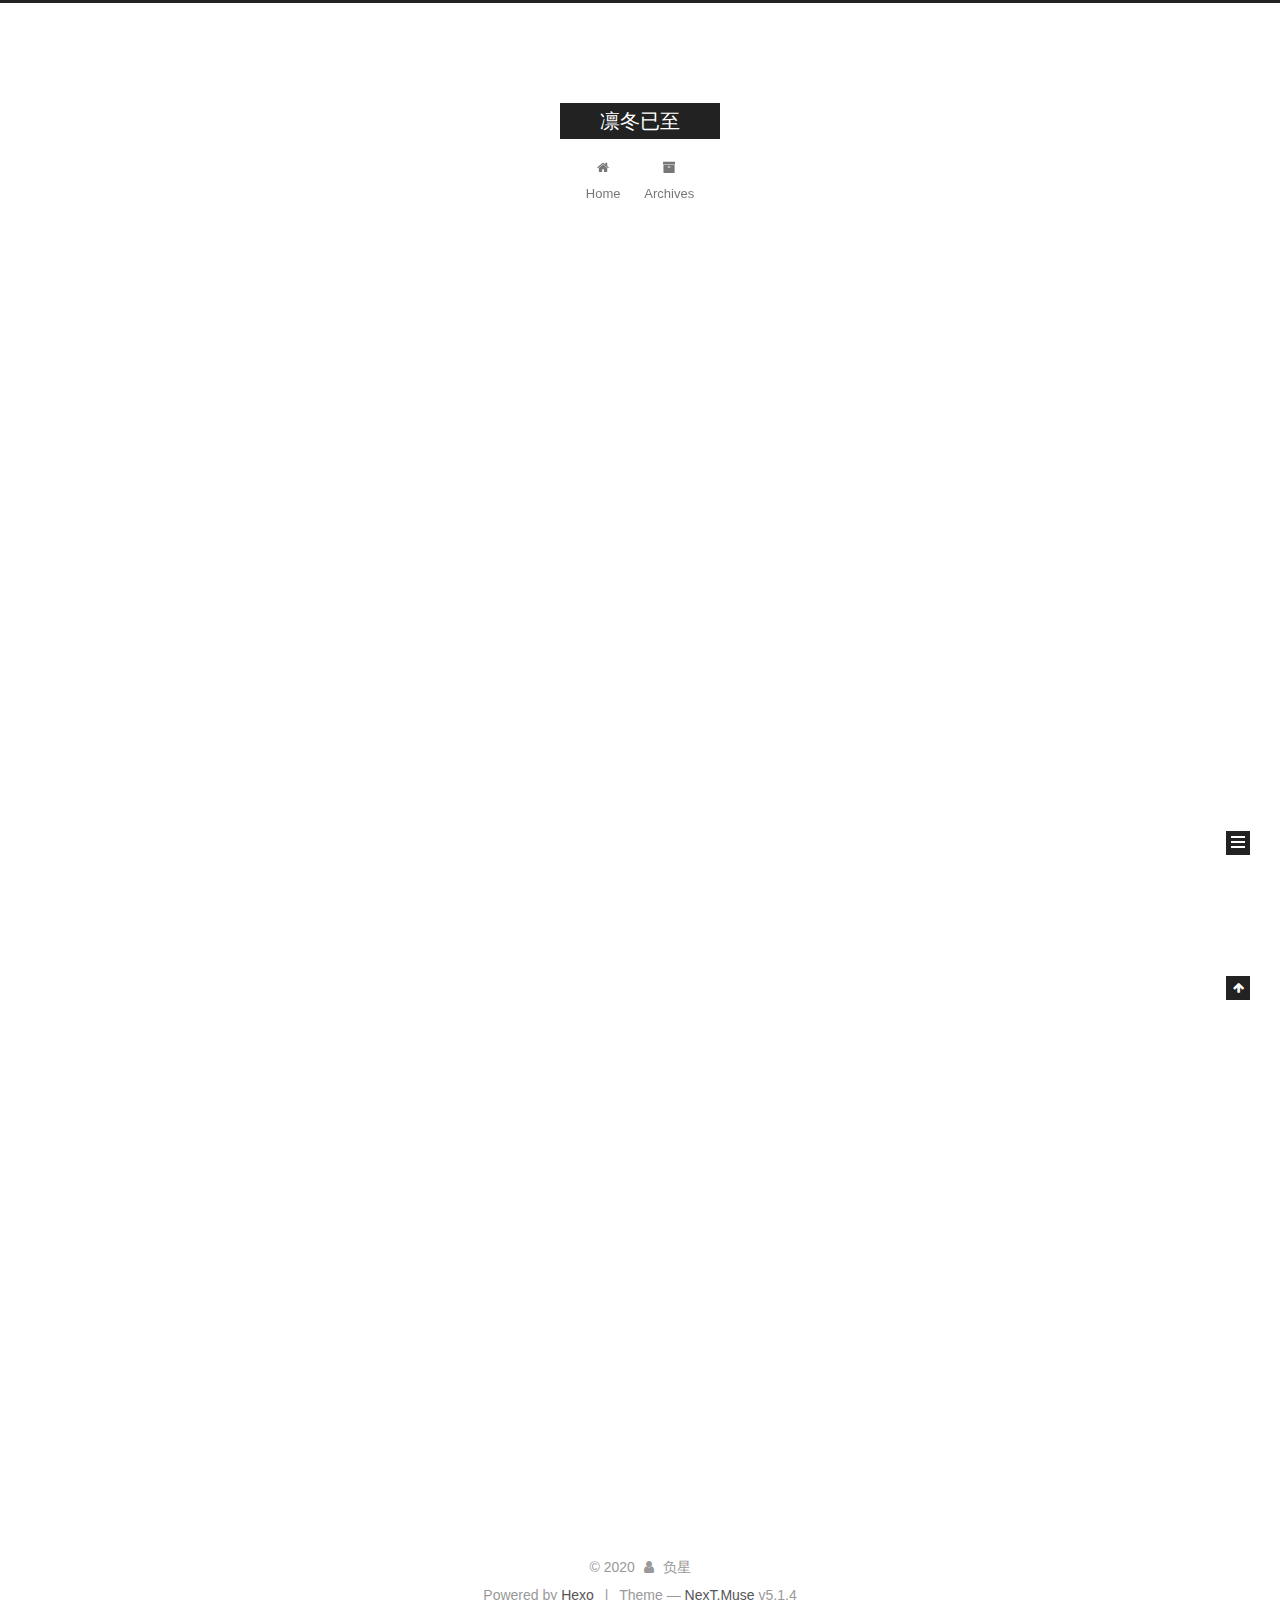
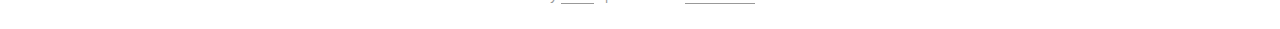
<file: index.html>
<!DOCTYPE html>



  


<html class="theme-next muse use-motion" lang="en">
<head>
  <meta charset="UTF-8"/>
<meta http-equiv="X-UA-Compatible" content="IE=edge" />
<meta name="viewport" content="width=device-width, initial-scale=1, maximum-scale=1"/>
<meta name="theme-color" content="#222">









<meta http-equiv="Cache-Control" content="no-transform" />
<meta http-equiv="Cache-Control" content="no-siteapp" />
















  
  
  <link href="/lib/fancybox/source/jquery.fancybox.css?v=2.1.5" rel="stylesheet" type="text/css" />







<link href="/lib/font-awesome/css/font-awesome.min.css?v=4.6.2" rel="stylesheet" type="text/css" />

<link href="/css/main.css?v=5.1.4" rel="stylesheet" type="text/css" />


  <link rel="apple-touch-icon" sizes="180x180" href="/images/apple-touch-icon-next.png?v=5.1.4">


  <link rel="icon" type="image/png" sizes="32x32" href="/images/favicon-32x32-next.png?v=5.1.4">


  <link rel="icon" type="image/png" sizes="16x16" href="/images/favicon-16x16-next.png?v=5.1.4">


  <link rel="mask-icon" href="/images/logo.svg?v=5.1.4" color="#222">





  <meta name="keywords" content="Hexo, NexT" />










<meta property="og:type" content="website">
<meta property="og:title" content="凛冬已至">
<meta property="og:url" content="http://yoursite.com/index.html">
<meta property="og:site_name" content="凛冬已至">
<meta property="og:locale" content="en_US">
<meta property="article:author" content="负星">
<meta name="twitter:card" content="summary">



<script type="text/javascript" id="hexo.configurations">
  var NexT = window.NexT || {};
  var CONFIG = {
    root: '/',
    scheme: 'Muse',
    version: '5.1.4',
    sidebar: {"position":"left","display":"post","offset":12,"b2t":false,"scrollpercent":false,"onmobile":false},
    fancybox: true,
    tabs: true,
    motion: {"enable":true,"async":false,"transition":{"post_block":"fadeIn","post_header":"slideDownIn","post_body":"slideDownIn","coll_header":"slideLeftIn","sidebar":"slideUpIn"}},
    duoshuo: {
      userId: '0',
      author: 'Author'
    },
    algolia: {
      applicationID: '',
      apiKey: '',
      indexName: '',
      hits: {"per_page":10},
      labels: {"input_placeholder":"Search for Posts","hits_empty":"We didn't find any results for the search: ${query}","hits_stats":"${hits} results found in ${time} ms"}
    }
  };
</script>



  <link rel="canonical" href="http://yoursite.com/"/>





  <title>凛冬已至</title>
  








<meta name="generator" content="Hexo 4.2.1"></head>

<body itemscope itemtype="http://schema.org/WebPage" lang="en">

  
  
    
  

  <div class="container sidebar-position-left 
  page-home">
    <div class="headband"></div>

    <header id="header" class="header" itemscope itemtype="http://schema.org/WPHeader">
      <div class="header-inner"><div class="site-brand-wrapper">
  <div class="site-meta ">
    

    <div class="custom-logo-site-title">
      <a href="/"  class="brand" rel="start">
        <span class="logo-line-before"><i></i></span>
        <span class="site-title">凛冬已至</span>
        <span class="logo-line-after"><i></i></span>
      </a>
    </div>
      
        <p class="site-subtitle"></p>
      
  </div>

  <div class="site-nav-toggle">
    <button>
      <span class="btn-bar"></span>
      <span class="btn-bar"></span>
      <span class="btn-bar"></span>
    </button>
  </div>
</div>

<nav class="site-nav">
  

  
    <ul id="menu" class="menu">
      
        
        <li class="menu-item menu-item-home">
          <a href="/%20" rel="section">
            
              <i class="menu-item-icon fa fa-fw fa-home"></i> <br />
            
            Home
          </a>
        </li>
      
        
        <li class="menu-item menu-item-archives">
          <a href="/archives/%20" rel="section">
            
              <i class="menu-item-icon fa fa-fw fa-archive"></i> <br />
            
            Archives
          </a>
        </li>
      

      
    </ul>
  

  
</nav>



 </div>
    </header>

    <main id="main" class="main">
      <div class="main-inner">
        <div class="content-wrap">
          <div id="content" class="content">
            
  <section id="posts" class="posts-expand">
    
      

  

  
  
  

  <article class="post post-type-normal" itemscope itemtype="http://schema.org/Article">
  
  
  
  <div class="post-block">
    <link itemprop="mainEntityOfPage" href="http://yoursite.com/2020/06/19/test-my-site-1/">

    <span hidden itemprop="author" itemscope itemtype="http://schema.org/Person">
      <meta itemprop="name" content="负星">
      <meta itemprop="description" content="">
      <meta itemprop="image" content="/images/avatar.gif">
    </span>

    <span hidden itemprop="publisher" itemscope itemtype="http://schema.org/Organization">
      <meta itemprop="name" content="凛冬已至">
    </span>

    
      <header class="post-header">

        
        
          <h1 class="post-title" itemprop="name headline">
                
                <a class="post-title-link" href="/2020/06/19/test-my-site-1/" itemprop="url">test-my-site-1</a></h1>
        

        <div class="post-meta">
          <span class="post-time">
            
              <span class="post-meta-item-icon">
                <i class="fa fa-calendar-o"></i>
              </span>
              
                <span class="post-meta-item-text">Posted on</span>
              
              <time title="Post created" itemprop="dateCreated datePublished" datetime="2020-06-19T14:50:26+08:00">
                2020-06-19
              </time>
            

            

            
          </span>

          

          
            
          

          
          

          

          

          

        </div>
      </header>
    

    
    
    
    <div class="post-body" itemprop="articleBody">

      
      

      
        
          输入密码查看。
          <!--noindex-->
          <div class="post-button text-center">
            <a class="btn" href="/2020/06/19/test-my-site-1/#more" rel="contents">
              Read more &raquo;
            </a>
          </div>
          <!--/noindex-->
        
      
    </div>
    
    
    

    

    

    

    <footer class="post-footer">
      

      

      

      
      
        <div class="post-eof"></div>
      
    </footer>
  </div>
  
  
  
  </article>


    
      

  

  
  
  

  <article class="post post-type-normal" itemscope itemtype="http://schema.org/Article">
  
  
  
  <div class="post-block">
    <link itemprop="mainEntityOfPage" href="http://yoursite.com/2020/06/19/%E9%86%89-1/">

    <span hidden itemprop="author" itemscope itemtype="http://schema.org/Person">
      <meta itemprop="name" content="负星">
      <meta itemprop="description" content="">
      <meta itemprop="image" content="/images/avatar.gif">
    </span>

    <span hidden itemprop="publisher" itemscope itemtype="http://schema.org/Organization">
      <meta itemprop="name" content="凛冬已至">
    </span>

    
      <header class="post-header">

        
        
          <h1 class="post-title" itemprop="name headline">
                
                <a class="post-title-link" href="/2020/06/19/%E9%86%89-1/" itemprop="url">醉</a></h1>
        

        <div class="post-meta">
          <span class="post-time">
            
              <span class="post-meta-item-icon">
                <i class="fa fa-calendar-o"></i>
              </span>
              
                <span class="post-meta-item-text">Posted on</span>
              
              <time title="Post created" itemprop="dateCreated datePublished" datetime="2020-06-19T14:50:26+08:00">
                2020-06-19
              </time>
            

            

            
          </span>

          

          
            
          

          
          

          

          

          

        </div>
      </header>
    

    
    
    
    <div class="post-body" itemprop="articleBody">

      
      

      
        
          输入密码查看。
          <!--noindex-->
          <div class="post-button text-center">
            <a class="btn" href="/2020/06/19/%E9%86%89-1/#more" rel="contents">
              Read more &raquo;
            </a>
          </div>
          <!--/noindex-->
        
      
    </div>
    
    
    

    

    

    

    <footer class="post-footer">
      

      

      

      
      
        <div class="post-eof"></div>
      
    </footer>
  </div>
  
  
  
  </article>


    
      

  

  
  
  

  <article class="post post-type-normal" itemscope itemtype="http://schema.org/Article">
  
  
  
  <div class="post-block">
    <link itemprop="mainEntityOfPage" href="http://yoursite.com/2020/06/19/test-my-site/">

    <span hidden itemprop="author" itemscope itemtype="http://schema.org/Person">
      <meta itemprop="name" content="负星">
      <meta itemprop="description" content="">
      <meta itemprop="image" content="/images/avatar.gif">
    </span>

    <span hidden itemprop="publisher" itemscope itemtype="http://schema.org/Organization">
      <meta itemprop="name" content="凛冬已至">
    </span>

    
      <header class="post-header">

        
        
          <h1 class="post-title" itemprop="name headline">
                
                <a class="post-title-link" href="/2020/06/19/test-my-site/" itemprop="url">test_my_site</a></h1>
        

        <div class="post-meta">
          <span class="post-time">
            
              <span class="post-meta-item-icon">
                <i class="fa fa-calendar-o"></i>
              </span>
              
                <span class="post-meta-item-text">Posted on</span>
              
              <time title="Post created" itemprop="dateCreated datePublished" datetime="2020-06-19T14:47:58+08:00">
                2020-06-19
              </time>
            

            

            
          </span>

          

          
            
          

          
          

          

          

          

        </div>
      </header>
    

    
    
    
    <div class="post-body" itemprop="articleBody">

      
      

      
        
          
            
          
        
      
    </div>
    
    
    

    

    

    

    <footer class="post-footer">
      

      

      

      
      
        <div class="post-eof"></div>
      
    </footer>
  </div>
  
  
  
  </article>


    
      

  

  
  
  

  <article class="post post-type-normal" itemscope itemtype="http://schema.org/Article">
  
  
  
  <div class="post-block">
    <link itemprop="mainEntityOfPage" href="http://yoursite.com/2020/03/13/hello-world/">

    <span hidden itemprop="author" itemscope itemtype="http://schema.org/Person">
      <meta itemprop="name" content="负星">
      <meta itemprop="description" content="">
      <meta itemprop="image" content="/images/avatar.gif">
    </span>

    <span hidden itemprop="publisher" itemscope itemtype="http://schema.org/Organization">
      <meta itemprop="name" content="凛冬已至">
    </span>

    
      <header class="post-header">

        
        
          <h1 class="post-title" itemprop="name headline">
                
                <a class="post-title-link" href="/2020/03/13/hello-world/" itemprop="url">Hello World</a></h1>
        

        <div class="post-meta">
          <span class="post-time">
            
              <span class="post-meta-item-icon">
                <i class="fa fa-calendar-o"></i>
              </span>
              
                <span class="post-meta-item-text">Posted on</span>
              
              <time title="Post created" itemprop="dateCreated datePublished" datetime="2020-03-13T21:12:21+08:00">
                2020-03-13
              </time>
            

            

            
          </span>

          

          
            
          

          
          

          

          

          

        </div>
      </header>
    

    
    
    
    <div class="post-body" itemprop="articleBody">

      
      

      
        
          这里有东西被加密了，需要输入密码查看哦。
          <!--noindex-->
          <div class="post-button text-center">
            <a class="btn" href="/2020/03/13/hello-world/#more" rel="contents">
              Read more &raquo;
            </a>
          </div>
          <!--/noindex-->
        
      
    </div>
    
    
    

    

    

    

    <footer class="post-footer">
      

      

      

      
      
        <div class="post-eof"></div>
      
    </footer>
  </div>
  
  
  
  </article>


    
  </section>

  


          </div>
          


          

        </div>
        
          
  
  <div class="sidebar-toggle">
    <div class="sidebar-toggle-line-wrap">
      <span class="sidebar-toggle-line sidebar-toggle-line-first"></span>
      <span class="sidebar-toggle-line sidebar-toggle-line-middle"></span>
      <span class="sidebar-toggle-line sidebar-toggle-line-last"></span>
    </div>
  </div>

  <aside id="sidebar" class="sidebar">
    
    <div class="sidebar-inner">

      

      

      <section class="site-overview-wrap sidebar-panel sidebar-panel-active">
        <div class="site-overview">
          <div class="site-author motion-element" itemprop="author" itemscope itemtype="http://schema.org/Person">
            
              <p class="site-author-name" itemprop="name">负星</p>
              <p class="site-description motion-element" itemprop="description"></p>
          </div>

          <nav class="site-state motion-element">

            
              <div class="site-state-item site-state-posts">
              
                <a href="/archives/%20%7C%7C%20archive">
              
                  <span class="site-state-item-count">4</span>
                  <span class="site-state-item-name">posts</span>
                </a>
              </div>
            

            

            
              
              
              <div class="site-state-item site-state-tags">
                
                  <span class="site-state-item-count">1</span>
                  <span class="site-state-item-name">tags</span>
                
              </div>
            

          </nav>

          

          

          
          

          
          

          

        </div>
      </section>

      

      

    </div>
  </aside>


        
      </div>
    </main>

    <footer id="footer" class="footer">
      <div class="footer-inner">
        <div class="copyright">&copy; <span itemprop="copyrightYear">2020</span>
  <span class="with-love">
    <i class="fa fa-user"></i>
  </span>
  <span class="author" itemprop="copyrightHolder">负星</span>

  
</div>


  <div class="powered-by">Powered by <a class="theme-link" target="_blank" href="https://hexo.io">Hexo</a></div>



  <span class="post-meta-divider">|</span>



  <div class="theme-info">Theme &mdash; <a class="theme-link" target="_blank" href="https://github.com/iissnan/hexo-theme-next">NexT.Muse</a> v5.1.4</div>




        







        
      </div>
    </footer>

    
      <div class="back-to-top">
        <i class="fa fa-arrow-up"></i>
        
      </div>
    

    

  </div>

  

<script type="text/javascript">
  if (Object.prototype.toString.call(window.Promise) !== '[object Function]') {
    window.Promise = null;
  }
</script>









  












  
  
    <script type="text/javascript" src="/lib/jquery/index.js?v=2.1.3"></script>
  

  
  
    <script type="text/javascript" src="/lib/fastclick/lib/fastclick.min.js?v=1.0.6"></script>
  

  
  
    <script type="text/javascript" src="/lib/jquery_lazyload/jquery.lazyload.js?v=1.9.7"></script>
  

  
  
    <script type="text/javascript" src="/lib/velocity/velocity.min.js?v=1.2.1"></script>
  

  
  
    <script type="text/javascript" src="/lib/velocity/velocity.ui.min.js?v=1.2.1"></script>
  

  
  
    <script type="text/javascript" src="/lib/fancybox/source/jquery.fancybox.pack.js?v=2.1.5"></script>
  


  


  <script type="text/javascript" src="/js/src/utils.js?v=5.1.4"></script>

  <script type="text/javascript" src="/js/src/motion.js?v=5.1.4"></script>



  
  

  

  


  <script type="text/javascript" src="/js/src/bootstrap.js?v=5.1.4"></script>



  


  




	





  





  












  





  

  

  

  
  

  

  

  

</body>
</html>
</file>
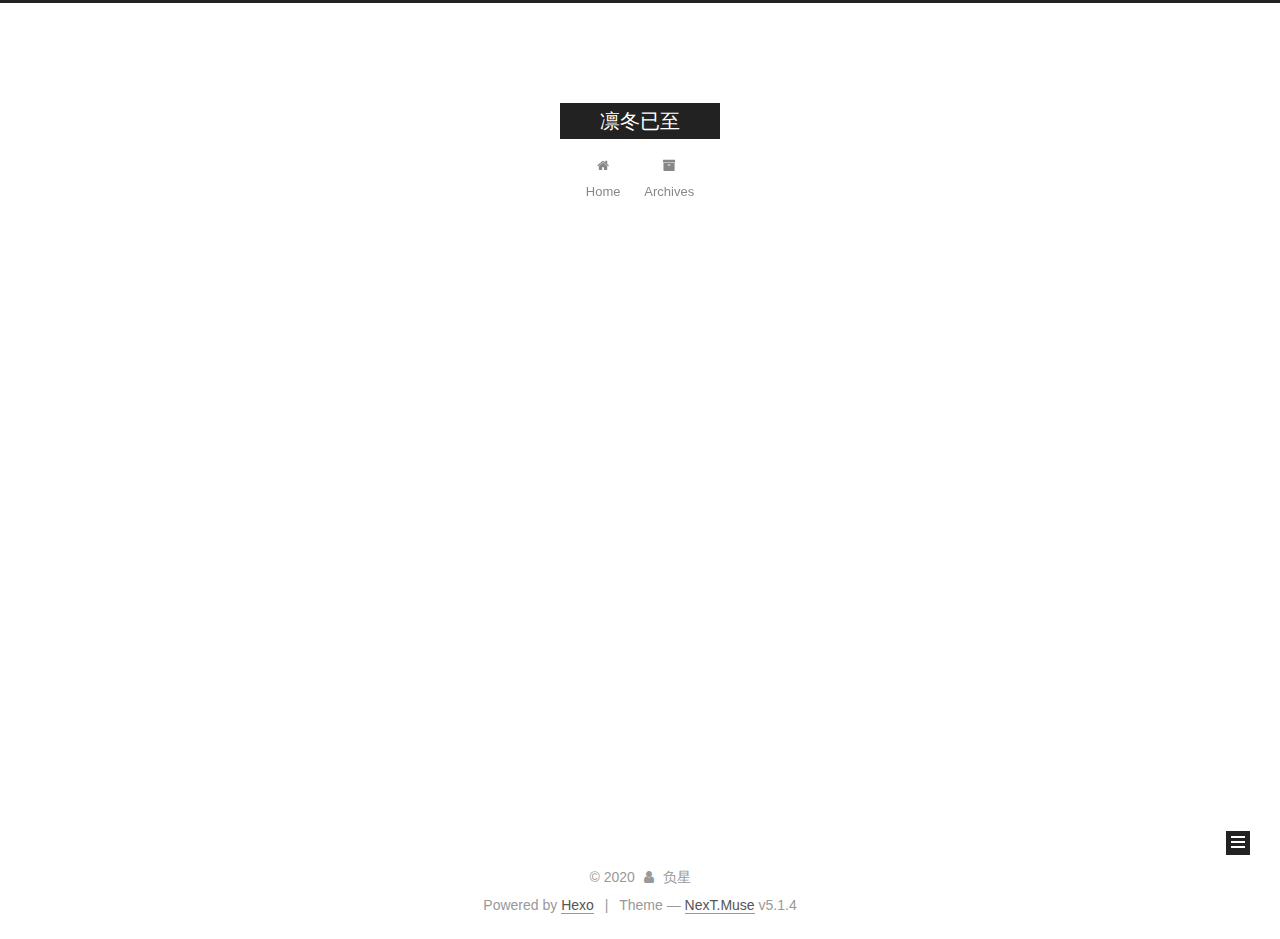
<file: archives/index.html>
<!DOCTYPE html>



  


<html class="theme-next muse use-motion" lang="en">
<head>
  <meta charset="UTF-8"/>
<meta http-equiv="X-UA-Compatible" content="IE=edge" />
<meta name="viewport" content="width=device-width, initial-scale=1, maximum-scale=1"/>
<meta name="theme-color" content="#222">









<meta http-equiv="Cache-Control" content="no-transform" />
<meta http-equiv="Cache-Control" content="no-siteapp" />
















  
  
  <link href="/lib/fancybox/source/jquery.fancybox.css?v=2.1.5" rel="stylesheet" type="text/css" />







<link href="/lib/font-awesome/css/font-awesome.min.css?v=4.6.2" rel="stylesheet" type="text/css" />

<link href="/css/main.css?v=5.1.4" rel="stylesheet" type="text/css" />


  <link rel="apple-touch-icon" sizes="180x180" href="/images/apple-touch-icon-next.png?v=5.1.4">


  <link rel="icon" type="image/png" sizes="32x32" href="/images/favicon-32x32-next.png?v=5.1.4">


  <link rel="icon" type="image/png" sizes="16x16" href="/images/favicon-16x16-next.png?v=5.1.4">


  <link rel="mask-icon" href="/images/logo.svg?v=5.1.4" color="#222">





  <meta name="keywords" content="Hexo, NexT" />










<meta property="og:type" content="website">
<meta property="og:title" content="凛冬已至">
<meta property="og:url" content="http://yoursite.com/archives/index.html">
<meta property="og:site_name" content="凛冬已至">
<meta property="og:locale" content="en_US">
<meta property="article:author" content="负星">
<meta name="twitter:card" content="summary">



<script type="text/javascript" id="hexo.configurations">
  var NexT = window.NexT || {};
  var CONFIG = {
    root: '/',
    scheme: 'Muse',
    version: '5.1.4',
    sidebar: {"position":"left","display":"post","offset":12,"b2t":false,"scrollpercent":false,"onmobile":false},
    fancybox: true,
    tabs: true,
    motion: {"enable":true,"async":false,"transition":{"post_block":"fadeIn","post_header":"slideDownIn","post_body":"slideDownIn","coll_header":"slideLeftIn","sidebar":"slideUpIn"}},
    duoshuo: {
      userId: '0',
      author: 'Author'
    },
    algolia: {
      applicationID: '',
      apiKey: '',
      indexName: '',
      hits: {"per_page":10},
      labels: {"input_placeholder":"Search for Posts","hits_empty":"We didn't find any results for the search: ${query}","hits_stats":"${hits} results found in ${time} ms"}
    }
  };
</script>



  <link rel="canonical" href="http://yoursite.com/archives/"/>





  <title>Archive | 凛冬已至</title>
  








<meta name="generator" content="Hexo 4.2.1"></head>

<body itemscope itemtype="http://schema.org/WebPage" lang="en">

  
  
    
  

  <div class="container sidebar-position-left page-archive">
    <div class="headband"></div>

    <header id="header" class="header" itemscope itemtype="http://schema.org/WPHeader">
      <div class="header-inner"><div class="site-brand-wrapper">
  <div class="site-meta ">
    

    <div class="custom-logo-site-title">
      <a href="/"  class="brand" rel="start">
        <span class="logo-line-before"><i></i></span>
        <span class="site-title">凛冬已至</span>
        <span class="logo-line-after"><i></i></span>
      </a>
    </div>
      
        <p class="site-subtitle"></p>
      
  </div>

  <div class="site-nav-toggle">
    <button>
      <span class="btn-bar"></span>
      <span class="btn-bar"></span>
      <span class="btn-bar"></span>
    </button>
  </div>
</div>

<nav class="site-nav">
  

  
    <ul id="menu" class="menu">
      
        
        <li class="menu-item menu-item-home">
          <a href="/%20" rel="section">
            
              <i class="menu-item-icon fa fa-fw fa-home"></i> <br />
            
            Home
          </a>
        </li>
      
        
        <li class="menu-item menu-item-archives">
          <a href="/archives/%20" rel="section">
            
              <i class="menu-item-icon fa fa-fw fa-archive"></i> <br />
            
            Archives
          </a>
        </li>
      

      
    </ul>
  

  
</nav>



 </div>
    </header>

    <main id="main" class="main">
      <div class="main-inner">
        <div class="content-wrap">
          <div id="content" class="content">
            

  
  
  
  <div class="post-block archive">
    <div id="posts" class="posts-collapse">
      <span class="archive-move-on"></span>

      <span class="archive-page-counter">
        
        
        
          
        
        Um..! 4 posts in total. Keep on posting.
      </span>

      

        
        
        

        
          
          <div class="collection-title">
            <h1 class="archive-year" id="archive-year-2020">2020</h1>
          </div>
        
        

        

  <article class="post post-type-normal" itemscope itemtype="http://schema.org/Article">
    <header class="post-header">

      <h2 class="post-title">
        
            <a class="post-title-link" href="/2020/06/19/test-my-site-1/" itemprop="url">
              
                <span itemprop="name">test-my-site-1</span>
              
            </a>
        
      </h2>

      <div class="post-meta">
        <time class="post-time" itemprop="dateCreated"
              datetime="2020-06-19T14:50:26+08:00"
              content="2020-06-19" >
          06-19
        </time>
      </div>

    </header>
  </article>



      

        
        
        

        
        

        

  <article class="post post-type-normal" itemscope itemtype="http://schema.org/Article">
    <header class="post-header">

      <h2 class="post-title">
        
            <a class="post-title-link" href="/2020/06/19/%E9%86%89-1/" itemprop="url">
              
                <span itemprop="name">醉</span>
              
            </a>
        
      </h2>

      <div class="post-meta">
        <time class="post-time" itemprop="dateCreated"
              datetime="2020-06-19T14:50:26+08:00"
              content="2020-06-19" >
          06-19
        </time>
      </div>

    </header>
  </article>



      

        
        
        

        
        

        

  <article class="post post-type-normal" itemscope itemtype="http://schema.org/Article">
    <header class="post-header">

      <h2 class="post-title">
        
            <a class="post-title-link" href="/2020/06/19/test-my-site/" itemprop="url">
              
                <span itemprop="name">test_my_site</span>
              
            </a>
        
      </h2>

      <div class="post-meta">
        <time class="post-time" itemprop="dateCreated"
              datetime="2020-06-19T14:47:58+08:00"
              content="2020-06-19" >
          06-19
        </time>
      </div>

    </header>
  </article>



      

        
        
        

        
        

        

  <article class="post post-type-normal" itemscope itemtype="http://schema.org/Article">
    <header class="post-header">

      <h2 class="post-title">
        
            <a class="post-title-link" href="/2020/03/13/hello-world/" itemprop="url">
              
                <span itemprop="name">Hello World</span>
              
            </a>
        
      </h2>

      <div class="post-meta">
        <time class="post-time" itemprop="dateCreated"
              datetime="2020-03-13T21:12:21+08:00"
              content="2020-03-13" >
          03-13
        </time>
      </div>

    </header>
  </article>



      

    </div>
  </div>
  
  
  

  



          </div>
          


          

        </div>
        
          
  
  <div class="sidebar-toggle">
    <div class="sidebar-toggle-line-wrap">
      <span class="sidebar-toggle-line sidebar-toggle-line-first"></span>
      <span class="sidebar-toggle-line sidebar-toggle-line-middle"></span>
      <span class="sidebar-toggle-line sidebar-toggle-line-last"></span>
    </div>
  </div>

  <aside id="sidebar" class="sidebar">
    
    <div class="sidebar-inner">

      

      

      <section class="site-overview-wrap sidebar-panel sidebar-panel-active">
        <div class="site-overview">
          <div class="site-author motion-element" itemprop="author" itemscope itemtype="http://schema.org/Person">
            
              <p class="site-author-name" itemprop="name">负星</p>
              <p class="site-description motion-element" itemprop="description"></p>
          </div>

          <nav class="site-state motion-element">

            
              <div class="site-state-item site-state-posts">
              
                <a href="/archives/%20%7C%7C%20archive">
              
                  <span class="site-state-item-count">4</span>
                  <span class="site-state-item-name">posts</span>
                </a>
              </div>
            

            

            
              
              
              <div class="site-state-item site-state-tags">
                
                  <span class="site-state-item-count">1</span>
                  <span class="site-state-item-name">tags</span>
                
              </div>
            

          </nav>

          

          

          
          

          
          

          

        </div>
      </section>

      

      

    </div>
  </aside>


        
      </div>
    </main>

    <footer id="footer" class="footer">
      <div class="footer-inner">
        <div class="copyright">&copy; <span itemprop="copyrightYear">2020</span>
  <span class="with-love">
    <i class="fa fa-user"></i>
  </span>
  <span class="author" itemprop="copyrightHolder">负星</span>

  
</div>


  <div class="powered-by">Powered by <a class="theme-link" target="_blank" href="https://hexo.io">Hexo</a></div>



  <span class="post-meta-divider">|</span>



  <div class="theme-info">Theme &mdash; <a class="theme-link" target="_blank" href="https://github.com/iissnan/hexo-theme-next">NexT.Muse</a> v5.1.4</div>




        







        
      </div>
    </footer>

    
      <div class="back-to-top">
        <i class="fa fa-arrow-up"></i>
        
      </div>
    

    

  </div>

  

<script type="text/javascript">
  if (Object.prototype.toString.call(window.Promise) !== '[object Function]') {
    window.Promise = null;
  }
</script>









  












  
  
    <script type="text/javascript" src="/lib/jquery/index.js?v=2.1.3"></script>
  

  
  
    <script type="text/javascript" src="/lib/fastclick/lib/fastclick.min.js?v=1.0.6"></script>
  

  
  
    <script type="text/javascript" src="/lib/jquery_lazyload/jquery.lazyload.js?v=1.9.7"></script>
  

  
  
    <script type="text/javascript" src="/lib/velocity/velocity.min.js?v=1.2.1"></script>
  

  
  
    <script type="text/javascript" src="/lib/velocity/velocity.ui.min.js?v=1.2.1"></script>
  

  
  
    <script type="text/javascript" src="/lib/fancybox/source/jquery.fancybox.pack.js?v=2.1.5"></script>
  


  


  <script type="text/javascript" src="/js/src/utils.js?v=5.1.4"></script>

  <script type="text/javascript" src="/js/src/motion.js?v=5.1.4"></script>



  
  

  

  


  <script type="text/javascript" src="/js/src/bootstrap.js?v=5.1.4"></script>



  


  




	





  





  












  





  

  

  

  
  

  

  

  

</body>
</html>
</file>
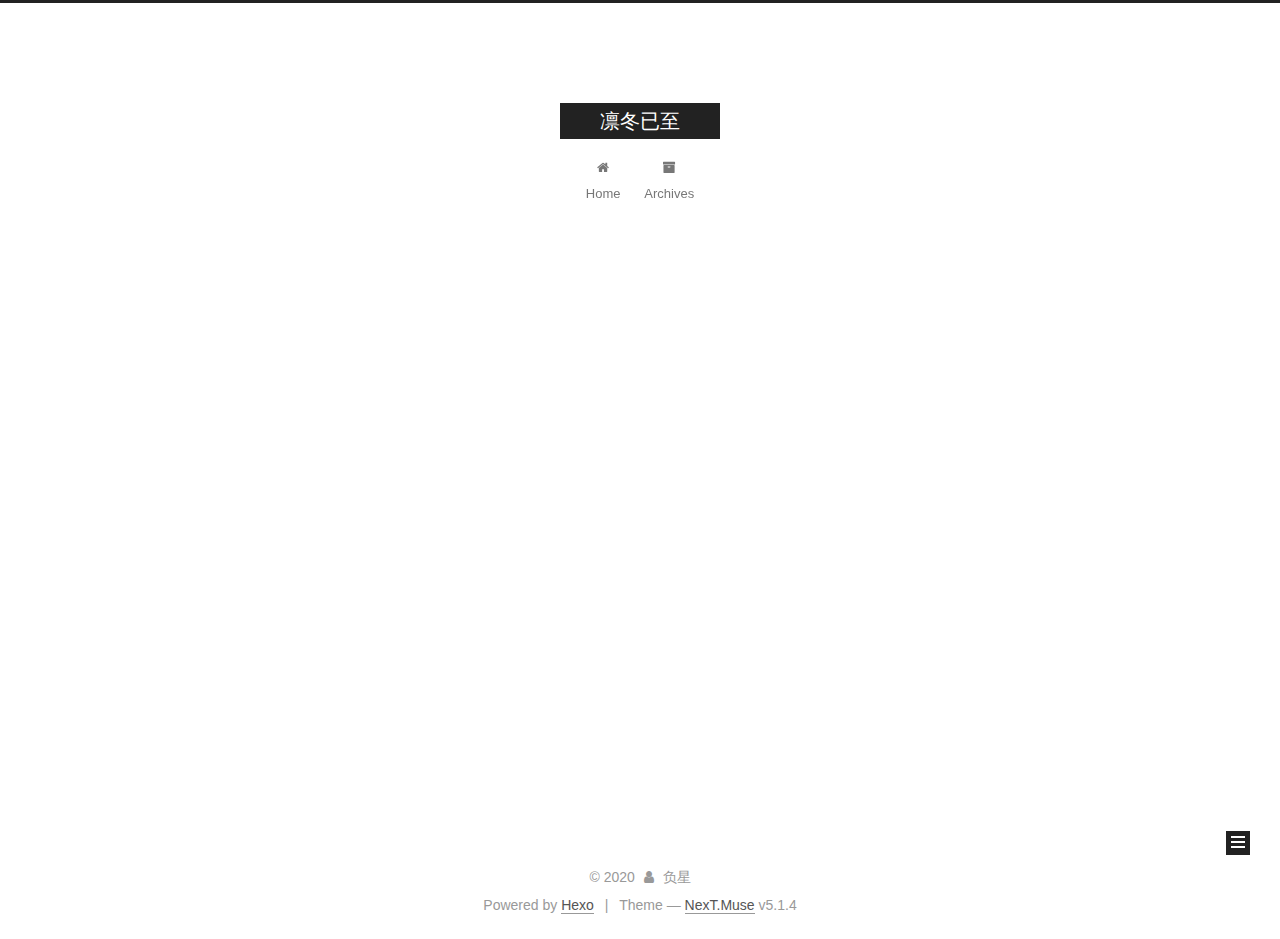
<file: archives/2020/index.html>
<!DOCTYPE html>



  


<html class="theme-next muse use-motion" lang="en">
<head>
  <meta charset="UTF-8"/>
<meta http-equiv="X-UA-Compatible" content="IE=edge" />
<meta name="viewport" content="width=device-width, initial-scale=1, maximum-scale=1"/>
<meta name="theme-color" content="#222">









<meta http-equiv="Cache-Control" content="no-transform" />
<meta http-equiv="Cache-Control" content="no-siteapp" />
















  
  
  <link href="/lib/fancybox/source/jquery.fancybox.css?v=2.1.5" rel="stylesheet" type="text/css" />







<link href="/lib/font-awesome/css/font-awesome.min.css?v=4.6.2" rel="stylesheet" type="text/css" />

<link href="/css/main.css?v=5.1.4" rel="stylesheet" type="text/css" />


  <link rel="apple-touch-icon" sizes="180x180" href="/images/apple-touch-icon-next.png?v=5.1.4">


  <link rel="icon" type="image/png" sizes="32x32" href="/images/favicon-32x32-next.png?v=5.1.4">


  <link rel="icon" type="image/png" sizes="16x16" href="/images/favicon-16x16-next.png?v=5.1.4">


  <link rel="mask-icon" href="/images/logo.svg?v=5.1.4" color="#222">





  <meta name="keywords" content="Hexo, NexT" />










<meta property="og:type" content="website">
<meta property="og:title" content="凛冬已至">
<meta property="og:url" content="http://yoursite.com/archives/2020/index.html">
<meta property="og:site_name" content="凛冬已至">
<meta property="og:locale" content="en_US">
<meta property="article:author" content="负星">
<meta name="twitter:card" content="summary">



<script type="text/javascript" id="hexo.configurations">
  var NexT = window.NexT || {};
  var CONFIG = {
    root: '/',
    scheme: 'Muse',
    version: '5.1.4',
    sidebar: {"position":"left","display":"post","offset":12,"b2t":false,"scrollpercent":false,"onmobile":false},
    fancybox: true,
    tabs: true,
    motion: {"enable":true,"async":false,"transition":{"post_block":"fadeIn","post_header":"slideDownIn","post_body":"slideDownIn","coll_header":"slideLeftIn","sidebar":"slideUpIn"}},
    duoshuo: {
      userId: '0',
      author: 'Author'
    },
    algolia: {
      applicationID: '',
      apiKey: '',
      indexName: '',
      hits: {"per_page":10},
      labels: {"input_placeholder":"Search for Posts","hits_empty":"We didn't find any results for the search: ${query}","hits_stats":"${hits} results found in ${time} ms"}
    }
  };
</script>



  <link rel="canonical" href="http://yoursite.com/archives/2020/"/>





  <title>Archive | 凛冬已至</title>
  








<meta name="generator" content="Hexo 4.2.1"></head>

<body itemscope itemtype="http://schema.org/WebPage" lang="en">

  
  
    
  

  <div class="container sidebar-position-left page-archive">
    <div class="headband"></div>

    <header id="header" class="header" itemscope itemtype="http://schema.org/WPHeader">
      <div class="header-inner"><div class="site-brand-wrapper">
  <div class="site-meta ">
    

    <div class="custom-logo-site-title">
      <a href="/"  class="brand" rel="start">
        <span class="logo-line-before"><i></i></span>
        <span class="site-title">凛冬已至</span>
        <span class="logo-line-after"><i></i></span>
      </a>
    </div>
      
        <p class="site-subtitle"></p>
      
  </div>

  <div class="site-nav-toggle">
    <button>
      <span class="btn-bar"></span>
      <span class="btn-bar"></span>
      <span class="btn-bar"></span>
    </button>
  </div>
</div>

<nav class="site-nav">
  

  
    <ul id="menu" class="menu">
      
        
        <li class="menu-item menu-item-home">
          <a href="/%20" rel="section">
            
              <i class="menu-item-icon fa fa-fw fa-home"></i> <br />
            
            Home
          </a>
        </li>
      
        
        <li class="menu-item menu-item-archives">
          <a href="/archives/%20" rel="section">
            
              <i class="menu-item-icon fa fa-fw fa-archive"></i> <br />
            
            Archives
          </a>
        </li>
      

      
    </ul>
  

  
</nav>



 </div>
    </header>

    <main id="main" class="main">
      <div class="main-inner">
        <div class="content-wrap">
          <div id="content" class="content">
            

  
  
  
  <div class="post-block archive">
    <div id="posts" class="posts-collapse">
      <span class="archive-move-on"></span>

      <span class="archive-page-counter">
        
        
        
          
        
        Um..! 4 posts in total. Keep on posting.
      </span>

      

        
        
        

        
          
          <div class="collection-title">
            <h1 class="archive-year" id="archive-year-2020">2020</h1>
          </div>
        
        

        

  <article class="post post-type-normal" itemscope itemtype="http://schema.org/Article">
    <header class="post-header">

      <h2 class="post-title">
        
            <a class="post-title-link" href="/2020/06/19/test-my-site-1/" itemprop="url">
              
                <span itemprop="name">test-my-site-1</span>
              
            </a>
        
      </h2>

      <div class="post-meta">
        <time class="post-time" itemprop="dateCreated"
              datetime="2020-06-19T14:50:26+08:00"
              content="2020-06-19" >
          06-19
        </time>
      </div>

    </header>
  </article>



      

        
        
        

        
        

        

  <article class="post post-type-normal" itemscope itemtype="http://schema.org/Article">
    <header class="post-header">

      <h2 class="post-title">
        
            <a class="post-title-link" href="/2020/06/19/%E9%86%89-1/" itemprop="url">
              
                <span itemprop="name">醉</span>
              
            </a>
        
      </h2>

      <div class="post-meta">
        <time class="post-time" itemprop="dateCreated"
              datetime="2020-06-19T14:50:26+08:00"
              content="2020-06-19" >
          06-19
        </time>
      </div>

    </header>
  </article>



      

        
        
        

        
        

        

  <article class="post post-type-normal" itemscope itemtype="http://schema.org/Article">
    <header class="post-header">

      <h2 class="post-title">
        
            <a class="post-title-link" href="/2020/06/19/test-my-site/" itemprop="url">
              
                <span itemprop="name">test_my_site</span>
              
            </a>
        
      </h2>

      <div class="post-meta">
        <time class="post-time" itemprop="dateCreated"
              datetime="2020-06-19T14:47:58+08:00"
              content="2020-06-19" >
          06-19
        </time>
      </div>

    </header>
  </article>



      

        
        
        

        
        

        

  <article class="post post-type-normal" itemscope itemtype="http://schema.org/Article">
    <header class="post-header">

      <h2 class="post-title">
        
            <a class="post-title-link" href="/2020/03/13/hello-world/" itemprop="url">
              
                <span itemprop="name">Hello World</span>
              
            </a>
        
      </h2>

      <div class="post-meta">
        <time class="post-time" itemprop="dateCreated"
              datetime="2020-03-13T21:12:21+08:00"
              content="2020-03-13" >
          03-13
        </time>
      </div>

    </header>
  </article>



      

    </div>
  </div>
  
  
  

  



          </div>
          


          

        </div>
        
          
  
  <div class="sidebar-toggle">
    <div class="sidebar-toggle-line-wrap">
      <span class="sidebar-toggle-line sidebar-toggle-line-first"></span>
      <span class="sidebar-toggle-line sidebar-toggle-line-middle"></span>
      <span class="sidebar-toggle-line sidebar-toggle-line-last"></span>
    </div>
  </div>

  <aside id="sidebar" class="sidebar">
    
    <div class="sidebar-inner">

      

      

      <section class="site-overview-wrap sidebar-panel sidebar-panel-active">
        <div class="site-overview">
          <div class="site-author motion-element" itemprop="author" itemscope itemtype="http://schema.org/Person">
            
              <p class="site-author-name" itemprop="name">负星</p>
              <p class="site-description motion-element" itemprop="description"></p>
          </div>

          <nav class="site-state motion-element">

            
              <div class="site-state-item site-state-posts">
              
                <a href="/archives/%20%7C%7C%20archive">
              
                  <span class="site-state-item-count">4</span>
                  <span class="site-state-item-name">posts</span>
                </a>
              </div>
            

            

            
              
              
              <div class="site-state-item site-state-tags">
                
                  <span class="site-state-item-count">1</span>
                  <span class="site-state-item-name">tags</span>
                
              </div>
            

          </nav>

          

          

          
          

          
          

          

        </div>
      </section>

      

      

    </div>
  </aside>


        
      </div>
    </main>

    <footer id="footer" class="footer">
      <div class="footer-inner">
        <div class="copyright">&copy; <span itemprop="copyrightYear">2020</span>
  <span class="with-love">
    <i class="fa fa-user"></i>
  </span>
  <span class="author" itemprop="copyrightHolder">负星</span>

  
</div>


  <div class="powered-by">Powered by <a class="theme-link" target="_blank" href="https://hexo.io">Hexo</a></div>



  <span class="post-meta-divider">|</span>



  <div class="theme-info">Theme &mdash; <a class="theme-link" target="_blank" href="https://github.com/iissnan/hexo-theme-next">NexT.Muse</a> v5.1.4</div>




        







        
      </div>
    </footer>

    
      <div class="back-to-top">
        <i class="fa fa-arrow-up"></i>
        
      </div>
    

    

  </div>

  

<script type="text/javascript">
  if (Object.prototype.toString.call(window.Promise) !== '[object Function]') {
    window.Promise = null;
  }
</script>









  












  
  
    <script type="text/javascript" src="/lib/jquery/index.js?v=2.1.3"></script>
  

  
  
    <script type="text/javascript" src="/lib/fastclick/lib/fastclick.min.js?v=1.0.6"></script>
  

  
  
    <script type="text/javascript" src="/lib/jquery_lazyload/jquery.lazyload.js?v=1.9.7"></script>
  

  
  
    <script type="text/javascript" src="/lib/velocity/velocity.min.js?v=1.2.1"></script>
  

  
  
    <script type="text/javascript" src="/lib/velocity/velocity.ui.min.js?v=1.2.1"></script>
  

  
  
    <script type="text/javascript" src="/lib/fancybox/source/jquery.fancybox.pack.js?v=2.1.5"></script>
  


  


  <script type="text/javascript" src="/js/src/utils.js?v=5.1.4"></script>

  <script type="text/javascript" src="/js/src/motion.js?v=5.1.4"></script>



  
  

  

  


  <script type="text/javascript" src="/js/src/bootstrap.js?v=5.1.4"></script>



  


  




	





  





  












  





  

  

  

  
  

  

  

  

</body>
</html>
</file>
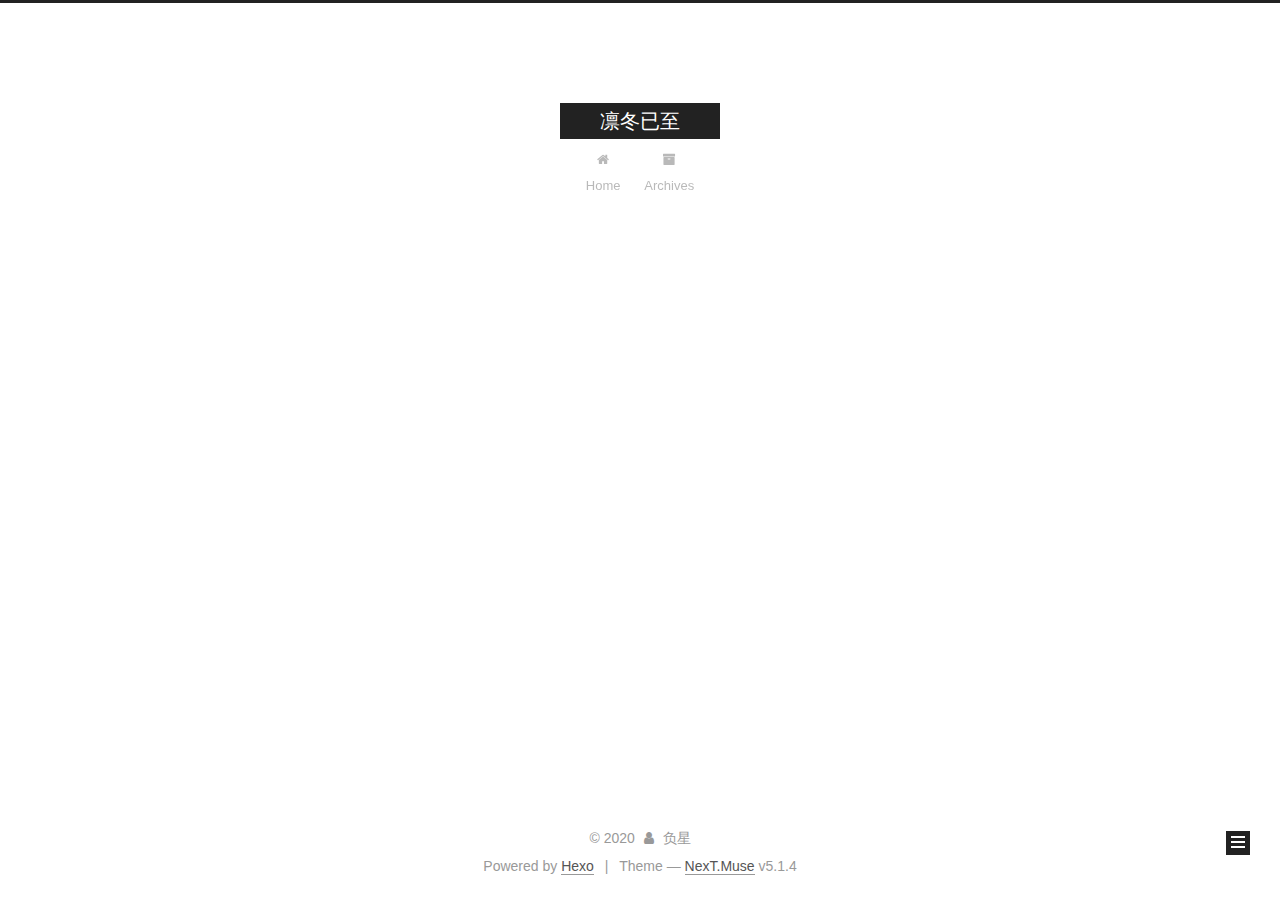
<file: tags/加密文章tag/index.html>
<!DOCTYPE html>



  


<html class="theme-next muse use-motion" lang="en">
<head>
  <meta charset="UTF-8"/>
<meta http-equiv="X-UA-Compatible" content="IE=edge" />
<meta name="viewport" content="width=device-width, initial-scale=1, maximum-scale=1"/>
<meta name="theme-color" content="#222">









<meta http-equiv="Cache-Control" content="no-transform" />
<meta http-equiv="Cache-Control" content="no-siteapp" />
















  
  
  <link href="/lib/fancybox/source/jquery.fancybox.css?v=2.1.5" rel="stylesheet" type="text/css" />







<link href="/lib/font-awesome/css/font-awesome.min.css?v=4.6.2" rel="stylesheet" type="text/css" />

<link href="/css/main.css?v=5.1.4" rel="stylesheet" type="text/css" />


  <link rel="apple-touch-icon" sizes="180x180" href="/images/apple-touch-icon-next.png?v=5.1.4">


  <link rel="icon" type="image/png" sizes="32x32" href="/images/favicon-32x32-next.png?v=5.1.4">


  <link rel="icon" type="image/png" sizes="16x16" href="/images/favicon-16x16-next.png?v=5.1.4">


  <link rel="mask-icon" href="/images/logo.svg?v=5.1.4" color="#222">





  <meta name="keywords" content="Hexo, NexT" />










<meta property="og:type" content="website">
<meta property="og:title" content="凛冬已至">
<meta property="og:url" content="http://yoursite.com/tags/%E5%8A%A0%E5%AF%86%E6%96%87%E7%AB%A0tag/index.html">
<meta property="og:site_name" content="凛冬已至">
<meta property="og:locale" content="en_US">
<meta property="article:author" content="负星">
<meta name="twitter:card" content="summary">



<script type="text/javascript" id="hexo.configurations">
  var NexT = window.NexT || {};
  var CONFIG = {
    root: '/',
    scheme: 'Muse',
    version: '5.1.4',
    sidebar: {"position":"left","display":"post","offset":12,"b2t":false,"scrollpercent":false,"onmobile":false},
    fancybox: true,
    tabs: true,
    motion: {"enable":true,"async":false,"transition":{"post_block":"fadeIn","post_header":"slideDownIn","post_body":"slideDownIn","coll_header":"slideLeftIn","sidebar":"slideUpIn"}},
    duoshuo: {
      userId: '0',
      author: 'Author'
    },
    algolia: {
      applicationID: '',
      apiKey: '',
      indexName: '',
      hits: {"per_page":10},
      labels: {"input_placeholder":"Search for Posts","hits_empty":"We didn't find any results for the search: ${query}","hits_stats":"${hits} results found in ${time} ms"}
    }
  };
</script>



  <link rel="canonical" href="http://yoursite.com/tags/加密文章tag/"/>





  <title>Tag: 加密文章tag | 凛冬已至</title>
  








<meta name="generator" content="Hexo 4.2.1"></head>

<body itemscope itemtype="http://schema.org/WebPage" lang="en">

  
  
    
  

  <div class="container sidebar-position-left ">
    <div class="headband"></div>

    <header id="header" class="header" itemscope itemtype="http://schema.org/WPHeader">
      <div class="header-inner"><div class="site-brand-wrapper">
  <div class="site-meta ">
    

    <div class="custom-logo-site-title">
      <a href="/"  class="brand" rel="start">
        <span class="logo-line-before"><i></i></span>
        <span class="site-title">凛冬已至</span>
        <span class="logo-line-after"><i></i></span>
      </a>
    </div>
      
        <p class="site-subtitle"></p>
      
  </div>

  <div class="site-nav-toggle">
    <button>
      <span class="btn-bar"></span>
      <span class="btn-bar"></span>
      <span class="btn-bar"></span>
    </button>
  </div>
</div>

<nav class="site-nav">
  

  
    <ul id="menu" class="menu">
      
        
        <li class="menu-item menu-item-home">
          <a href="/%20" rel="section">
            
              <i class="menu-item-icon fa fa-fw fa-home"></i> <br />
            
            Home
          </a>
        </li>
      
        
        <li class="menu-item menu-item-archives">
          <a href="/archives/%20" rel="section">
            
              <i class="menu-item-icon fa fa-fw fa-archive"></i> <br />
            
            Archives
          </a>
        </li>
      

      
    </ul>
  

  
</nav>



 </div>
    </header>

    <main id="main" class="main">
      <div class="main-inner">
        <div class="content-wrap">
          <div id="content" class="content">
            

  
  
  
  <div class="post-block tag">

    <div id="posts" class="posts-collapse">
      <div class="collection-title">
        <h1>加密文章tag<small>Tag</small>
        </h1>
      </div>

      
        

  <article class="post post-type-normal" itemscope itemtype="http://schema.org/Article">
    <header class="post-header">

      <h2 class="post-title">
        
            <a class="post-title-link" href="/2020/06/19/test-my-site-1/" itemprop="url">
              
                <span itemprop="name">test-my-site-1</span>
              
            </a>
        
      </h2>

      <div class="post-meta">
        <time class="post-time" itemprop="dateCreated"
              datetime="2020-06-19T14:50:26+08:00"
              content="2020-06-19" >
          06-19
        </time>
      </div>

    </header>
  </article>


      
        

  <article class="post post-type-normal" itemscope itemtype="http://schema.org/Article">
    <header class="post-header">

      <h2 class="post-title">
        
            <a class="post-title-link" href="/2020/06/19/%E9%86%89-1/" itemprop="url">
              
                <span itemprop="name">醉</span>
              
            </a>
        
      </h2>

      <div class="post-meta">
        <time class="post-time" itemprop="dateCreated"
              datetime="2020-06-19T14:50:26+08:00"
              content="2020-06-19" >
          06-19
        </time>
      </div>

    </header>
  </article>


      
    </div>

  </div>
  
  
  

  


          </div>
          


          

        </div>
        
          
  
  <div class="sidebar-toggle">
    <div class="sidebar-toggle-line-wrap">
      <span class="sidebar-toggle-line sidebar-toggle-line-first"></span>
      <span class="sidebar-toggle-line sidebar-toggle-line-middle"></span>
      <span class="sidebar-toggle-line sidebar-toggle-line-last"></span>
    </div>
  </div>

  <aside id="sidebar" class="sidebar">
    
    <div class="sidebar-inner">

      

      

      <section class="site-overview-wrap sidebar-panel sidebar-panel-active">
        <div class="site-overview">
          <div class="site-author motion-element" itemprop="author" itemscope itemtype="http://schema.org/Person">
            
              <p class="site-author-name" itemprop="name">负星</p>
              <p class="site-description motion-element" itemprop="description"></p>
          </div>

          <nav class="site-state motion-element">

            
              <div class="site-state-item site-state-posts">
              
                <a href="/archives/%20%7C%7C%20archive">
              
                  <span class="site-state-item-count">4</span>
                  <span class="site-state-item-name">posts</span>
                </a>
              </div>
            

            

            
              
              
              <div class="site-state-item site-state-tags">
                
                  <span class="site-state-item-count">1</span>
                  <span class="site-state-item-name">tags</span>
                
              </div>
            

          </nav>

          

          

          
          

          
          

          

        </div>
      </section>

      

      

    </div>
  </aside>


        
      </div>
    </main>

    <footer id="footer" class="footer">
      <div class="footer-inner">
        <div class="copyright">&copy; <span itemprop="copyrightYear">2020</span>
  <span class="with-love">
    <i class="fa fa-user"></i>
  </span>
  <span class="author" itemprop="copyrightHolder">负星</span>

  
</div>


  <div class="powered-by">Powered by <a class="theme-link" target="_blank" href="https://hexo.io">Hexo</a></div>



  <span class="post-meta-divider">|</span>



  <div class="theme-info">Theme &mdash; <a class="theme-link" target="_blank" href="https://github.com/iissnan/hexo-theme-next">NexT.Muse</a> v5.1.4</div>




        







        
      </div>
    </footer>

    
      <div class="back-to-top">
        <i class="fa fa-arrow-up"></i>
        
      </div>
    

    

  </div>

  

<script type="text/javascript">
  if (Object.prototype.toString.call(window.Promise) !== '[object Function]') {
    window.Promise = null;
  }
</script>









  












  
  
    <script type="text/javascript" src="/lib/jquery/index.js?v=2.1.3"></script>
  

  
  
    <script type="text/javascript" src="/lib/fastclick/lib/fastclick.min.js?v=1.0.6"></script>
  

  
  
    <script type="text/javascript" src="/lib/jquery_lazyload/jquery.lazyload.js?v=1.9.7"></script>
  

  
  
    <script type="text/javascript" src="/lib/velocity/velocity.min.js?v=1.2.1"></script>
  

  
  
    <script type="text/javascript" src="/lib/velocity/velocity.ui.min.js?v=1.2.1"></script>
  

  
  
    <script type="text/javascript" src="/lib/fancybox/source/jquery.fancybox.pack.js?v=2.1.5"></script>
  


  


  <script type="text/javascript" src="/js/src/utils.js?v=5.1.4"></script>

  <script type="text/javascript" src="/js/src/motion.js?v=5.1.4"></script>



  
  

  

  


  <script type="text/javascript" src="/js/src/bootstrap.js?v=5.1.4"></script>



  


  




	





  





  












  





  

  

  

  
  

  

  

  

</body>
</html>
</file>
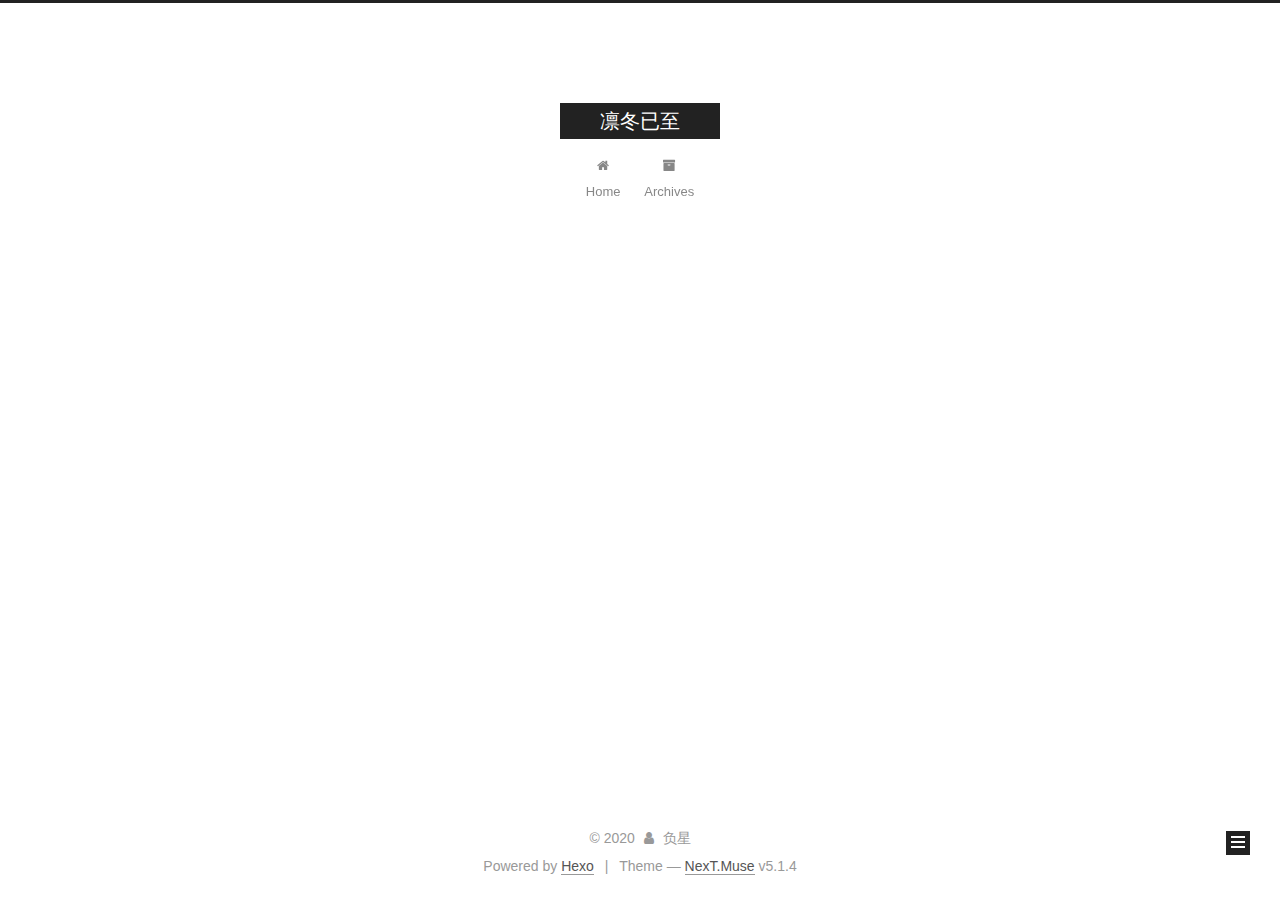
<file: archives/2020/03/index.html>
<!DOCTYPE html>



  


<html class="theme-next muse use-motion" lang="en">
<head>
  <meta charset="UTF-8"/>
<meta http-equiv="X-UA-Compatible" content="IE=edge" />
<meta name="viewport" content="width=device-width, initial-scale=1, maximum-scale=1"/>
<meta name="theme-color" content="#222">









<meta http-equiv="Cache-Control" content="no-transform" />
<meta http-equiv="Cache-Control" content="no-siteapp" />
















  
  
  <link href="/lib/fancybox/source/jquery.fancybox.css?v=2.1.5" rel="stylesheet" type="text/css" />







<link href="/lib/font-awesome/css/font-awesome.min.css?v=4.6.2" rel="stylesheet" type="text/css" />

<link href="/css/main.css?v=5.1.4" rel="stylesheet" type="text/css" />


  <link rel="apple-touch-icon" sizes="180x180" href="/images/apple-touch-icon-next.png?v=5.1.4">


  <link rel="icon" type="image/png" sizes="32x32" href="/images/favicon-32x32-next.png?v=5.1.4">


  <link rel="icon" type="image/png" sizes="16x16" href="/images/favicon-16x16-next.png?v=5.1.4">


  <link rel="mask-icon" href="/images/logo.svg?v=5.1.4" color="#222">





  <meta name="keywords" content="Hexo, NexT" />










<meta property="og:type" content="website">
<meta property="og:title" content="凛冬已至">
<meta property="og:url" content="http://yoursite.com/archives/2020/03/index.html">
<meta property="og:site_name" content="凛冬已至">
<meta property="og:locale" content="en_US">
<meta property="article:author" content="负星">
<meta name="twitter:card" content="summary">



<script type="text/javascript" id="hexo.configurations">
  var NexT = window.NexT || {};
  var CONFIG = {
    root: '/',
    scheme: 'Muse',
    version: '5.1.4',
    sidebar: {"position":"left","display":"post","offset":12,"b2t":false,"scrollpercent":false,"onmobile":false},
    fancybox: true,
    tabs: true,
    motion: {"enable":true,"async":false,"transition":{"post_block":"fadeIn","post_header":"slideDownIn","post_body":"slideDownIn","coll_header":"slideLeftIn","sidebar":"slideUpIn"}},
    duoshuo: {
      userId: '0',
      author: 'Author'
    },
    algolia: {
      applicationID: '',
      apiKey: '',
      indexName: '',
      hits: {"per_page":10},
      labels: {"input_placeholder":"Search for Posts","hits_empty":"We didn't find any results for the search: ${query}","hits_stats":"${hits} results found in ${time} ms"}
    }
  };
</script>



  <link rel="canonical" href="http://yoursite.com/archives/2020/03/"/>





  <title>Archive | 凛冬已至</title>
  








<meta name="generator" content="Hexo 4.2.1"></head>

<body itemscope itemtype="http://schema.org/WebPage" lang="en">

  
  
    
  

  <div class="container sidebar-position-left page-archive">
    <div class="headband"></div>

    <header id="header" class="header" itemscope itemtype="http://schema.org/WPHeader">
      <div class="header-inner"><div class="site-brand-wrapper">
  <div class="site-meta ">
    

    <div class="custom-logo-site-title">
      <a href="/"  class="brand" rel="start">
        <span class="logo-line-before"><i></i></span>
        <span class="site-title">凛冬已至</span>
        <span class="logo-line-after"><i></i></span>
      </a>
    </div>
      
        <p class="site-subtitle"></p>
      
  </div>

  <div class="site-nav-toggle">
    <button>
      <span class="btn-bar"></span>
      <span class="btn-bar"></span>
      <span class="btn-bar"></span>
    </button>
  </div>
</div>

<nav class="site-nav">
  

  
    <ul id="menu" class="menu">
      
        
        <li class="menu-item menu-item-home">
          <a href="/%20" rel="section">
            
              <i class="menu-item-icon fa fa-fw fa-home"></i> <br />
            
            Home
          </a>
        </li>
      
        
        <li class="menu-item menu-item-archives">
          <a href="/archives/%20" rel="section">
            
              <i class="menu-item-icon fa fa-fw fa-archive"></i> <br />
            
            Archives
          </a>
        </li>
      

      
    </ul>
  

  
</nav>



 </div>
    </header>

    <main id="main" class="main">
      <div class="main-inner">
        <div class="content-wrap">
          <div id="content" class="content">
            

  
  
  
  <div class="post-block archive">
    <div id="posts" class="posts-collapse">
      <span class="archive-move-on"></span>

      <span class="archive-page-counter">
        
        
        
          
        
        Um..! 4 posts in total. Keep on posting.
      </span>

      

        
        
        

        
          
          <div class="collection-title">
            <h1 class="archive-year" id="archive-year-2020">2020</h1>
          </div>
        
        

        

  <article class="post post-type-normal" itemscope itemtype="http://schema.org/Article">
    <header class="post-header">

      <h2 class="post-title">
        
            <a class="post-title-link" href="/2020/03/13/hello-world/" itemprop="url">
              
                <span itemprop="name">Hello World</span>
              
            </a>
        
      </h2>

      <div class="post-meta">
        <time class="post-time" itemprop="dateCreated"
              datetime="2020-03-13T21:12:21+08:00"
              content="2020-03-13" >
          03-13
        </time>
      </div>

    </header>
  </article>



      

    </div>
  </div>
  
  
  

  



          </div>
          


          

        </div>
        
          
  
  <div class="sidebar-toggle">
    <div class="sidebar-toggle-line-wrap">
      <span class="sidebar-toggle-line sidebar-toggle-line-first"></span>
      <span class="sidebar-toggle-line sidebar-toggle-line-middle"></span>
      <span class="sidebar-toggle-line sidebar-toggle-line-last"></span>
    </div>
  </div>

  <aside id="sidebar" class="sidebar">
    
    <div class="sidebar-inner">

      

      

      <section class="site-overview-wrap sidebar-panel sidebar-panel-active">
        <div class="site-overview">
          <div class="site-author motion-element" itemprop="author" itemscope itemtype="http://schema.org/Person">
            
              <p class="site-author-name" itemprop="name">负星</p>
              <p class="site-description motion-element" itemprop="description"></p>
          </div>

          <nav class="site-state motion-element">

            
              <div class="site-state-item site-state-posts">
              
                <a href="/archives/%20%7C%7C%20archive">
              
                  <span class="site-state-item-count">4</span>
                  <span class="site-state-item-name">posts</span>
                </a>
              </div>
            

            

            
              
              
              <div class="site-state-item site-state-tags">
                
                  <span class="site-state-item-count">1</span>
                  <span class="site-state-item-name">tags</span>
                
              </div>
            

          </nav>

          

          

          
          

          
          

          

        </div>
      </section>

      

      

    </div>
  </aside>


        
      </div>
    </main>

    <footer id="footer" class="footer">
      <div class="footer-inner">
        <div class="copyright">&copy; <span itemprop="copyrightYear">2020</span>
  <span class="with-love">
    <i class="fa fa-user"></i>
  </span>
  <span class="author" itemprop="copyrightHolder">负星</span>

  
</div>


  <div class="powered-by">Powered by <a class="theme-link" target="_blank" href="https://hexo.io">Hexo</a></div>



  <span class="post-meta-divider">|</span>



  <div class="theme-info">Theme &mdash; <a class="theme-link" target="_blank" href="https://github.com/iissnan/hexo-theme-next">NexT.Muse</a> v5.1.4</div>




        







        
      </div>
    </footer>

    
      <div class="back-to-top">
        <i class="fa fa-arrow-up"></i>
        
      </div>
    

    

  </div>

  

<script type="text/javascript">
  if (Object.prototype.toString.call(window.Promise) !== '[object Function]') {
    window.Promise = null;
  }
</script>









  












  
  
    <script type="text/javascript" src="/lib/jquery/index.js?v=2.1.3"></script>
  

  
  
    <script type="text/javascript" src="/lib/fastclick/lib/fastclick.min.js?v=1.0.6"></script>
  

  
  
    <script type="text/javascript" src="/lib/jquery_lazyload/jquery.lazyload.js?v=1.9.7"></script>
  

  
  
    <script type="text/javascript" src="/lib/velocity/velocity.min.js?v=1.2.1"></script>
  

  
  
    <script type="text/javascript" src="/lib/velocity/velocity.ui.min.js?v=1.2.1"></script>
  

  
  
    <script type="text/javascript" src="/lib/fancybox/source/jquery.fancybox.pack.js?v=2.1.5"></script>
  


  


  <script type="text/javascript" src="/js/src/utils.js?v=5.1.4"></script>

  <script type="text/javascript" src="/js/src/motion.js?v=5.1.4"></script>



  
  

  

  


  <script type="text/javascript" src="/js/src/bootstrap.js?v=5.1.4"></script>



  


  




	





  





  












  





  

  

  

  
  

  

  

  

</body>
</html>
</file>
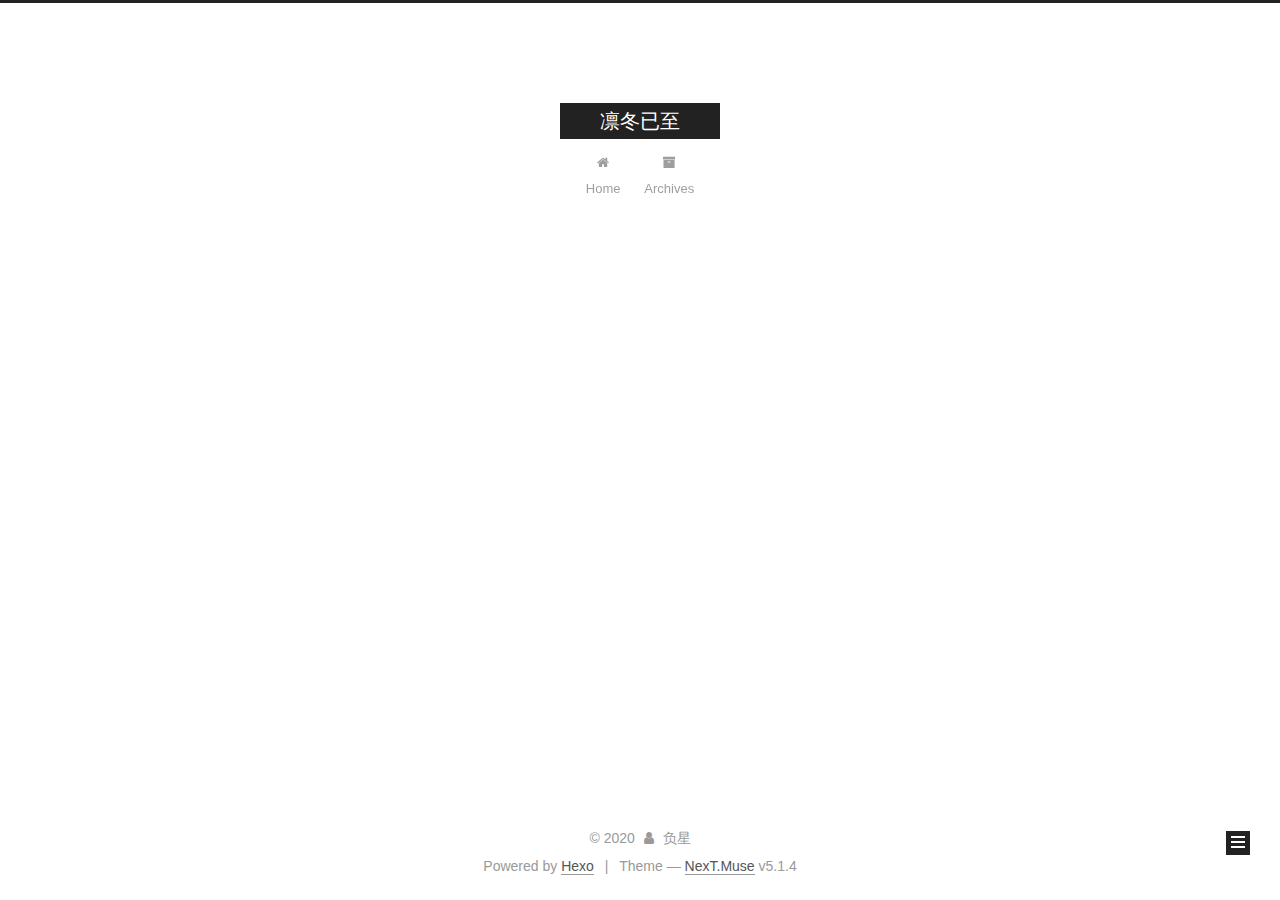
<file: archives/2020/06/index.html>
<!DOCTYPE html>



  


<html class="theme-next muse use-motion" lang="en">
<head>
  <meta charset="UTF-8"/>
<meta http-equiv="X-UA-Compatible" content="IE=edge" />
<meta name="viewport" content="width=device-width, initial-scale=1, maximum-scale=1"/>
<meta name="theme-color" content="#222">









<meta http-equiv="Cache-Control" content="no-transform" />
<meta http-equiv="Cache-Control" content="no-siteapp" />
















  
  
  <link href="/lib/fancybox/source/jquery.fancybox.css?v=2.1.5" rel="stylesheet" type="text/css" />







<link href="/lib/font-awesome/css/font-awesome.min.css?v=4.6.2" rel="stylesheet" type="text/css" />

<link href="/css/main.css?v=5.1.4" rel="stylesheet" type="text/css" />


  <link rel="apple-touch-icon" sizes="180x180" href="/images/apple-touch-icon-next.png?v=5.1.4">


  <link rel="icon" type="image/png" sizes="32x32" href="/images/favicon-32x32-next.png?v=5.1.4">


  <link rel="icon" type="image/png" sizes="16x16" href="/images/favicon-16x16-next.png?v=5.1.4">


  <link rel="mask-icon" href="/images/logo.svg?v=5.1.4" color="#222">





  <meta name="keywords" content="Hexo, NexT" />










<meta property="og:type" content="website">
<meta property="og:title" content="凛冬已至">
<meta property="og:url" content="http://yoursite.com/archives/2020/06/index.html">
<meta property="og:site_name" content="凛冬已至">
<meta property="og:locale" content="en_US">
<meta property="article:author" content="负星">
<meta name="twitter:card" content="summary">



<script type="text/javascript" id="hexo.configurations">
  var NexT = window.NexT || {};
  var CONFIG = {
    root: '/',
    scheme: 'Muse',
    version: '5.1.4',
    sidebar: {"position":"left","display":"post","offset":12,"b2t":false,"scrollpercent":false,"onmobile":false},
    fancybox: true,
    tabs: true,
    motion: {"enable":true,"async":false,"transition":{"post_block":"fadeIn","post_header":"slideDownIn","post_body":"slideDownIn","coll_header":"slideLeftIn","sidebar":"slideUpIn"}},
    duoshuo: {
      userId: '0',
      author: 'Author'
    },
    algolia: {
      applicationID: '',
      apiKey: '',
      indexName: '',
      hits: {"per_page":10},
      labels: {"input_placeholder":"Search for Posts","hits_empty":"We didn't find any results for the search: ${query}","hits_stats":"${hits} results found in ${time} ms"}
    }
  };
</script>



  <link rel="canonical" href="http://yoursite.com/archives/2020/06/"/>





  <title>Archive | 凛冬已至</title>
  








<meta name="generator" content="Hexo 4.2.1"></head>

<body itemscope itemtype="http://schema.org/WebPage" lang="en">

  
  
    
  

  <div class="container sidebar-position-left page-archive">
    <div class="headband"></div>

    <header id="header" class="header" itemscope itemtype="http://schema.org/WPHeader">
      <div class="header-inner"><div class="site-brand-wrapper">
  <div class="site-meta ">
    

    <div class="custom-logo-site-title">
      <a href="/"  class="brand" rel="start">
        <span class="logo-line-before"><i></i></span>
        <span class="site-title">凛冬已至</span>
        <span class="logo-line-after"><i></i></span>
      </a>
    </div>
      
        <p class="site-subtitle"></p>
      
  </div>

  <div class="site-nav-toggle">
    <button>
      <span class="btn-bar"></span>
      <span class="btn-bar"></span>
      <span class="btn-bar"></span>
    </button>
  </div>
</div>

<nav class="site-nav">
  

  
    <ul id="menu" class="menu">
      
        
        <li class="menu-item menu-item-home">
          <a href="/%20" rel="section">
            
              <i class="menu-item-icon fa fa-fw fa-home"></i> <br />
            
            Home
          </a>
        </li>
      
        
        <li class="menu-item menu-item-archives">
          <a href="/archives/%20" rel="section">
            
              <i class="menu-item-icon fa fa-fw fa-archive"></i> <br />
            
            Archives
          </a>
        </li>
      

      
    </ul>
  

  
</nav>



 </div>
    </header>

    <main id="main" class="main">
      <div class="main-inner">
        <div class="content-wrap">
          <div id="content" class="content">
            

  
  
  
  <div class="post-block archive">
    <div id="posts" class="posts-collapse">
      <span class="archive-move-on"></span>

      <span class="archive-page-counter">
        
        
        
          
        
        Um..! 4 posts in total. Keep on posting.
      </span>

      

        
        
        

        
          
          <div class="collection-title">
            <h1 class="archive-year" id="archive-year-2020">2020</h1>
          </div>
        
        

        

  <article class="post post-type-normal" itemscope itemtype="http://schema.org/Article">
    <header class="post-header">

      <h2 class="post-title">
        
            <a class="post-title-link" href="/2020/06/19/test-my-site-1/" itemprop="url">
              
                <span itemprop="name">test-my-site-1</span>
              
            </a>
        
      </h2>

      <div class="post-meta">
        <time class="post-time" itemprop="dateCreated"
              datetime="2020-06-19T14:50:26+08:00"
              content="2020-06-19" >
          06-19
        </time>
      </div>

    </header>
  </article>



      

        
        
        

        
        

        

  <article class="post post-type-normal" itemscope itemtype="http://schema.org/Article">
    <header class="post-header">

      <h2 class="post-title">
        
            <a class="post-title-link" href="/2020/06/19/%E9%86%89-1/" itemprop="url">
              
                <span itemprop="name">醉</span>
              
            </a>
        
      </h2>

      <div class="post-meta">
        <time class="post-time" itemprop="dateCreated"
              datetime="2020-06-19T14:50:26+08:00"
              content="2020-06-19" >
          06-19
        </time>
      </div>

    </header>
  </article>



      

        
        
        

        
        

        

  <article class="post post-type-normal" itemscope itemtype="http://schema.org/Article">
    <header class="post-header">

      <h2 class="post-title">
        
            <a class="post-title-link" href="/2020/06/19/test-my-site/" itemprop="url">
              
                <span itemprop="name">test_my_site</span>
              
            </a>
        
      </h2>

      <div class="post-meta">
        <time class="post-time" itemprop="dateCreated"
              datetime="2020-06-19T14:47:58+08:00"
              content="2020-06-19" >
          06-19
        </time>
      </div>

    </header>
  </article>



      

    </div>
  </div>
  
  
  

  



          </div>
          


          

        </div>
        
          
  
  <div class="sidebar-toggle">
    <div class="sidebar-toggle-line-wrap">
      <span class="sidebar-toggle-line sidebar-toggle-line-first"></span>
      <span class="sidebar-toggle-line sidebar-toggle-line-middle"></span>
      <span class="sidebar-toggle-line sidebar-toggle-line-last"></span>
    </div>
  </div>

  <aside id="sidebar" class="sidebar">
    
    <div class="sidebar-inner">

      

      

      <section class="site-overview-wrap sidebar-panel sidebar-panel-active">
        <div class="site-overview">
          <div class="site-author motion-element" itemprop="author" itemscope itemtype="http://schema.org/Person">
            
              <p class="site-author-name" itemprop="name">负星</p>
              <p class="site-description motion-element" itemprop="description"></p>
          </div>

          <nav class="site-state motion-element">

            
              <div class="site-state-item site-state-posts">
              
                <a href="/archives/%20%7C%7C%20archive">
              
                  <span class="site-state-item-count">4</span>
                  <span class="site-state-item-name">posts</span>
                </a>
              </div>
            

            

            
              
              
              <div class="site-state-item site-state-tags">
                
                  <span class="site-state-item-count">1</span>
                  <span class="site-state-item-name">tags</span>
                
              </div>
            

          </nav>

          

          

          
          

          
          

          

        </div>
      </section>

      

      

    </div>
  </aside>


        
      </div>
    </main>

    <footer id="footer" class="footer">
      <div class="footer-inner">
        <div class="copyright">&copy; <span itemprop="copyrightYear">2020</span>
  <span class="with-love">
    <i class="fa fa-user"></i>
  </span>
  <span class="author" itemprop="copyrightHolder">负星</span>

  
</div>


  <div class="powered-by">Powered by <a class="theme-link" target="_blank" href="https://hexo.io">Hexo</a></div>



  <span class="post-meta-divider">|</span>



  <div class="theme-info">Theme &mdash; <a class="theme-link" target="_blank" href="https://github.com/iissnan/hexo-theme-next">NexT.Muse</a> v5.1.4</div>




        







        
      </div>
    </footer>

    
      <div class="back-to-top">
        <i class="fa fa-arrow-up"></i>
        
      </div>
    

    

  </div>

  

<script type="text/javascript">
  if (Object.prototype.toString.call(window.Promise) !== '[object Function]') {
    window.Promise = null;
  }
</script>









  












  
  
    <script type="text/javascript" src="/lib/jquery/index.js?v=2.1.3"></script>
  

  
  
    <script type="text/javascript" src="/lib/fastclick/lib/fastclick.min.js?v=1.0.6"></script>
  

  
  
    <script type="text/javascript" src="/lib/jquery_lazyload/jquery.lazyload.js?v=1.9.7"></script>
  

  
  
    <script type="text/javascript" src="/lib/velocity/velocity.min.js?v=1.2.1"></script>
  

  
  
    <script type="text/javascript" src="/lib/velocity/velocity.ui.min.js?v=1.2.1"></script>
  

  
  
    <script type="text/javascript" src="/lib/fancybox/source/jquery.fancybox.pack.js?v=2.1.5"></script>
  


  


  <script type="text/javascript" src="/js/src/utils.js?v=5.1.4"></script>

  <script type="text/javascript" src="/js/src/motion.js?v=5.1.4"></script>



  
  

  

  


  <script type="text/javascript" src="/js/src/bootstrap.js?v=5.1.4"></script>



  


  




	





  





  












  





  

  

  

  
  

  

  

  

</body>
</html>
</file>
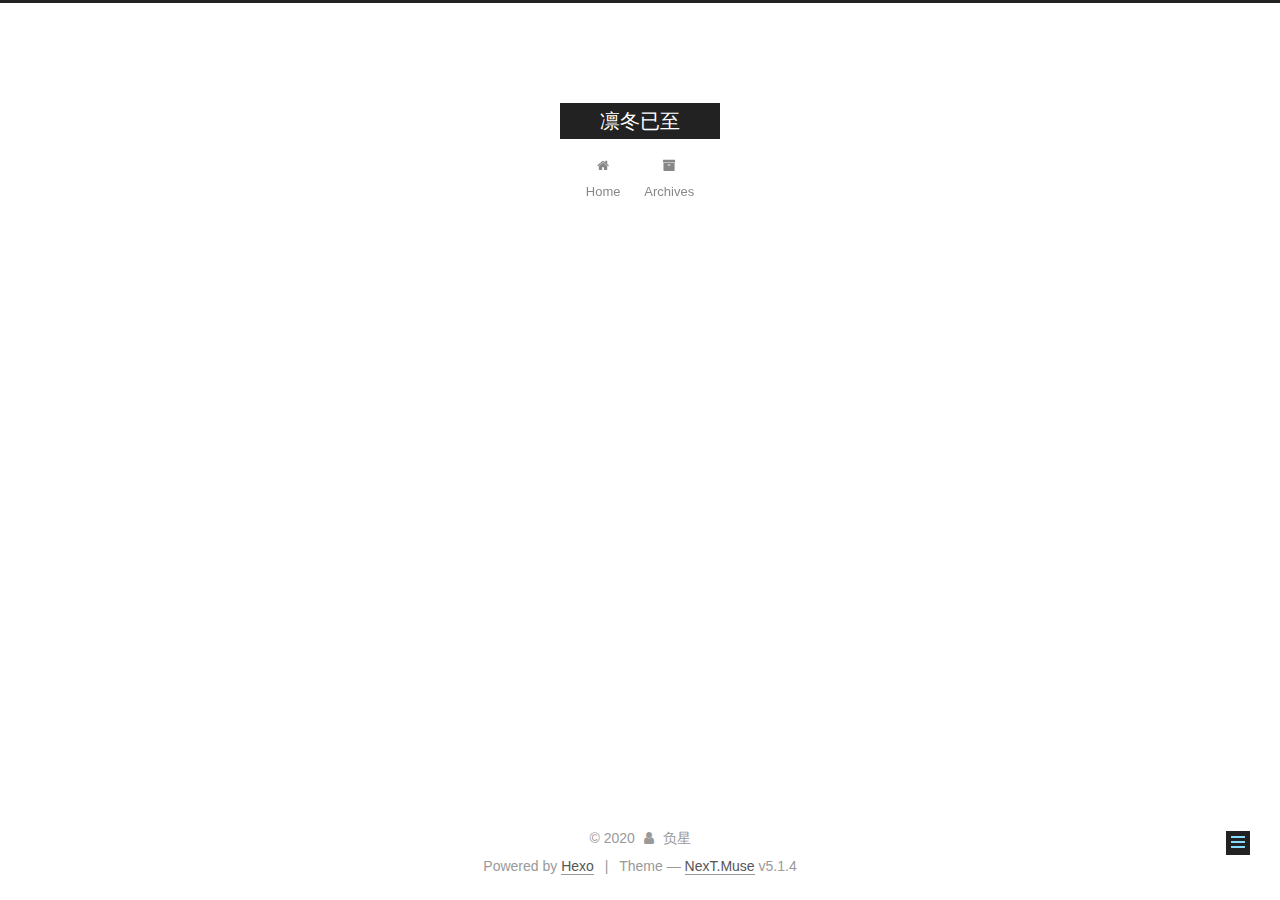
<file: 2020/03/13/hello-world/index.html>
<!DOCTYPE html>



  


<html class="theme-next muse use-motion" lang="en">
<head>
  <meta charset="UTF-8"/>
<meta http-equiv="X-UA-Compatible" content="IE=edge" />
<meta name="viewport" content="width=device-width, initial-scale=1, maximum-scale=1"/>
<meta name="theme-color" content="#222">









<meta http-equiv="Cache-Control" content="no-transform" />
<meta http-equiv="Cache-Control" content="no-siteapp" />
















  
  
  <link href="/lib/fancybox/source/jquery.fancybox.css?v=2.1.5" rel="stylesheet" type="text/css" />







<link href="/lib/font-awesome/css/font-awesome.min.css?v=4.6.2" rel="stylesheet" type="text/css" />

<link href="/css/main.css?v=5.1.4" rel="stylesheet" type="text/css" />


  <link rel="apple-touch-icon" sizes="180x180" href="/images/apple-touch-icon-next.png?v=5.1.4">


  <link rel="icon" type="image/png" sizes="32x32" href="/images/favicon-32x32-next.png?v=5.1.4">


  <link rel="icon" type="image/png" sizes="16x16" href="/images/favicon-16x16-next.png?v=5.1.4">


  <link rel="mask-icon" href="/images/logo.svg?v=5.1.4" color="#222">





  <meta name="keywords" content="Hexo, NexT" />










<meta name="description" content="这里有东西被加密了，需要输入密码查看哦。">
<meta property="og:type" content="article">
<meta property="og:title" content="Hello World">
<meta property="og:url" content="http://yoursite.com/2020/03/13/hello-world/index.html">
<meta property="og:site_name" content="凛冬已至">
<meta property="og:description" content="这里有东西被加密了，需要输入密码查看哦。">
<meta property="og:locale" content="en_US">
<meta property="article:published_time" content="2020-03-13T13:12:21.000Z">
<meta property="article:modified_time" content="2020-06-20T04:52:56.130Z">
<meta property="article:author" content="负星">
<meta name="twitter:card" content="summary">



<script type="text/javascript" id="hexo.configurations">
  var NexT = window.NexT || {};
  var CONFIG = {
    root: '/',
    scheme: 'Muse',
    version: '5.1.4',
    sidebar: {"position":"left","display":"post","offset":12,"b2t":false,"scrollpercent":false,"onmobile":false},
    fancybox: true,
    tabs: true,
    motion: {"enable":true,"async":false,"transition":{"post_block":"fadeIn","post_header":"slideDownIn","post_body":"slideDownIn","coll_header":"slideLeftIn","sidebar":"slideUpIn"}},
    duoshuo: {
      userId: '0',
      author: 'Author'
    },
    algolia: {
      applicationID: '',
      apiKey: '',
      indexName: '',
      hits: {"per_page":10},
      labels: {"input_placeholder":"Search for Posts","hits_empty":"We didn't find any results for the search: ${query}","hits_stats":"${hits} results found in ${time} ms"}
    }
  };
</script>



  <link rel="canonical" href="http://yoursite.com/2020/03/13/hello-world/"/>





  <title>Hello World | 凛冬已至</title>
  








<meta name="generator" content="Hexo 4.2.1"></head>

<body itemscope itemtype="http://schema.org/WebPage" lang="en">

  
  
    
  

  <div class="container sidebar-position-left page-post-detail">
    <div class="headband"></div>

    <header id="header" class="header" itemscope itemtype="http://schema.org/WPHeader">
      <div class="header-inner"><div class="site-brand-wrapper">
  <div class="site-meta ">
    

    <div class="custom-logo-site-title">
      <a href="/"  class="brand" rel="start">
        <span class="logo-line-before"><i></i></span>
        <span class="site-title">凛冬已至</span>
        <span class="logo-line-after"><i></i></span>
      </a>
    </div>
      
        <p class="site-subtitle"></p>
      
  </div>

  <div class="site-nav-toggle">
    <button>
      <span class="btn-bar"></span>
      <span class="btn-bar"></span>
      <span class="btn-bar"></span>
    </button>
  </div>
</div>

<nav class="site-nav">
  

  
    <ul id="menu" class="menu">
      
        
        <li class="menu-item menu-item-home">
          <a href="/%20" rel="section">
            
              <i class="menu-item-icon fa fa-fw fa-home"></i> <br />
            
            Home
          </a>
        </li>
      
        
        <li class="menu-item menu-item-archives">
          <a href="/archives/%20" rel="section">
            
              <i class="menu-item-icon fa fa-fw fa-archive"></i> <br />
            
            Archives
          </a>
        </li>
      

      
    </ul>
  

  
</nav>



 </div>
    </header>

    <main id="main" class="main">
      <div class="main-inner">
        <div class="content-wrap">
          <div id="content" class="content">
            

  <div id="posts" class="posts-expand">
    

  

  
  
  

  <article class="post post-type-normal" itemscope itemtype="http://schema.org/Article">
  
  
  
  <div class="post-block">
    <link itemprop="mainEntityOfPage" href="http://yoursite.com/2020/03/13/hello-world/">

    <span hidden itemprop="author" itemscope itemtype="http://schema.org/Person">
      <meta itemprop="name" content="负星">
      <meta itemprop="description" content="">
      <meta itemprop="image" content="/images/avatar.gif">
    </span>

    <span hidden itemprop="publisher" itemscope itemtype="http://schema.org/Organization">
      <meta itemprop="name" content="凛冬已至">
    </span>

    
      <header class="post-header">

        
        
          <h1 class="post-title" itemprop="name headline">Hello World</h1>
        

        <div class="post-meta">
          <span class="post-time">
            
              <span class="post-meta-item-icon">
                <i class="fa fa-calendar-o"></i>
              </span>
              
                <span class="post-meta-item-text">Posted on</span>
              
              <time title="Post created" itemprop="dateCreated datePublished" datetime="2020-03-13T21:12:21+08:00">
                2020-03-13
              </time>
            

            

            
          </span>

          

          
            
          

          
          

          

          

          

        </div>
      </header>
    

    
    
    
    <div class="post-body" itemprop="articleBody">

      
      

      
        <div id="hexo-blog-encrypt" data-wpm="抱歉, 这个密码看着不太对, 请再试试." data-whm="抱歉, 密码错误."><div class="hbe-input-container"><input type="password" id="hbePass" placeholder="您好, 这里需要密码." /><label>您好, 这里需要密码.</label><div class="bottom-line"></div></div><script id="hbeData" type="hbeData" data-hmacdigest="cfb381e34e4b11af39ef2fa1dce106758451d843bd073e78e5c5b926ef677b0e">06eaef09da93e67a5c41f355e22d49a4</script></div><script src="/lib/blog-encrypt.js"></script><link href="/css/blog-encrypt.css" rel="stylesheet" type="text/css">
      
    </div>
    
    
    

    

    

    

    <footer class="post-footer">
      

      
      
      

      
        <div class="post-nav">
          <div class="post-nav-next post-nav-item">
            
          </div>

          <span class="post-nav-divider"></span>

          <div class="post-nav-prev post-nav-item">
            
              <a href="/2020/06/19/test-my-site/" rel="prev" title="test_my_site">
                test_my_site <i class="fa fa-chevron-right"></i>
              </a>
            
          </div>
        </div>
      

      
      
    </footer>
  </div>
  
  
  
  </article>



    <div class="post-spread">
      
    </div>
  </div>


          </div>
          


          

  



        </div>
        
          
  
  <div class="sidebar-toggle">
    <div class="sidebar-toggle-line-wrap">
      <span class="sidebar-toggle-line sidebar-toggle-line-first"></span>
      <span class="sidebar-toggle-line sidebar-toggle-line-middle"></span>
      <span class="sidebar-toggle-line sidebar-toggle-line-last"></span>
    </div>
  </div>

  <aside id="sidebar" class="sidebar">
    
    <div class="sidebar-inner">

      

      

      <section class="site-overview-wrap sidebar-panel sidebar-panel-active">
        <div class="site-overview">
          <div class="site-author motion-element" itemprop="author" itemscope itemtype="http://schema.org/Person">
            
              <p class="site-author-name" itemprop="name">负星</p>
              <p class="site-description motion-element" itemprop="description"></p>
          </div>

          <nav class="site-state motion-element">

            
              <div class="site-state-item site-state-posts">
              
                <a href="/archives/%20%7C%7C%20archive">
              
                  <span class="site-state-item-count">4</span>
                  <span class="site-state-item-name">posts</span>
                </a>
              </div>
            

            

            
              
              
              <div class="site-state-item site-state-tags">
                
                  <span class="site-state-item-count">1</span>
                  <span class="site-state-item-name">tags</span>
                
              </div>
            

          </nav>

          

          

          
          

          
          

          

        </div>
      </section>

      

      

    </div>
  </aside>


        
      </div>
    </main>

    <footer id="footer" class="footer">
      <div class="footer-inner">
        <div class="copyright">&copy; <span itemprop="copyrightYear">2020</span>
  <span class="with-love">
    <i class="fa fa-user"></i>
  </span>
  <span class="author" itemprop="copyrightHolder">负星</span>

  
</div>


  <div class="powered-by">Powered by <a class="theme-link" target="_blank" href="https://hexo.io">Hexo</a></div>



  <span class="post-meta-divider">|</span>



  <div class="theme-info">Theme &mdash; <a class="theme-link" target="_blank" href="https://github.com/iissnan/hexo-theme-next">NexT.Muse</a> v5.1.4</div>




        







        
      </div>
    </footer>

    
      <div class="back-to-top">
        <i class="fa fa-arrow-up"></i>
        
      </div>
    

    

  </div>

  

<script type="text/javascript">
  if (Object.prototype.toString.call(window.Promise) !== '[object Function]') {
    window.Promise = null;
  }
</script>









  












  
  
    <script type="text/javascript" src="/lib/jquery/index.js?v=2.1.3"></script>
  

  
  
    <script type="text/javascript" src="/lib/fastclick/lib/fastclick.min.js?v=1.0.6"></script>
  

  
  
    <script type="text/javascript" src="/lib/jquery_lazyload/jquery.lazyload.js?v=1.9.7"></script>
  

  
  
    <script type="text/javascript" src="/lib/velocity/velocity.min.js?v=1.2.1"></script>
  

  
  
    <script type="text/javascript" src="/lib/velocity/velocity.ui.min.js?v=1.2.1"></script>
  

  
  
    <script type="text/javascript" src="/lib/fancybox/source/jquery.fancybox.pack.js?v=2.1.5"></script>
  


  


  <script type="text/javascript" src="/js/src/utils.js?v=5.1.4"></script>

  <script type="text/javascript" src="/js/src/motion.js?v=5.1.4"></script>



  
  

  
  <script type="text/javascript" src="/js/src/scrollspy.js?v=5.1.4"></script>
<script type="text/javascript" src="/js/src/post-details.js?v=5.1.4"></script>



  


  <script type="text/javascript" src="/js/src/bootstrap.js?v=5.1.4"></script>



  


  




	





  





  












  





  

  

  

  
  

  

  

  

</body>
</html>
</file>
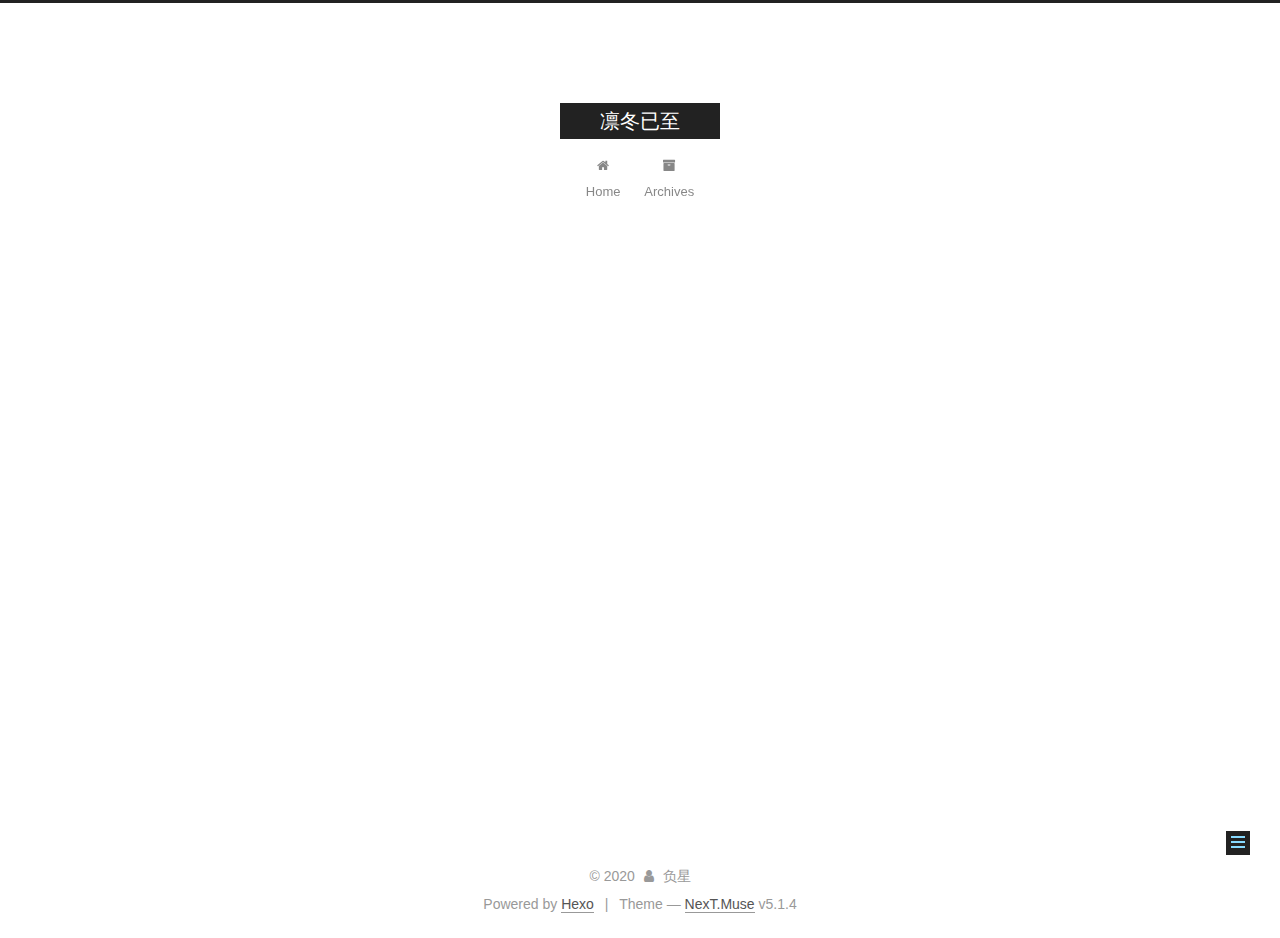
<file: 2020/06/19/test-my-site-1/index.html>
<!DOCTYPE html>



  


<html class="theme-next muse use-motion" lang="en">
<head>
  <meta charset="UTF-8"/>
<meta http-equiv="X-UA-Compatible" content="IE=edge" />
<meta name="viewport" content="width=device-width, initial-scale=1, maximum-scale=1"/>
<meta name="theme-color" content="#222">









<meta http-equiv="Cache-Control" content="no-transform" />
<meta http-equiv="Cache-Control" content="no-siteapp" />
















  
  
  <link href="/lib/fancybox/source/jquery.fancybox.css?v=2.1.5" rel="stylesheet" type="text/css" />







<link href="/lib/font-awesome/css/font-awesome.min.css?v=4.6.2" rel="stylesheet" type="text/css" />

<link href="/css/main.css?v=5.1.4" rel="stylesheet" type="text/css" />


  <link rel="apple-touch-icon" sizes="180x180" href="/images/apple-touch-icon-next.png?v=5.1.4">


  <link rel="icon" type="image/png" sizes="32x32" href="/images/favicon-32x32-next.png?v=5.1.4">


  <link rel="icon" type="image/png" sizes="16x16" href="/images/favicon-16x16-next.png?v=5.1.4">


  <link rel="mask-icon" href="/images/logo.svg?v=5.1.4" color="#222">





  <meta name="keywords" content="加密文章tag," />










<meta name="description" content="输入密码查看。">
<meta property="og:type" content="article">
<meta property="og:title" content="test-my-site-1">
<meta property="og:url" content="http://yoursite.com/2020/06/19/test-my-site-1/index.html">
<meta property="og:site_name" content="凛冬已至">
<meta property="og:description" content="输入密码查看。">
<meta property="og:locale" content="en_US">
<meta property="article:published_time" content="2020-06-19T06:50:26.000Z">
<meta property="article:modified_time" content="2020-06-22T05:51:23.287Z">
<meta property="article:author" content="负星">
<meta property="article:tag" content="加密文章tag">
<meta name="twitter:card" content="summary">



<script type="text/javascript" id="hexo.configurations">
  var NexT = window.NexT || {};
  var CONFIG = {
    root: '/',
    scheme: 'Muse',
    version: '5.1.4',
    sidebar: {"position":"left","display":"post","offset":12,"b2t":false,"scrollpercent":false,"onmobile":false},
    fancybox: true,
    tabs: true,
    motion: {"enable":true,"async":false,"transition":{"post_block":"fadeIn","post_header":"slideDownIn","post_body":"slideDownIn","coll_header":"slideLeftIn","sidebar":"slideUpIn"}},
    duoshuo: {
      userId: '0',
      author: 'Author'
    },
    algolia: {
      applicationID: '',
      apiKey: '',
      indexName: '',
      hits: {"per_page":10},
      labels: {"input_placeholder":"Search for Posts","hits_empty":"We didn't find any results for the search: ${query}","hits_stats":"${hits} results found in ${time} ms"}
    }
  };
</script>



  <link rel="canonical" href="http://yoursite.com/2020/06/19/test-my-site-1/"/>





  <title>test-my-site-1 | 凛冬已至</title>
  








<meta name="generator" content="Hexo 4.2.1"></head>

<body itemscope itemtype="http://schema.org/WebPage" lang="en">

  
  
    
  

  <div class="container sidebar-position-left page-post-detail">
    <div class="headband"></div>

    <header id="header" class="header" itemscope itemtype="http://schema.org/WPHeader">
      <div class="header-inner"><div class="site-brand-wrapper">
  <div class="site-meta ">
    

    <div class="custom-logo-site-title">
      <a href="/"  class="brand" rel="start">
        <span class="logo-line-before"><i></i></span>
        <span class="site-title">凛冬已至</span>
        <span class="logo-line-after"><i></i></span>
      </a>
    </div>
      
        <p class="site-subtitle"></p>
      
  </div>

  <div class="site-nav-toggle">
    <button>
      <span class="btn-bar"></span>
      <span class="btn-bar"></span>
      <span class="btn-bar"></span>
    </button>
  </div>
</div>

<nav class="site-nav">
  

  
    <ul id="menu" class="menu">
      
        
        <li class="menu-item menu-item-home">
          <a href="/%20" rel="section">
            
              <i class="menu-item-icon fa fa-fw fa-home"></i> <br />
            
            Home
          </a>
        </li>
      
        
        <li class="menu-item menu-item-archives">
          <a href="/archives/%20" rel="section">
            
              <i class="menu-item-icon fa fa-fw fa-archive"></i> <br />
            
            Archives
          </a>
        </li>
      

      
    </ul>
  

  
</nav>



 </div>
    </header>

    <main id="main" class="main">
      <div class="main-inner">
        <div class="content-wrap">
          <div id="content" class="content">
            

  <div id="posts" class="posts-expand">
    

  

  
  
  

  <article class="post post-type-normal" itemscope itemtype="http://schema.org/Article">
  
  
  
  <div class="post-block">
    <link itemprop="mainEntityOfPage" href="http://yoursite.com/2020/06/19/test-my-site-1/">

    <span hidden itemprop="author" itemscope itemtype="http://schema.org/Person">
      <meta itemprop="name" content="负星">
      <meta itemprop="description" content="">
      <meta itemprop="image" content="/images/avatar.gif">
    </span>

    <span hidden itemprop="publisher" itemscope itemtype="http://schema.org/Organization">
      <meta itemprop="name" content="凛冬已至">
    </span>

    
      <header class="post-header">

        
        
          <h1 class="post-title" itemprop="name headline">test-my-site-1</h1>
        

        <div class="post-meta">
          <span class="post-time">
            
              <span class="post-meta-item-icon">
                <i class="fa fa-calendar-o"></i>
              </span>
              
                <span class="post-meta-item-text">Posted on</span>
              
              <time title="Post created" itemprop="dateCreated datePublished" datetime="2020-06-19T14:50:26+08:00">
                2020-06-19
              </time>
            

            

            
          </span>

          

          
            
          

          
          

          

          

          

        </div>
      </header>
    

    
    
    
    <div class="post-body" itemprop="articleBody">

      
      

      
        <div id="hexo-blog-encrypt" data-wpm="抱歉，这个密码看着不太对，请再试试。" data-whm="抱歉，这个文章不能被纠正，不过您还是能看看解密后的内容。"><div class="hbe-input-container"><input type="password" id="hbePass" placeholder="您好，这里需要密码。" /><label>您好，这里需要密码。</label><div class="bottom-line"></div></div><script id="hbeData" type="hbeData" data-hmacdigest="e059b0e9eeee842702ed9c34a950d0f8b3ba009e08ce650be81c6f47c2636193">64237dc4497d261715724bcae6c31e9a</script></div><script src="/lib/blog-encrypt.js"></script><link href="/css/blog-encrypt.css" rel="stylesheet" type="text/css">
      
    </div>
    
    
    

    

    

    

    <footer class="post-footer">
      
        <div class="post-tags">
          
            <a href="/tags/%E5%8A%A0%E5%AF%86%E6%96%87%E7%AB%A0tag/" rel="tag"># 加密文章tag</a>
          
        </div>
      

      
      
      

      
        <div class="post-nav">
          <div class="post-nav-next post-nav-item">
            
              <a href="/2020/06/19/%E9%86%89-1/" rel="next" title="醉">
                <i class="fa fa-chevron-left"></i> 醉
              </a>
            
          </div>

          <span class="post-nav-divider"></span>

          <div class="post-nav-prev post-nav-item">
            
          </div>
        </div>
      

      
      
    </footer>
  </div>
  
  
  
  </article>



    <div class="post-spread">
      
    </div>
  </div>


          </div>
          


          

  



        </div>
        
          
  
  <div class="sidebar-toggle">
    <div class="sidebar-toggle-line-wrap">
      <span class="sidebar-toggle-line sidebar-toggle-line-first"></span>
      <span class="sidebar-toggle-line sidebar-toggle-line-middle"></span>
      <span class="sidebar-toggle-line sidebar-toggle-line-last"></span>
    </div>
  </div>

  <aside id="sidebar" class="sidebar">
    
    <div class="sidebar-inner">

      

      

      <section class="site-overview-wrap sidebar-panel sidebar-panel-active">
        <div class="site-overview">
          <div class="site-author motion-element" itemprop="author" itemscope itemtype="http://schema.org/Person">
            
              <p class="site-author-name" itemprop="name">负星</p>
              <p class="site-description motion-element" itemprop="description"></p>
          </div>

          <nav class="site-state motion-element">

            
              <div class="site-state-item site-state-posts">
              
                <a href="/archives/%20%7C%7C%20archive">
              
                  <span class="site-state-item-count">4</span>
                  <span class="site-state-item-name">posts</span>
                </a>
              </div>
            

            

            
              
              
              <div class="site-state-item site-state-tags">
                
                  <span class="site-state-item-count">1</span>
                  <span class="site-state-item-name">tags</span>
                
              </div>
            

          </nav>

          

          

          
          

          
          

          

        </div>
      </section>

      

      

    </div>
  </aside>


        
      </div>
    </main>

    <footer id="footer" class="footer">
      <div class="footer-inner">
        <div class="copyright">&copy; <span itemprop="copyrightYear">2020</span>
  <span class="with-love">
    <i class="fa fa-user"></i>
  </span>
  <span class="author" itemprop="copyrightHolder">负星</span>

  
</div>


  <div class="powered-by">Powered by <a class="theme-link" target="_blank" href="https://hexo.io">Hexo</a></div>



  <span class="post-meta-divider">|</span>



  <div class="theme-info">Theme &mdash; <a class="theme-link" target="_blank" href="https://github.com/iissnan/hexo-theme-next">NexT.Muse</a> v5.1.4</div>




        







        
      </div>
    </footer>

    
      <div class="back-to-top">
        <i class="fa fa-arrow-up"></i>
        
      </div>
    

    

  </div>

  

<script type="text/javascript">
  if (Object.prototype.toString.call(window.Promise) !== '[object Function]') {
    window.Promise = null;
  }
</script>









  












  
  
    <script type="text/javascript" src="/lib/jquery/index.js?v=2.1.3"></script>
  

  
  
    <script type="text/javascript" src="/lib/fastclick/lib/fastclick.min.js?v=1.0.6"></script>
  

  
  
    <script type="text/javascript" src="/lib/jquery_lazyload/jquery.lazyload.js?v=1.9.7"></script>
  

  
  
    <script type="text/javascript" src="/lib/velocity/velocity.min.js?v=1.2.1"></script>
  

  
  
    <script type="text/javascript" src="/lib/velocity/velocity.ui.min.js?v=1.2.1"></script>
  

  
  
    <script type="text/javascript" src="/lib/fancybox/source/jquery.fancybox.pack.js?v=2.1.5"></script>
  


  


  <script type="text/javascript" src="/js/src/utils.js?v=5.1.4"></script>

  <script type="text/javascript" src="/js/src/motion.js?v=5.1.4"></script>



  
  

  
  <script type="text/javascript" src="/js/src/scrollspy.js?v=5.1.4"></script>
<script type="text/javascript" src="/js/src/post-details.js?v=5.1.4"></script>



  


  <script type="text/javascript" src="/js/src/bootstrap.js?v=5.1.4"></script>



  


  




	





  





  












  





  

  

  

  
  

  

  

  

</body>
</html>
</file>
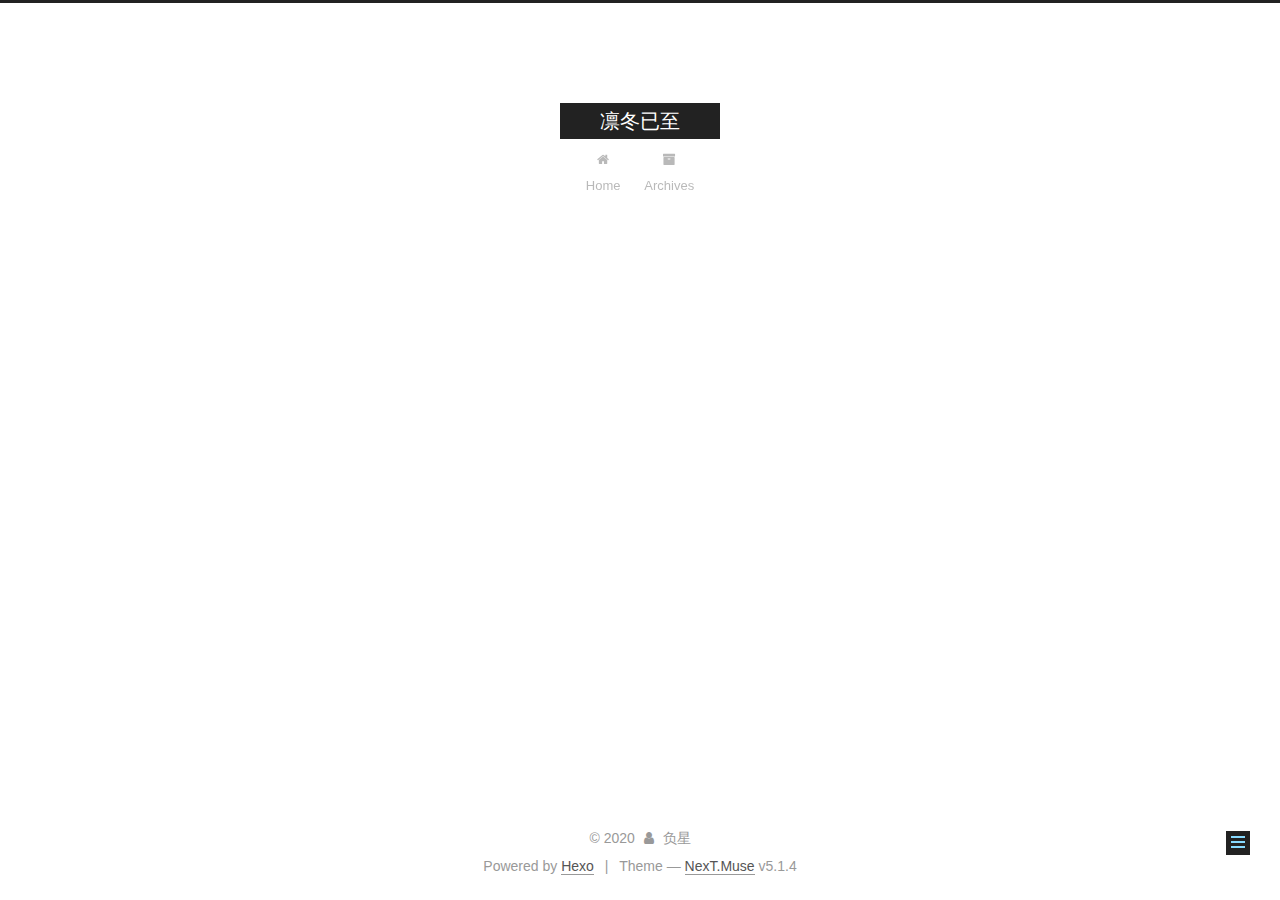
<file: 2020/06/19/test-my-site/index.html>
<!DOCTYPE html>



  


<html class="theme-next muse use-motion" lang="en">
<head>
  <meta charset="UTF-8"/>
<meta http-equiv="X-UA-Compatible" content="IE=edge" />
<meta name="viewport" content="width=device-width, initial-scale=1, maximum-scale=1"/>
<meta name="theme-color" content="#222">









<meta http-equiv="Cache-Control" content="no-transform" />
<meta http-equiv="Cache-Control" content="no-siteapp" />
















  
  
  <link href="/lib/fancybox/source/jquery.fancybox.css?v=2.1.5" rel="stylesheet" type="text/css" />







<link href="/lib/font-awesome/css/font-awesome.min.css?v=4.6.2" rel="stylesheet" type="text/css" />

<link href="/css/main.css?v=5.1.4" rel="stylesheet" type="text/css" />


  <link rel="apple-touch-icon" sizes="180x180" href="/images/apple-touch-icon-next.png?v=5.1.4">


  <link rel="icon" type="image/png" sizes="32x32" href="/images/favicon-32x32-next.png?v=5.1.4">


  <link rel="icon" type="image/png" sizes="16x16" href="/images/favicon-16x16-next.png?v=5.1.4">


  <link rel="mask-icon" href="/images/logo.svg?v=5.1.4" color="#222">





  <meta name="keywords" content="Hexo, NexT" />










<meta property="og:type" content="article">
<meta property="og:title" content="test_my_site">
<meta property="og:url" content="http://yoursite.com/2020/06/19/test-my-site/index.html">
<meta property="og:site_name" content="凛冬已至">
<meta property="og:locale" content="en_US">
<meta property="article:published_time" content="2020-06-19T06:47:58.000Z">
<meta property="article:modified_time" content="2020-06-19T06:47:58.470Z">
<meta property="article:author" content="负星">
<meta name="twitter:card" content="summary">



<script type="text/javascript" id="hexo.configurations">
  var NexT = window.NexT || {};
  var CONFIG = {
    root: '/',
    scheme: 'Muse',
    version: '5.1.4',
    sidebar: {"position":"left","display":"post","offset":12,"b2t":false,"scrollpercent":false,"onmobile":false},
    fancybox: true,
    tabs: true,
    motion: {"enable":true,"async":false,"transition":{"post_block":"fadeIn","post_header":"slideDownIn","post_body":"slideDownIn","coll_header":"slideLeftIn","sidebar":"slideUpIn"}},
    duoshuo: {
      userId: '0',
      author: 'Author'
    },
    algolia: {
      applicationID: '',
      apiKey: '',
      indexName: '',
      hits: {"per_page":10},
      labels: {"input_placeholder":"Search for Posts","hits_empty":"We didn't find any results for the search: ${query}","hits_stats":"${hits} results found in ${time} ms"}
    }
  };
</script>



  <link rel="canonical" href="http://yoursite.com/2020/06/19/test-my-site/"/>





  <title>test_my_site | 凛冬已至</title>
  








<meta name="generator" content="Hexo 4.2.1"></head>

<body itemscope itemtype="http://schema.org/WebPage" lang="en">

  
  
    
  

  <div class="container sidebar-position-left page-post-detail">
    <div class="headband"></div>

    <header id="header" class="header" itemscope itemtype="http://schema.org/WPHeader">
      <div class="header-inner"><div class="site-brand-wrapper">
  <div class="site-meta ">
    

    <div class="custom-logo-site-title">
      <a href="/"  class="brand" rel="start">
        <span class="logo-line-before"><i></i></span>
        <span class="site-title">凛冬已至</span>
        <span class="logo-line-after"><i></i></span>
      </a>
    </div>
      
        <p class="site-subtitle"></p>
      
  </div>

  <div class="site-nav-toggle">
    <button>
      <span class="btn-bar"></span>
      <span class="btn-bar"></span>
      <span class="btn-bar"></span>
    </button>
  </div>
</div>

<nav class="site-nav">
  

  
    <ul id="menu" class="menu">
      
        
        <li class="menu-item menu-item-home">
          <a href="/%20" rel="section">
            
              <i class="menu-item-icon fa fa-fw fa-home"></i> <br />
            
            Home
          </a>
        </li>
      
        
        <li class="menu-item menu-item-archives">
          <a href="/archives/%20" rel="section">
            
              <i class="menu-item-icon fa fa-fw fa-archive"></i> <br />
            
            Archives
          </a>
        </li>
      

      
    </ul>
  

  
</nav>



 </div>
    </header>

    <main id="main" class="main">
      <div class="main-inner">
        <div class="content-wrap">
          <div id="content" class="content">
            

  <div id="posts" class="posts-expand">
    

  

  
  
  

  <article class="post post-type-normal" itemscope itemtype="http://schema.org/Article">
  
  
  
  <div class="post-block">
    <link itemprop="mainEntityOfPage" href="http://yoursite.com/2020/06/19/test-my-site/">

    <span hidden itemprop="author" itemscope itemtype="http://schema.org/Person">
      <meta itemprop="name" content="负星">
      <meta itemprop="description" content="">
      <meta itemprop="image" content="/images/avatar.gif">
    </span>

    <span hidden itemprop="publisher" itemscope itemtype="http://schema.org/Organization">
      <meta itemprop="name" content="凛冬已至">
    </span>

    
      <header class="post-header">

        
        
          <h1 class="post-title" itemprop="name headline">test_my_site</h1>
        

        <div class="post-meta">
          <span class="post-time">
            
              <span class="post-meta-item-icon">
                <i class="fa fa-calendar-o"></i>
              </span>
              
                <span class="post-meta-item-text">Posted on</span>
              
              <time title="Post created" itemprop="dateCreated datePublished" datetime="2020-06-19T14:47:58+08:00">
                2020-06-19
              </time>
            

            

            
          </span>

          

          
            
          

          
          

          

          

          

        </div>
      </header>
    

    
    
    
    <div class="post-body" itemprop="articleBody">

      
      

      
        
      
    </div>
    
    
    

    

    

    

    <footer class="post-footer">
      

      
      
      

      
        <div class="post-nav">
          <div class="post-nav-next post-nav-item">
            
              <a href="/2020/03/13/hello-world/" rel="next" title="Hello World">
                <i class="fa fa-chevron-left"></i> Hello World
              </a>
            
          </div>

          <span class="post-nav-divider"></span>

          <div class="post-nav-prev post-nav-item">
            
              <a href="/2020/06/19/%E9%86%89-1/" rel="prev" title="醉">
                醉 <i class="fa fa-chevron-right"></i>
              </a>
            
          </div>
        </div>
      

      
      
    </footer>
  </div>
  
  
  
  </article>



    <div class="post-spread">
      
    </div>
  </div>


          </div>
          


          

  



        </div>
        
          
  
  <div class="sidebar-toggle">
    <div class="sidebar-toggle-line-wrap">
      <span class="sidebar-toggle-line sidebar-toggle-line-first"></span>
      <span class="sidebar-toggle-line sidebar-toggle-line-middle"></span>
      <span class="sidebar-toggle-line sidebar-toggle-line-last"></span>
    </div>
  </div>

  <aside id="sidebar" class="sidebar">
    
    <div class="sidebar-inner">

      

      

      <section class="site-overview-wrap sidebar-panel sidebar-panel-active">
        <div class="site-overview">
          <div class="site-author motion-element" itemprop="author" itemscope itemtype="http://schema.org/Person">
            
              <p class="site-author-name" itemprop="name">负星</p>
              <p class="site-description motion-element" itemprop="description"></p>
          </div>

          <nav class="site-state motion-element">

            
              <div class="site-state-item site-state-posts">
              
                <a href="/archives/%20%7C%7C%20archive">
              
                  <span class="site-state-item-count">4</span>
                  <span class="site-state-item-name">posts</span>
                </a>
              </div>
            

            

            
              
              
              <div class="site-state-item site-state-tags">
                
                  <span class="site-state-item-count">1</span>
                  <span class="site-state-item-name">tags</span>
                
              </div>
            

          </nav>

          

          

          
          

          
          

          

        </div>
      </section>

      

      

    </div>
  </aside>


        
      </div>
    </main>

    <footer id="footer" class="footer">
      <div class="footer-inner">
        <div class="copyright">&copy; <span itemprop="copyrightYear">2020</span>
  <span class="with-love">
    <i class="fa fa-user"></i>
  </span>
  <span class="author" itemprop="copyrightHolder">负星</span>

  
</div>


  <div class="powered-by">Powered by <a class="theme-link" target="_blank" href="https://hexo.io">Hexo</a></div>



  <span class="post-meta-divider">|</span>



  <div class="theme-info">Theme &mdash; <a class="theme-link" target="_blank" href="https://github.com/iissnan/hexo-theme-next">NexT.Muse</a> v5.1.4</div>




        







        
      </div>
    </footer>

    
      <div class="back-to-top">
        <i class="fa fa-arrow-up"></i>
        
      </div>
    

    

  </div>

  

<script type="text/javascript">
  if (Object.prototype.toString.call(window.Promise) !== '[object Function]') {
    window.Promise = null;
  }
</script>









  












  
  
    <script type="text/javascript" src="/lib/jquery/index.js?v=2.1.3"></script>
  

  
  
    <script type="text/javascript" src="/lib/fastclick/lib/fastclick.min.js?v=1.0.6"></script>
  

  
  
    <script type="text/javascript" src="/lib/jquery_lazyload/jquery.lazyload.js?v=1.9.7"></script>
  

  
  
    <script type="text/javascript" src="/lib/velocity/velocity.min.js?v=1.2.1"></script>
  

  
  
    <script type="text/javascript" src="/lib/velocity/velocity.ui.min.js?v=1.2.1"></script>
  

  
  
    <script type="text/javascript" src="/lib/fancybox/source/jquery.fancybox.pack.js?v=2.1.5"></script>
  


  


  <script type="text/javascript" src="/js/src/utils.js?v=5.1.4"></script>

  <script type="text/javascript" src="/js/src/motion.js?v=5.1.4"></script>



  
  

  
  <script type="text/javascript" src="/js/src/scrollspy.js?v=5.1.4"></script>
<script type="text/javascript" src="/js/src/post-details.js?v=5.1.4"></script>



  


  <script type="text/javascript" src="/js/src/bootstrap.js?v=5.1.4"></script>



  


  




	





  





  












  





  

  

  

  
  

  

  

  

</body>
</html>
</file>
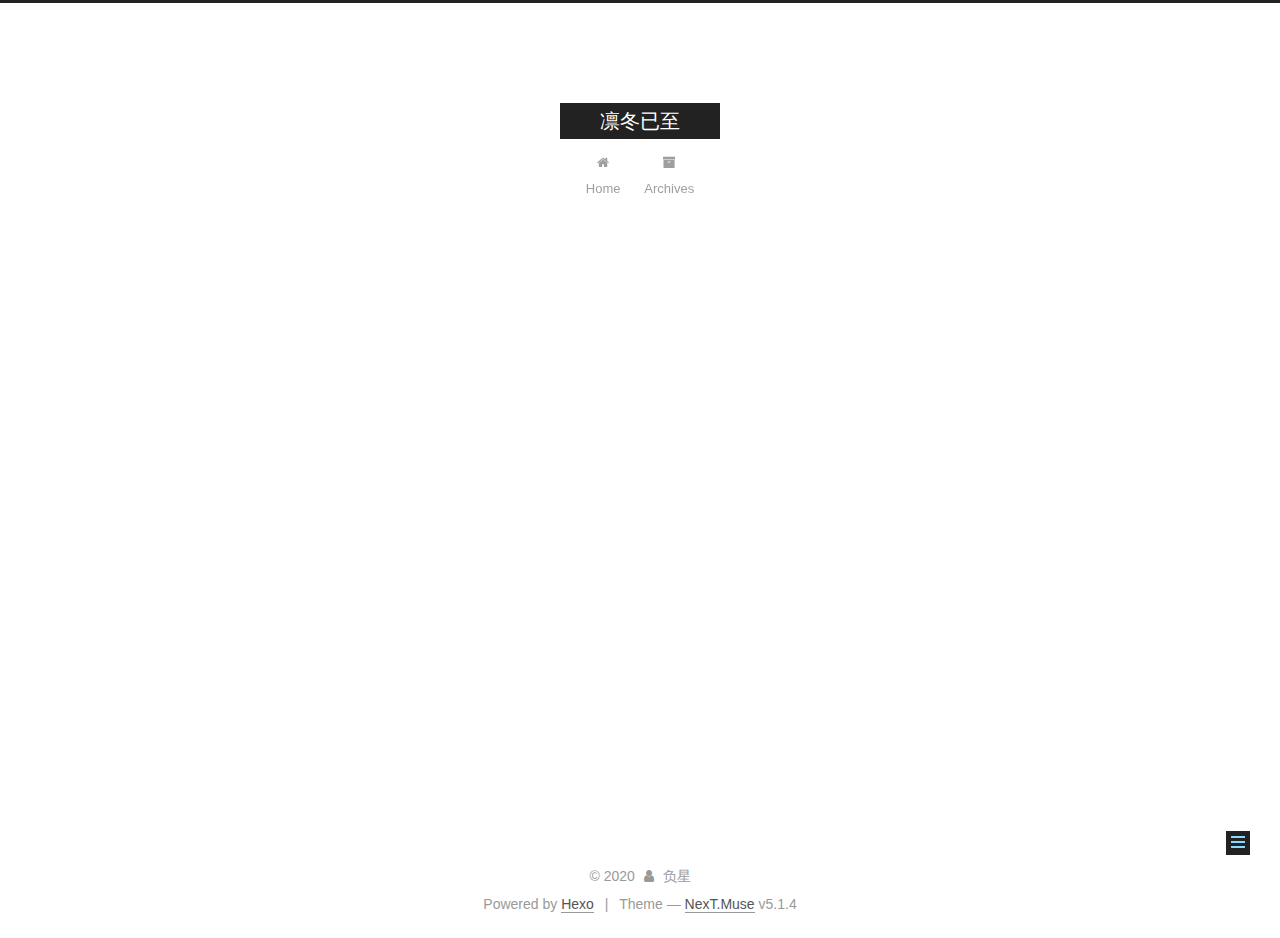
<file: 2020/06/19/醉-1/index.html>
<!DOCTYPE html>



  


<html class="theme-next muse use-motion" lang="en">
<head>
  <meta charset="UTF-8"/>
<meta http-equiv="X-UA-Compatible" content="IE=edge" />
<meta name="viewport" content="width=device-width, initial-scale=1, maximum-scale=1"/>
<meta name="theme-color" content="#222">









<meta http-equiv="Cache-Control" content="no-transform" />
<meta http-equiv="Cache-Control" content="no-siteapp" />
















  
  
  <link href="/lib/fancybox/source/jquery.fancybox.css?v=2.1.5" rel="stylesheet" type="text/css" />







<link href="/lib/font-awesome/css/font-awesome.min.css?v=4.6.2" rel="stylesheet" type="text/css" />

<link href="/css/main.css?v=5.1.4" rel="stylesheet" type="text/css" />


  <link rel="apple-touch-icon" sizes="180x180" href="/images/apple-touch-icon-next.png?v=5.1.4">


  <link rel="icon" type="image/png" sizes="32x32" href="/images/favicon-32x32-next.png?v=5.1.4">


  <link rel="icon" type="image/png" sizes="16x16" href="/images/favicon-16x16-next.png?v=5.1.4">


  <link rel="mask-icon" href="/images/logo.svg?v=5.1.4" color="#222">





  <meta name="keywords" content="加密文章tag," />










<meta name="description" content="输入密码查看。">
<meta property="og:type" content="article">
<meta property="og:title" content="醉">
<meta property="og:url" content="http://yoursite.com/2020/06/19/%E9%86%89-1/index.html">
<meta property="og:site_name" content="凛冬已至">
<meta property="og:description" content="输入密码查看。">
<meta property="og:locale" content="en_US">
<meta property="article:published_time" content="2020-06-19T06:50:26.000Z">
<meta property="article:modified_time" content="2020-06-22T05:54:00.217Z">
<meta property="article:author" content="负星">
<meta property="article:tag" content="加密文章tag">
<meta name="twitter:card" content="summary">



<script type="text/javascript" id="hexo.configurations">
  var NexT = window.NexT || {};
  var CONFIG = {
    root: '/',
    scheme: 'Muse',
    version: '5.1.4',
    sidebar: {"position":"left","display":"post","offset":12,"b2t":false,"scrollpercent":false,"onmobile":false},
    fancybox: true,
    tabs: true,
    motion: {"enable":true,"async":false,"transition":{"post_block":"fadeIn","post_header":"slideDownIn","post_body":"slideDownIn","coll_header":"slideLeftIn","sidebar":"slideUpIn"}},
    duoshuo: {
      userId: '0',
      author: 'Author'
    },
    algolia: {
      applicationID: '',
      apiKey: '',
      indexName: '',
      hits: {"per_page":10},
      labels: {"input_placeholder":"Search for Posts","hits_empty":"We didn't find any results for the search: ${query}","hits_stats":"${hits} results found in ${time} ms"}
    }
  };
</script>



  <link rel="canonical" href="http://yoursite.com/2020/06/19/醉-1/"/>





  <title>醉 | 凛冬已至</title>
  








<meta name="generator" content="Hexo 4.2.1"></head>

<body itemscope itemtype="http://schema.org/WebPage" lang="en">

  
  
    
  

  <div class="container sidebar-position-left page-post-detail">
    <div class="headband"></div>

    <header id="header" class="header" itemscope itemtype="http://schema.org/WPHeader">
      <div class="header-inner"><div class="site-brand-wrapper">
  <div class="site-meta ">
    

    <div class="custom-logo-site-title">
      <a href="/"  class="brand" rel="start">
        <span class="logo-line-before"><i></i></span>
        <span class="site-title">凛冬已至</span>
        <span class="logo-line-after"><i></i></span>
      </a>
    </div>
      
        <p class="site-subtitle"></p>
      
  </div>

  <div class="site-nav-toggle">
    <button>
      <span class="btn-bar"></span>
      <span class="btn-bar"></span>
      <span class="btn-bar"></span>
    </button>
  </div>
</div>

<nav class="site-nav">
  

  
    <ul id="menu" class="menu">
      
        
        <li class="menu-item menu-item-home">
          <a href="/%20" rel="section">
            
              <i class="menu-item-icon fa fa-fw fa-home"></i> <br />
            
            Home
          </a>
        </li>
      
        
        <li class="menu-item menu-item-archives">
          <a href="/archives/%20" rel="section">
            
              <i class="menu-item-icon fa fa-fw fa-archive"></i> <br />
            
            Archives
          </a>
        </li>
      

      
    </ul>
  

  
</nav>



 </div>
    </header>

    <main id="main" class="main">
      <div class="main-inner">
        <div class="content-wrap">
          <div id="content" class="content">
            

  <div id="posts" class="posts-expand">
    

  

  
  
  

  <article class="post post-type-normal" itemscope itemtype="http://schema.org/Article">
  
  
  
  <div class="post-block">
    <link itemprop="mainEntityOfPage" href="http://yoursite.com/2020/06/19/%E9%86%89-1/">

    <span hidden itemprop="author" itemscope itemtype="http://schema.org/Person">
      <meta itemprop="name" content="负星">
      <meta itemprop="description" content="">
      <meta itemprop="image" content="/images/avatar.gif">
    </span>

    <span hidden itemprop="publisher" itemscope itemtype="http://schema.org/Organization">
      <meta itemprop="name" content="凛冬已至">
    </span>

    
      <header class="post-header">

        
        
          <h1 class="post-title" itemprop="name headline">醉</h1>
        

        <div class="post-meta">
          <span class="post-time">
            
              <span class="post-meta-item-icon">
                <i class="fa fa-calendar-o"></i>
              </span>
              
                <span class="post-meta-item-text">Posted on</span>
              
              <time title="Post created" itemprop="dateCreated datePublished" datetime="2020-06-19T14:50:26+08:00">
                2020-06-19
              </time>
            

            

            
          </span>

          

          
            
          

          
          

          

          

          

        </div>
      </header>
    

    
    
    
    <div class="post-body" itemprop="articleBody">

      
      

      
        <div id="hexo-blog-encrypt" data-wpm="抱歉，这个密码看着不太对，请再试试。" data-whm="抱歉，这个文章不能被纠正，不过您还是能看看解密后的内容。"><div class="hbe-input-container"><input type="password" id="hbePass" placeholder="您好，这里需要密码。" /><label>您好，这里需要密码。</label><div class="bottom-line"></div></div><script id="hbeData" type="hbeData" data-hmacdigest="eff0d595295ec69b6d996117c65cb90a7a27e61ae5d438b7f040c3e4490ee91a">[base64]</script></div><script src="/lib/blog-encrypt.js"></script><link href="/css/blog-encrypt.css" rel="stylesheet" type="text/css">
      
    </div>
    
    
    

    

    

    

    <footer class="post-footer">
      
        <div class="post-tags">
          
            <a href="/tags/%E5%8A%A0%E5%AF%86%E6%96%87%E7%AB%A0tag/" rel="tag"># 加密文章tag</a>
          
        </div>
      

      
      
      

      
        <div class="post-nav">
          <div class="post-nav-next post-nav-item">
            
              <a href="/2020/06/19/test-my-site/" rel="next" title="test_my_site">
                <i class="fa fa-chevron-left"></i> test_my_site
              </a>
            
          </div>

          <span class="post-nav-divider"></span>

          <div class="post-nav-prev post-nav-item">
            
              <a href="/2020/06/19/test-my-site-1/" rel="prev" title="test-my-site-1">
                test-my-site-1 <i class="fa fa-chevron-right"></i>
              </a>
            
          </div>
        </div>
      

      
      
    </footer>
  </div>
  
  
  
  </article>



    <div class="post-spread">
      
    </div>
  </div>


          </div>
          


          

  



        </div>
        
          
  
  <div class="sidebar-toggle">
    <div class="sidebar-toggle-line-wrap">
      <span class="sidebar-toggle-line sidebar-toggle-line-first"></span>
      <span class="sidebar-toggle-line sidebar-toggle-line-middle"></span>
      <span class="sidebar-toggle-line sidebar-toggle-line-last"></span>
    </div>
  </div>

  <aside id="sidebar" class="sidebar">
    
    <div class="sidebar-inner">

      

      

      <section class="site-overview-wrap sidebar-panel sidebar-panel-active">
        <div class="site-overview">
          <div class="site-author motion-element" itemprop="author" itemscope itemtype="http://schema.org/Person">
            
              <p class="site-author-name" itemprop="name">负星</p>
              <p class="site-description motion-element" itemprop="description"></p>
          </div>

          <nav class="site-state motion-element">

            
              <div class="site-state-item site-state-posts">
              
                <a href="/archives/%20%7C%7C%20archive">
              
                  <span class="site-state-item-count">4</span>
                  <span class="site-state-item-name">posts</span>
                </a>
              </div>
            

            

            
              
              
              <div class="site-state-item site-state-tags">
                
                  <span class="site-state-item-count">1</span>
                  <span class="site-state-item-name">tags</span>
                
              </div>
            

          </nav>

          

          

          
          

          
          

          

        </div>
      </section>

      

      

    </div>
  </aside>


        
      </div>
    </main>

    <footer id="footer" class="footer">
      <div class="footer-inner">
        <div class="copyright">&copy; <span itemprop="copyrightYear">2020</span>
  <span class="with-love">
    <i class="fa fa-user"></i>
  </span>
  <span class="author" itemprop="copyrightHolder">负星</span>

  
</div>


  <div class="powered-by">Powered by <a class="theme-link" target="_blank" href="https://hexo.io">Hexo</a></div>



  <span class="post-meta-divider">|</span>



  <div class="theme-info">Theme &mdash; <a class="theme-link" target="_blank" href="https://github.com/iissnan/hexo-theme-next">NexT.Muse</a> v5.1.4</div>




        







        
      </div>
    </footer>

    
      <div class="back-to-top">
        <i class="fa fa-arrow-up"></i>
        
      </div>
    

    

  </div>

  

<script type="text/javascript">
  if (Object.prototype.toString.call(window.Promise) !== '[object Function]') {
    window.Promise = null;
  }
</script>









  












  
  
    <script type="text/javascript" src="/lib/jquery/index.js?v=2.1.3"></script>
  

  
  
    <script type="text/javascript" src="/lib/fastclick/lib/fastclick.min.js?v=1.0.6"></script>
  

  
  
    <script type="text/javascript" src="/lib/jquery_lazyload/jquery.lazyload.js?v=1.9.7"></script>
  

  
  
    <script type="text/javascript" src="/lib/velocity/velocity.min.js?v=1.2.1"></script>
  

  
  
    <script type="text/javascript" src="/lib/velocity/velocity.ui.min.js?v=1.2.1"></script>
  

  
  
    <script type="text/javascript" src="/lib/fancybox/source/jquery.fancybox.pack.js?v=2.1.5"></script>
  


  


  <script type="text/javascript" src="/js/src/utils.js?v=5.1.4"></script>

  <script type="text/javascript" src="/js/src/motion.js?v=5.1.4"></script>



  
  

  
  <script type="text/javascript" src="/js/src/scrollspy.js?v=5.1.4"></script>
<script type="text/javascript" src="/js/src/post-details.js?v=5.1.4"></script>



  


  <script type="text/javascript" src="/js/src/bootstrap.js?v=5.1.4"></script>



  


  




	





  





  












  





  

  

  

  
  

  

  

  

</body>
</html>
</file>
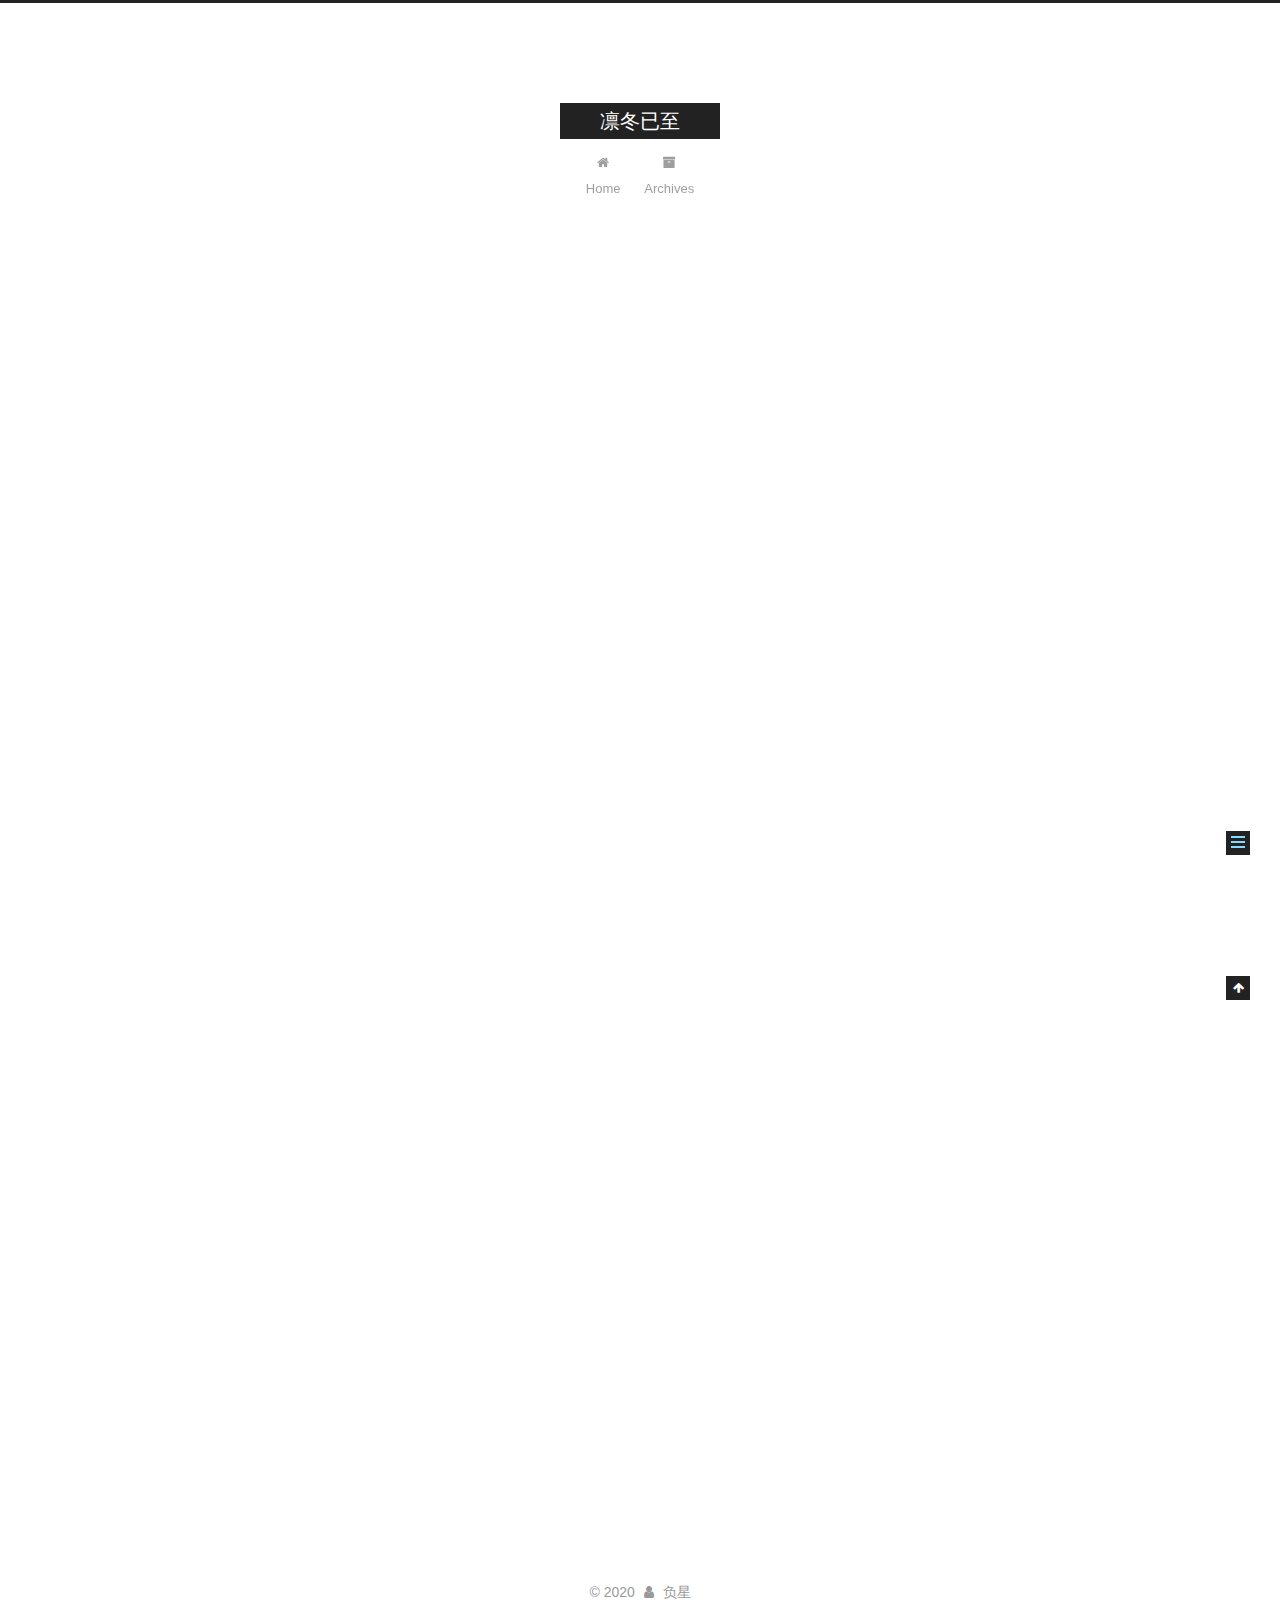
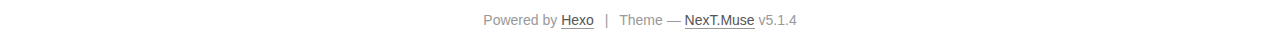
<file: 2020/06/22/醉-1/index.html>
<!DOCTYPE html>



  


<html class="theme-next muse use-motion" lang="en">
<head>
  <meta charset="UTF-8"/>
<meta http-equiv="X-UA-Compatible" content="IE=edge" />
<meta name="viewport" content="width=device-width, initial-scale=1, maximum-scale=1"/>
<meta name="theme-color" content="#222">









<meta http-equiv="Cache-Control" content="no-transform" />
<meta http-equiv="Cache-Control" content="no-siteapp" />
















  
  
  <link href="/lib/fancybox/source/jquery.fancybox.css?v=2.1.5" rel="stylesheet" type="text/css" />







<link href="/lib/font-awesome/css/font-awesome.min.css?v=4.6.2" rel="stylesheet" type="text/css" />

<link href="/css/main.css?v=5.1.4" rel="stylesheet" type="text/css" />


  <link rel="apple-touch-icon" sizes="180x180" href="/images/apple-touch-icon-next.png?v=5.1.4">


  <link rel="icon" type="image/png" sizes="32x32" href="/images/favicon-32x32-next.png?v=5.1.4">


  <link rel="icon" type="image/png" sizes="16x16" href="/images/favicon-16x16-next.png?v=5.1.4">


  <link rel="mask-icon" href="/images/logo.svg?v=5.1.4" color="#222">





  <meta name="keywords" content="Hexo, NexT" />










<meta name="description" content="屋里头人多，趁着酒势仍在快活。今日李白做寿，刚二十岁的男人风流成性并未取亲，无人为他挡酒，量是酒量再好，还是在席上被人灌成了活哑巴，最后一声不吭倒在桌面上，微眯着眼，只剩了一脸醉醺醺的笑意。同样喝多的韩将军虽平日针锋相对，但现在实在不忍他再喝下去，也不怕坏了规矩，只想着速速送人回屋。偷偷带人离了前厅，将军扛起他一条肩，另只手搂住他腰，两人跌跌撞撞沿着院墙往后走，几次险些栽倒在一旁精心雕琢过的矮柏里">
<meta property="og:type" content="article">
<meta property="og:title" content="醉">
<meta property="og:url" content="http://yoursite.com/2020/06/22/%E9%86%89-1/index.html">
<meta property="og:site_name" content="凛冬已至">
<meta property="og:description" content="屋里头人多，趁着酒势仍在快活。今日李白做寿，刚二十岁的男人风流成性并未取亲，无人为他挡酒，量是酒量再好，还是在席上被人灌成了活哑巴，最后一声不吭倒在桌面上，微眯着眼，只剩了一脸醉醺醺的笑意。同样喝多的韩将军虽平日针锋相对，但现在实在不忍他再喝下去，也不怕坏了规矩，只想着速速送人回屋。偷偷带人离了前厅，将军扛起他一条肩，另只手搂住他腰，两人跌跌撞撞沿着院墙往后走，几次险些栽倒在一旁精心雕琢过的矮柏里">
<meta property="og:locale" content="en_US">
<meta property="article:published_time" content="2020-06-22T05:51:29.000Z">
<meta property="article:modified_time" content="2020-06-22T05:51:34.316Z">
<meta property="article:author" content="负星">
<meta name="twitter:card" content="summary">



<script type="text/javascript" id="hexo.configurations">
  var NexT = window.NexT || {};
  var CONFIG = {
    root: '/',
    scheme: 'Muse',
    version: '5.1.4',
    sidebar: {"position":"left","display":"post","offset":12,"b2t":false,"scrollpercent":false,"onmobile":false},
    fancybox: true,
    tabs: true,
    motion: {"enable":true,"async":false,"transition":{"post_block":"fadeIn","post_header":"slideDownIn","post_body":"slideDownIn","coll_header":"slideLeftIn","sidebar":"slideUpIn"}},
    duoshuo: {
      userId: '0',
      author: 'Author'
    },
    algolia: {
      applicationID: '',
      apiKey: '',
      indexName: '',
      hits: {"per_page":10},
      labels: {"input_placeholder":"Search for Posts","hits_empty":"We didn't find any results for the search: ${query}","hits_stats":"${hits} results found in ${time} ms"}
    }
  };
</script>



  <link rel="canonical" href="http://yoursite.com/2020/06/22/醉-1/"/>





  <title>醉 | 凛冬已至</title>
  








<meta name="generator" content="Hexo 4.2.1"></head>

<body itemscope itemtype="http://schema.org/WebPage" lang="en">

  
  
    
  

  <div class="container sidebar-position-left page-post-detail">
    <div class="headband"></div>

    <header id="header" class="header" itemscope itemtype="http://schema.org/WPHeader">
      <div class="header-inner"><div class="site-brand-wrapper">
  <div class="site-meta ">
    

    <div class="custom-logo-site-title">
      <a href="/"  class="brand" rel="start">
        <span class="logo-line-before"><i></i></span>
        <span class="site-title">凛冬已至</span>
        <span class="logo-line-after"><i></i></span>
      </a>
    </div>
      
        <p class="site-subtitle"></p>
      
  </div>

  <div class="site-nav-toggle">
    <button>
      <span class="btn-bar"></span>
      <span class="btn-bar"></span>
      <span class="btn-bar"></span>
    </button>
  </div>
</div>

<nav class="site-nav">
  

  
    <ul id="menu" class="menu">
      
        
        <li class="menu-item menu-item-home">
          <a href="/%20" rel="section">
            
              <i class="menu-item-icon fa fa-fw fa-home"></i> <br />
            
            Home
          </a>
        </li>
      
        
        <li class="menu-item menu-item-archives">
          <a href="/archives/%20" rel="section">
            
              <i class="menu-item-icon fa fa-fw fa-archive"></i> <br />
            
            Archives
          </a>
        </li>
      

      
    </ul>
  

  
</nav>



 </div>
    </header>

    <main id="main" class="main">
      <div class="main-inner">
        <div class="content-wrap">
          <div id="content" class="content">
            

  <div id="posts" class="posts-expand">
    

  

  
  
  

  <article class="post post-type-normal" itemscope itemtype="http://schema.org/Article">
  
  
  
  <div class="post-block">
    <link itemprop="mainEntityOfPage" href="http://yoursite.com/2020/06/22/%E9%86%89-1/">

    <span hidden itemprop="author" itemscope itemtype="http://schema.org/Person">
      <meta itemprop="name" content="负星">
      <meta itemprop="description" content="">
      <meta itemprop="image" content="/images/avatar.gif">
    </span>

    <span hidden itemprop="publisher" itemscope itemtype="http://schema.org/Organization">
      <meta itemprop="name" content="凛冬已至">
    </span>

    
      <header class="post-header">

        
        
          <h1 class="post-title" itemprop="name headline">醉</h1>
        

        <div class="post-meta">
          <span class="post-time">
            
              <span class="post-meta-item-icon">
                <i class="fa fa-calendar-o"></i>
              </span>
              
                <span class="post-meta-item-text">Posted on</span>
              
              <time title="Post created" itemprop="dateCreated datePublished" datetime="2020-06-22T13:51:29+08:00">
                2020-06-22
              </time>
            

            

            
          </span>

          

          
            
          

          
          

          

          

          

        </div>
      </header>
    

    
    
    
    <div class="post-body" itemprop="articleBody">

      
      

      
        <p>屋里头人多，趁着酒势仍在快活。今日李白做寿，刚二十岁的男人风流成性并未取亲，无人为他挡酒，量是酒量再好，还是在席上被人灌成了活哑巴，最后一声不吭倒在桌面上，微眯着眼，只剩了一脸醉醺醺的笑意。<br>同样喝多的韩将军虽平日针锋相对，但现在实在不忍他再喝下去，也不怕坏了规矩，只想着速速送人回屋。<br>偷偷带人离了前厅，将军扛起他一条肩，另只手搂住他腰，两人跌跌撞撞沿着院墙往后走，几次险些栽倒在一旁精心雕琢过的矮柏里头。<br>好不容易进屋关上门，烛火还没点上，韩信挨不住身上重量，只得摸黑先把人送进里头的软榻。途中带着李白，好不容易走到尽头，却因一片漆黑，两人小腿骨同时结结实实磕到床沿上，黑暗中清晰的一声闷响，于是两人双双倒入床铺里头。<br>疼痛真是醒酒的窍门，两人挺过一阵痛不欲生，在软铺上都沉默了好久。韩信睁了眼，目光炯炯地凝视了会儿虚无，他早就对李白有所肖想，如今烈酒穿肠天赐良机，现下人就睡在身旁，一想到那如画眉目，便更是情难自禁了。<br>韩信突然转过身把人压住，按住李白双肩，一下子碰上去。<br>只觉得，剑仙的唇比想象中更软。<br>何曾想，对方并未拒绝。两人仿佛有着不可言述的默契，沉默地用唇舌相碰。<br>只多吻了一会儿，两人衣袍掩盖的下半身，都明目张胆地耸立起来了。韩信正准备提枪上阵，没想到事情却在这时候发生了变故。<br>他本搂抱着李白的腰，顺着窄瘦的曲线向下抚摸，正准备寻人后边那一处软穴，却被突然带着翻了一身。这回在下头的，却是自己了。<br>没来的及反应，一片惊疑之下，李白那只温暖干燥的手已经摸向了自己的后头！<br>唇依旧被吻着，韩信只能发出呜呜声，也不知道身上压着的醉鬼哪来这么大力气，手被钳制，股间突被灼热的硬物顶着，他不可抑制地低吟一声。<br>那一声也不知牵动了什么，李白缓缓舔舐他的耳廓，就着这个姿势，艰难地挤进了一个头。身体从未被开发过，韩信此刻只觉得后头又涨又痛，眼眶一热下气不打一处来，一口咬在了李白的肩头上。<br>那家伙这才开了口，温柔地来回抚摸着他颤动的脊背，在他耳边吹气。<br>“再忍一忍，过一会儿就舒服了。”<br>李白又吻向他的眉眼间，出乎意料吻到一片湿润。<br>“咦？怎么哭了，这倒像那些不大的姑娘似了，这才刚进去，还没开始动呢…唔，我错了，我的将军，放松点，别夹那么紧。”<br>韩信也不想这么没出息，只怪那东西实在太大，只开场便来了个下马威。再说他本就没有被别人开苞的打算，若不是是饮酒扶人失了大半的力气，现在躺在这里泪水涟涟的就是他李白了！想到这里，他又忍不住挣动身体，却不知这种轻微的挪动让两人都进退两难。<br>“你再乱动，我真要忍不住了。”剑客的声音湿湿的，就贴在耳朵边上，随后，他轻轻地拍击了下韩信柔韧饱满的臀部，发出清脆的一响。</p>
<p>李白低低笑了，韩信只恨不得直接钻到地底下去。</p>

      
    </div>
    
    
    

    

    

    

    <footer class="post-footer">
      

      
      
      

      
        <div class="post-nav">
          <div class="post-nav-next post-nav-item">
            
              <a href="/2020/06/19/test-my-site-1/" rel="next" title="test-my-site-1">
                <i class="fa fa-chevron-left"></i> test-my-site-1
              </a>
            
          </div>

          <span class="post-nav-divider"></span>

          <div class="post-nav-prev post-nav-item">
            
          </div>
        </div>
      

      
      
    </footer>
  </div>
  
  
  
  </article>



    <div class="post-spread">
      
    </div>
  </div>


          </div>
          


          

  



        </div>
        
          
  
  <div class="sidebar-toggle">
    <div class="sidebar-toggle-line-wrap">
      <span class="sidebar-toggle-line sidebar-toggle-line-first"></span>
      <span class="sidebar-toggle-line sidebar-toggle-line-middle"></span>
      <span class="sidebar-toggle-line sidebar-toggle-line-last"></span>
    </div>
  </div>

  <aside id="sidebar" class="sidebar">
    
    <div class="sidebar-inner">

      

      

      <section class="site-overview-wrap sidebar-panel sidebar-panel-active">
        <div class="site-overview">
          <div class="site-author motion-element" itemprop="author" itemscope itemtype="http://schema.org/Person">
            
              <p class="site-author-name" itemprop="name">负星</p>
              <p class="site-description motion-element" itemprop="description"></p>
          </div>

          <nav class="site-state motion-element">

            
              <div class="site-state-item site-state-posts">
              
                <a href="/archives/%20%7C%7C%20archive">
              
                  <span class="site-state-item-count">4</span>
                  <span class="site-state-item-name">posts</span>
                </a>
              </div>
            

            

            
              
              
              <div class="site-state-item site-state-tags">
                
                  <span class="site-state-item-count">1</span>
                  <span class="site-state-item-name">tags</span>
                
              </div>
            

          </nav>

          

          

          
          

          
          

          

        </div>
      </section>

      

      

    </div>
  </aside>


        
      </div>
    </main>

    <footer id="footer" class="footer">
      <div class="footer-inner">
        <div class="copyright">&copy; <span itemprop="copyrightYear">2020</span>
  <span class="with-love">
    <i class="fa fa-user"></i>
  </span>
  <span class="author" itemprop="copyrightHolder">负星</span>

  
</div>


  <div class="powered-by">Powered by <a class="theme-link" target="_blank" href="https://hexo.io">Hexo</a></div>



  <span class="post-meta-divider">|</span>



  <div class="theme-info">Theme &mdash; <a class="theme-link" target="_blank" href="https://github.com/iissnan/hexo-theme-next">NexT.Muse</a> v5.1.4</div>




        







        
      </div>
    </footer>

    
      <div class="back-to-top">
        <i class="fa fa-arrow-up"></i>
        
      </div>
    

    

  </div>

  

<script type="text/javascript">
  if (Object.prototype.toString.call(window.Promise) !== '[object Function]') {
    window.Promise = null;
  }
</script>









  












  
  
    <script type="text/javascript" src="/lib/jquery/index.js?v=2.1.3"></script>
  

  
  
    <script type="text/javascript" src="/lib/fastclick/lib/fastclick.min.js?v=1.0.6"></script>
  

  
  
    <script type="text/javascript" src="/lib/jquery_lazyload/jquery.lazyload.js?v=1.9.7"></script>
  

  
  
    <script type="text/javascript" src="/lib/velocity/velocity.min.js?v=1.2.1"></script>
  

  
  
    <script type="text/javascript" src="/lib/velocity/velocity.ui.min.js?v=1.2.1"></script>
  

  
  
    <script type="text/javascript" src="/lib/fancybox/source/jquery.fancybox.pack.js?v=2.1.5"></script>
  


  


  <script type="text/javascript" src="/js/src/utils.js?v=5.1.4"></script>

  <script type="text/javascript" src="/js/src/motion.js?v=5.1.4"></script>



  
  

  
  <script type="text/javascript" src="/js/src/scrollspy.js?v=5.1.4"></script>
<script type="text/javascript" src="/js/src/post-details.js?v=5.1.4"></script>



  


  <script type="text/javascript" src="/js/src/bootstrap.js?v=5.1.4"></script>



  


  




	





  





  












  





  

  

  

  
  

  

  

  

</body>
</html>
</file>
<file: css/blog-encrypt.css>
.hbe-input-container {
  width: 80%;
  max-width: 800px;
  position: relative;
  display: -webkit-box;
  display: -ms-flexbox;
  display: flex;
  -webkit-box-orient: vertical;
  -webkit-box-direction: reverse;
  -ms-flex-flow: column-reverse;
  flex-flow: column-reverse;
  -webkit-box-align: start;
  -ms-flex-align: start;
  align-items: flex-start;
  margin: 100px auto;
}
.hbe-input-container input {
  -webkit-box-ordinal-group: 11;
  order: 10;
  -ms-flex-order: 10;
  outline: none;
  border: none;
  width: 100%;
  padding: 15px 0;
  font-size: 20px;
  border-bottom: 1px solid #d5d5d5;
  text-indent: 10px;
}
.hbe-input-container input::-moz-placeholder {
  opacity: 0;
}
.hbe-input-container input::-webkit-input-placeholder {
  opacity: 0;
}
.hbe-input-container input:-ms-input-placeholder {
  opacity: 0;
}
.hbe-input-container input,
.hbe-input-container label {
  transition: all 0.3s;
}
.hbe-input-container label {
  -webkit-box-ordinal-group: 101;
  -ms-flex-order: 100;
  font-size: 18px;
  order: 100;
  color: #3f4f5b;
  -webkit-transform-origin: left bottom;
  transform-origin: left bottom;
  -webkit-transform: translate(10px, 40px);
  transform: translate(0px, 40px);
}
.hbe-input-container .bottom-line {
  order: 2;
  width: 0;
  height: 2px;
  background: #658db5;
  transition: all 0.3s;
}
.hbe-input-container input:focus {
  border-bottom-color: #fff;
}
.hbe-input-container input:focus ~ div,
.hbe-input-container input:not(:placeholder-shown) ~ div {
  width: 100%;
}
.hbe-input-container input:focus + label,
.hbe-input-container input:not(:placeholder-shown) + label {
  color: #52616c;
  -webkit-transform: translate(10px) scale(0.9);
  transform: translate(10px) scale(0.9);
}

.hbe-button {
  width: 130px;
  height: 40px;
  background: linear-gradient(to bottom, #4eb5e5 0%,#389ed5 100%); /* W3C */
  border: none;
  border-radius: 5px;
  position: relative;
  border-bottom: 4px solid #2b8bc6;
  color: #fbfbfb;
  font-weight: 600;
  font-family: 'Open Sans', sans-serif;
  text-shadow: 1px 1px 1px rgba(0,0,0,.4);
  font-size: 15px;
  text-align: left;
  text-indent: 5px;
  box-shadow: 0px 3px 0px 0px rgba(0,0,0,.2);
  cursor: pointer;

  display: block;
  margin: 0 auto;
  margin-bottom: 20px;
}

.hbe-button:active {
  box-shadow: 0px 2px 0px 0px rgba(0,0,0,.2);
  top: 1px;
}

.hbe-button:after {
  content: "";
  width: 0;
  height: 0;
  display: block;
  border-top: 20px solid #187dbc;
  border-bottom: 20px solid #187dbc;
  border-left: 16px solid transparent;
  border-right: 20px solid #187dbc;
  position: absolute;
  opacity: 0.6;
  right: 0;
  top: 0;
  border-radius: 0 5px 5px 0;
}
</file>
<file: css/main.css>
/* normalize.css v3.0.2 | MIT License | git.io/normalize */
html {
  font-family: sans-serif; /* 1 */
  -ms-text-size-adjust: 100%; /* 2 */
  -webkit-text-size-adjust: 100%; /* 2 */
}
body {
  margin: 0;
}
article,
aside,
details,
figcaption,
figure,
footer,
header,
hgroup,
main,
menu,
nav,
section,
summary {
  display: block;
}
audio,
canvas,
progress,
video {
  display: inline-block; /* 1 */
  vertical-align: baseline; /* 2 */
}
audio:not([controls]) {
  display: none;
  height: 0;
}
[hidden],
template {
  display: none;
}
a {
  background-color: transparent;
}
a:active,
a:hover {
  outline: 0;
}
abbr[title] {
  border-bottom: 1px dotted;
}
b,
strong {
  font-weight: bold;
}
dfn {
  font-style: italic;
}
h1 {
  font-size: 2em;
  margin: 0.67em 0;
}
mark {
  background: #ff0;
  color: #000;
}
small {
  font-size: 80%;
}
sub,
sup {
  font-size: 75%;
  line-height: 0;
  position: relative;
  vertical-align: baseline;
}
sup {
  top: -0.5em;
}
sub {
  bottom: -0.25em;
}
img {
  border: 0;
}
svg:not(:root) {
  overflow: hidden;
}
figure {
  margin: 1em 40px;
}
hr {
  -moz-box-sizing: content-box;
  box-sizing: content-box;
  height: 0;
}
pre {
  overflow: auto;
}
code,
kbd,
pre,
samp {
  font-family: monospace, monospace;
  font-size: 1em;
}
button,
input,
optgroup,
select,
textarea {
  color: inherit; /* 1 */
  font: inherit; /* 2 */
  margin: 0; /* 3 */
}
button {
  overflow: visible;
}
button,
select {
  text-transform: none;
}
button,
html input[type="button"],
input[type="reset"],
input[type="submit"] {
  -webkit-appearance: button; /* 2 */
  cursor: pointer; /* 3 */
}
button[disabled],
html input[disabled] {
  cursor: default;
}
button::-moz-focus-inner,
input::-moz-focus-inner {
  border: 0;
  padding: 0;
}
input {
  line-height: normal;
}
input[type="checkbox"],
input[type="radio"] {
  box-sizing: border-box; /* 1 */
  padding: 0; /* 2 */
}
input[type="number"]::-webkit-inner-spin-button,
input[type="number"]::-webkit-outer-spin-button {
  height: auto;
}
input[type="search"] {
  -webkit-appearance: textfield; /* 1 */
  -moz-box-sizing: content-box;
  -webkit-box-sizing: content-box; /* 2 */
  box-sizing: content-box;
}
input[type="search"]::-webkit-search-cancel-button,
input[type="search"]::-webkit-search-decoration {
  -webkit-appearance: none;
}
fieldset {
  border: 1px solid #c0c0c0;
  margin: 0 2px;
  padding: 0.35em 0.625em 0.75em;
}
legend {
  border: 0; /* 1 */
  padding: 0; /* 2 */
}
textarea {
  overflow: auto;
}
optgroup {
  font-weight: bold;
}
table {
  border-collapse: collapse;
  border-spacing: 0;
}
td,
th {
  padding: 0;
}
::selection {
  background: #262a30;
  color: #fff;
}
body {
  position: relative;
  font-family: 'Lato', "PingFang SC", "Microsoft YaHei", sans-serif;
  font-size: 14px;
  line-height: 2;
  color: #555;
  background: #fff;
}
@media (max-width: 767px) {
  body {
    padding-right: 0 !important;
  }
}
@media (min-width: 768px) and (max-width: 991px) {
  body {
    padding-right: 0 !important;
  }
}
@media (min-width: 1600px) {
  body {
    font-size: 16px;
  }
}
h1,
h2,
h3,
h4,
h5,
h6 {
  margin: 0;
  padding: 0;
  font-weight: bold;
  line-height: 1.5;
  font-family: 'Lato', "PingFang SC", "Microsoft YaHei", sans-serif;
}
h2,
h3,
h4,
h5,
h6 {
  margin: 20px 0 15px;
}
h1 {
  font-size: 22px;
}
@media (max-width: 767px) {
  h1 {
    font-size: 18px;
  }
}
h2 {
  font-size: 20px;
}
@media (max-width: 767px) {
  h2 {
    font-size: 16px;
  }
}
h3 {
  font-size: 18px;
}
@media (max-width: 767px) {
  h3 {
    font-size: 14px;
  }
}
h4 {
  font-size: 16px;
}
@media (max-width: 767px) {
  h4 {
    font-size: 12px;
  }
}
h5 {
  font-size: 14px;
}
@media (max-width: 767px) {
  h5 {
    font-size: 10px;
  }
}
h6 {
  font-size: 12px;
}
@media (max-width: 767px) {
  h6 {
    font-size: 8px;
  }
}
p {
  margin: 0 0 20px 0;
}
a {
  color: #555;
  text-decoration: none;
  outline: none;
  border-bottom: 1px solid #999;
  word-wrap: break-word;
}
a:hover {
  color: #222;
  border-bottom-color: #222;
}
blockquote {
  margin: 0;
  padding: 0;
}
img {
  display: block;
  margin: auto;
  max-width: 100%;
  height: auto;
}
hr {
  margin: 40px 0;
  height: 3px;
  border: none;
  background-color: #ddd;
  background-image: repeating-linear-gradient(-45deg, #fff, #fff 4px, transparent 4px, transparent 8px);
}
blockquote {
  padding: 0 15px;
  color: #666;
  border-left: 4px solid #ddd;
}
blockquote cite::before {
  content: "-";
  padding: 0 5px;
}
dt {
  font-weight: 700;
}
dd {
  margin: 0;
  padding: 0;
}
kbd {
  border: 1px solid #ccc;
  border-radius: 0.2em;
  box-shadow: 0.1em 0.1em 0.2em rgba(0,0,0,0.1);
  background-color: #f9f9f9;
  font-family: inherit;
  background-image: -webkit-linear-gradient(top, #eee, #fff, #eee);
  padding: 0.1em 0.3em;
  white-space: nowrap;
}
.text-left {
  text-align: left;
}
.text-center {
  text-align: center;
}
.text-right {
  text-align: right;
}
.text-justify {
  text-align: justify;
}
.text-nowrap {
  white-space: nowrap;
}
.text-lowercase {
  text-transform: lowercase;
}
.text-uppercase {
  text-transform: uppercase;
}
.text-capitalize {
  text-transform: capitalize;
}
.center-block {
  display: block;
  margin-left: auto;
  margin-right: auto;
}
.clearfix:before,
.clearfix:after {
  content: " ";
  display: table;
}
.clearfix:after {
  clear: both;
}
.pullquote {
  width: 45%;
}
.pullquote.left {
  float: left;
  margin-left: 5px;
  margin-right: 10px;
}
.pullquote.right {
  float: right;
  margin-left: 10px;
  margin-right: 5px;
}
.affix.affix.affix {
  position: fixed;
}
.translation {
  margin-top: -20px;
  font-size: 14px;
  color: #999;
}
.scrollbar-measure {
  width: 100px;
  height: 100px;
  overflow: scroll;
  position: absolute;
  top: -9999px;
}
.use-motion .motion-element {
  opacity: 0;
}
table {
  margin: 20px 0;
  width: 100%;
  border-collapse: collapse;
  border-spacing: 0;
  border: 1px solid #ddd;
  font-size: 14px;
  table-layout: fixed;
  word-wrap: break-all;
}
table>tbody>tr:nth-of-type(odd) {
  background-color: #f9f9f9;
}
table>tbody>tr:hover {
  background-color: #f5f5f5;
}
caption,
th,
td {
  padding: 8px;
  text-align: left;
  vertical-align: middle;
  font-weight: normal;
}
th,
td {
  border-bottom: 3px solid #ddd;
  border-right: 1px solid #eee;
}
th {
  padding-bottom: 10px;
  font-weight: 700;
}
td {
  border-bottom-width: 1px;
}
html,
body {
  height: 100%;
}
.container {
  position: relative;
  min-height: 100%;
}
.header-inner {
  margin: 0 auto;
  padding: 100px 0 70px;
  width: 700px;
}
@media (min-width: 1600px) {
  .container .header-inner {
    width: 900px;
  }
}
.main {
  padding-bottom: 150px;
}
.main-inner {
  margin: 0 auto;
  width: 700px;
}
@media (min-width: 1600px) {
  .container .main-inner {
    width: 900px;
  }
}
.footer {
  position: absolute;
  left: 0;
  bottom: 0;
  width: 100%;
  min-height: 50px;
}
.footer-inner {
  box-sizing: border-box;
  margin: 20px auto;
  width: 700px;
}
@media (min-width: 1600px) {
  .container .footer-inner {
    width: 900px;
  }
}
pre,
.highlight {
  overflow: auto;
  margin: 20px 0;
  padding: 0;
  font-size: 13px;
  color: #4d4d4c;
  background: #f7f7f7;
  line-height: 1.6;
}
pre,
code {
  font-family: consolas, Menlo, "PingFang SC", "Microsoft YaHei", monospace;
}
code {
  padding: 2px 4px;
  word-wrap: break-word;
  color: #555;
  background: #eee;
  border-radius: 3px;
  font-size: 13px;
}
pre {
  padding: 10px;
}
pre code {
  padding: 0;
  color: #4d4d4c;
  background: none;
  text-shadow: none;
}
.highlight {
  border-radius: 1px;
}
.highlight pre {
  border: none;
  margin: 0;
  padding: 10px 0;
}
.highlight table {
  margin: 0;
  width: auto;
  border: none;
}
.highlight td {
  border: none;
  padding: 0;
}
.highlight figcaption {
  font-size: 1em;
  color: #4d4d4c;
  line-height: 1em;
  margin-bottom: 1em;
}
.highlight figcaption:before,
.highlight figcaption:after {
  content: " ";
  display: table;
}
.highlight figcaption:after {
  clear: both;
}
.highlight figcaption a {
  float: right;
  color: #4d4d4c;
}
.highlight figcaption a:hover {
  border-bottom-color: #4d4d4c;
}
.highlight .gutter pre {
  padding-left: 10px;
  padding-right: 10px;
  color: #869194;
  text-align: right;
  background-color: #eff2f3;
}
.highlight .code pre {
  width: 100%;
  padding-left: 10px;
  padding-right: 10px;
  background-color: #f7f7f7;
}
.highlight .line {
  height: 20px;
}
.gutter {
  -webkit-user-select: none;
  -moz-user-select: none;
  -ms-user-select: none;
  user-select: none;
}
.gist table {
  width: auto;
}
.gist table td {
  border: none;
}
pre .deletion {
  background: #fdd;
}
pre .addition {
  background: #dfd;
}
pre .meta {
  color: #8959a8;
}
pre .comment {
  color: #8e908c;
}
pre .variable,
pre .attribute,
pre .tag,
pre .regexp,
pre .ruby .constant,
pre .xml .tag .title,
pre .xml .pi,
pre .xml .doctype,
pre .html .doctype,
pre .css .id,
pre .css .class,
pre .css .pseudo {
  color: #c82829;
}
pre .number,
pre .preprocessor,
pre .built_in,
pre .literal,
pre .params,
pre .constant,
pre .command {
  color: #f5871f;
}
pre .ruby .class .title,
pre .css .rules .attribute,
pre .string,
pre .value,
pre .inheritance,
pre .header,
pre .ruby .symbol,
pre .xml .cdata,
pre .special,
pre .number,
pre .formula {
  color: #718c00;
}
pre .title,
pre .css .hexcolor {
  color: #3e999f;
}
pre .function,
pre .python .decorator,
pre .python .title,
pre .ruby .function .title,
pre .ruby .title .keyword,
pre .perl .sub,
pre .javascript .title,
pre .coffeescript .title {
  color: #4271ae;
}
pre .keyword,
pre .javascript .function {
  color: #8959a8;
}
.full-image.full-image.full-image.full-image {
  border: none;
  max-width: 100%;
  width: auto;
  margin: 20px auto 25px;
}
@media (min-width: 992px) {
  .full-image.full-image.full-image.full-image {
    max-width: none;
    width: 110%;
    margin: 25px -5%;
  }
}
.blockquote-center,
.page-home .post-type-quote blockquote,
.page-post-detail .post-type-quote blockquote {
  position: relative;
  margin: 40px 0;
  padding: 0;
  border-left: none;
  text-align: center;
}
.blockquote-center::before,
.page-home .post-type-quote blockquote::before,
.page-post-detail .post-type-quote blockquote::before,
.blockquote-center::after,
.page-home .post-type-quote blockquote::after,
.page-post-detail .post-type-quote blockquote::after {
  position: absolute;
  content: ' ';
  display: block;
  width: 100%;
  height: 24px;
  opacity: 0.2;
  background-repeat: no-repeat;
  background-position: 0 -6px;
  background-size: 22px 22px;
}
.blockquote-center::before,
.page-home .post-type-quote blockquote::before,
.page-post-detail .post-type-quote blockquote::before {
  top: -20px;
  background-image: url("../images/quote-l.svg");
  border-top: 1px solid #ccc;
}
.blockquote-center::after,
.page-home .post-type-quote blockquote::after,
.page-post-detail .post-type-quote blockquote::after {
  bottom: -20px;
  background-image: url("../images/quote-r.svg");
  border-bottom: 1px solid #ccc;
  background-position: 100% 8px;
}
.blockquote-center p,
.page-home .post-type-quote blockquote p,
.page-post-detail .post-type-quote blockquote p,
.blockquote-center div,
.page-home .post-type-quote blockquote div,
.page-post-detail .post-type-quote blockquote div {
  text-align: center;
}
.post .post-body .group-picture img {
  box-sizing: border-box;
  padding: 0 3px;
  border: none;
}
.post .group-picture-row {
  overflow: hidden;
  margin-top: 6px;
}
.post .group-picture-row:first-child {
  margin-top: 0;
}
.post .group-picture-column {
  float: left;
}
.page-post-detail .post-body .group-picture-column {
  float: none;
  margin-top: 10px;
  width: auto !important;
}
.page-post-detail .post-body .group-picture-column img {
  margin: 0 auto;
}
.page-archive .group-picture-container {
  overflow: hidden;
}
.page-archive .group-picture-row {
  float: left;
}
.page-archive .group-picture-row:first-child {
  margin-top: 6px;
}
.page-archive .group-picture-column {
  max-width: 150px;
  max-height: 150px;
}
.post-body .note {
  position: relative;
  padding: 15px;
  margin-bottom: 20px;
  border: 1px solid #eee;
  border-left-width: 5px;
  border-radius: 3px;
}
.post-body .note h2,
.post-body .note h3,
.post-body .note h4,
.post-body .note h5,
.post-body .note h6 {
  margin-top: 0;
  margin-bottom: 0;
  border-bottom: initial;
  padding-top: 0 !important;
}
.post-body .note p:first-child,
.post-body .note ul:first-child,
.post-body .note ol:first-child,
.post-body .note table:first-child,
.post-body .note pre:first-child,
.post-body .note blockquote:first-child {
  margin-top: 0;
}
.post-body .note p:last-child,
.post-body .note ul:last-child,
.post-body .note ol:last-child,
.post-body .note table:last-child,
.post-body .note pre:last-child,
.post-body .note blockquote:last-child {
  margin-bottom: 0;
}
.post-body .note.default {
  border-left-color: #777;
}
.post-body .note.default h2,
.post-body .note.default h3,
.post-body .note.default h4,
.post-body .note.default h5,
.post-body .note.default h6 {
  color: #777;
}
.post-body .note.primary {
  border-left-color: #6f42c1;
}
.post-body .note.primary h2,
.post-body .note.primary h3,
.post-body .note.primary h4,
.post-body .note.primary h5,
.post-body .note.primary h6 {
  color: #6f42c1;
}
.post-body .note.info {
  border-left-color: #428bca;
}
.post-body .note.info h2,
.post-body .note.info h3,
.post-body .note.info h4,
.post-body .note.info h5,
.post-body .note.info h6 {
  color: #428bca;
}
.post-body .note.success {
  border-left-color: #5cb85c;
}
.post-body .note.success h2,
.post-body .note.success h3,
.post-body .note.success h4,
.post-body .note.success h5,
.post-body .note.success h6 {
  color: #5cb85c;
}
.post-body .note.warning {
  border-left-color: #f0ad4e;
}
.post-body .note.warning h2,
.post-body .note.warning h3,
.post-body .note.warning h4,
.post-body .note.warning h5,
.post-body .note.warning h6 {
  color: #f0ad4e;
}
.post-body .note.danger {
  border-left-color: #d9534f;
}
.post-body .note.danger h2,
.post-body .note.danger h3,
.post-body .note.danger h4,
.post-body .note.danger h5,
.post-body .note.danger h6 {
  color: #d9534f;
}
.post-body .label {
  display: inline;
  padding: 0 2px;
  white-space: nowrap;
}
.post-body .label.default {
  background-color: #f0f0f0;
}
.post-body .label.primary {
  background-color: #efe6f7;
}
.post-body .label.info {
  background-color: #e5f2f8;
}
.post-body .label.success {
  background-color: #e7f4e9;
}
.post-body .label.warning {
  background-color: #fcf6e1;
}
.post-body .label.danger {
  background-color: #fae8eb;
}
.post-body .tabs {
  position: relative;
  display: block;
  margin-bottom: 20px;
  padding-top: 10px;
}
.post-body .tabs ul.nav-tabs {
  margin: 0;
  padding: 0;
  display: flex;
  margin-bottom: -1px;
}
@media (max-width: 413px) {
  .post-body .tabs ul.nav-tabs {
    display: block;
    margin-bottom: 5px;
  }
}
.post-body .tabs ul.nav-tabs li.tab {
  list-style-type: none !important;
  margin: 0 0.25em 0 0;
  border-top: 3px solid transparent;
  border-left: 1px solid transparent;
  border-right: 1px solid transparent;
}
@media (max-width: 413px) {
  .post-body .tabs ul.nav-tabs li.tab {
    margin: initial;
    border-top: 1px solid transparent;
    border-left: 3px solid transparent;
    border-right: 1px solid transparent;
    border-bottom: 1px solid transparent;
  }
}
.post-body .tabs ul.nav-tabs li.tab a {
  outline: 0;
  border-bottom: initial;
  display: block;
  line-height: 1.8em;
  padding: 0.25em 0.75em;
  transition-duration: 0.2s;
  transition-timing-function: ease-out;
  transition-delay: 0s;
}
.post-body .tabs ul.nav-tabs li.tab a i {
  width: 1.285714285714286em;
}
.post-body .tabs ul.nav-tabs li.tab.active {
  border-top: 3px solid #fc6423;
  border-left: 1px solid #ddd;
  border-right: 1px solid #ddd;
  background-color: #fff;
}
@media (max-width: 413px) {
  .post-body .tabs ul.nav-tabs li.tab.active {
    border-top: 1px solid #ddd;
    border-left: 3px solid #fc6423;
    border-right: 1px solid #ddd;
    border-bottom: 1px solid #ddd;
  }
}
.post-body .tabs ul.nav-tabs li.tab.active a {
  cursor: default;
  color: #555;
}
.post-body .tabs .tab-content {
  background-color: #fff;
}
.post-body .tabs .tab-content .tab-pane {
  border: 1px solid #ddd;
  padding: 20px 20px 0 20px;
}
.post-body .tabs .tab-content .tab-pane:not(.active) {
  display: none !important;
}
.post-body .tabs .tab-content .tab-pane.active {
  display: block !important;
}
.btn {
  display: inline-block;
  padding: 0 20px;
  font-size: 14px;
  color: #fff;
  background: #222;
  border: 2px solid #222;
  text-decoration: none;
  border-radius: 0;
  transition-property: background-color;
  transition-duration: 0.2s;
  transition-timing-function: ease-in-out;
  transition-delay: 0s;
  line-height: 2;
}
.btn:hover {
  border-color: #222;
  color: #222;
  background: #fff;
}
.btn +.btn {
  margin: 0 0 8px 8px;
}
.btn .fa-fw {
  width: 1.285714285714286em;
  text-align: left;
}
.btn-bar {
  display: block;
  width: 22px;
  height: 2px;
  background: #555;
  border-radius: 1px;
}
.btn-bar+.btn-bar {
  margin-top: 4px;
}
.pagination {
  margin: 120px 0 40px;
  text-align: center;
  border-top: 1px solid #eee;
}
.page-number-basic,
.pagination .prev,
.pagination .next,
.pagination .page-number,
.pagination .space {
  display: inline-block;
  position: relative;
  top: -1px;
  margin: 0 10px;
  padding: 0 11px;
}
@media (max-width: 767px) {
  .page-number-basic,
  .pagination .prev,
  .pagination .next,
  .pagination .page-number,
  .pagination .space {
    margin: 0 5px;
  }
}
.pagination .prev,
.pagination .next,
.pagination .page-number {
  border-bottom: 0;
  border-top: 1px solid #eee;
  transition-property: border-color;
  transition-duration: 0.2s;
  transition-timing-function: ease-in-out;
  transition-delay: 0s;
}
.pagination .prev:hover,
.pagination .next:hover,
.pagination .page-number:hover {
  border-top-color: #222;
}
.pagination .space {
  padding: 0;
  margin: 0;
}
.pagination .prev {
  margin-left: 0;
}
.pagination .next {
  margin-right: 0;
}
.pagination .page-number.current {
  color: #fff;
  background: #ccc;
  border-top-color: #ccc;
}
@media (max-width: 767px) {
  .pagination {
    border-top: none;
  }
  .pagination .prev,
  .pagination .next,
  .pagination .page-number {
    margin-bottom: 10px;
    border-top: 0;
    border-bottom: 1px solid #eee;
    padding: 0 10px;
  }
  .pagination .prev:hover,
  .pagination .next:hover,
  .pagination .page-number:hover {
    border-bottom-color: #222;
  }
}
.comments {
  margin: 60px 20px 0;
}
.tag-cloud {
  text-align: center;
}
.tag-cloud a {
  display: inline-block;
  margin: 10px;
}
.back-to-top {
  box-sizing: border-box;
  position: fixed;
  bottom: -100px;
  right: 30px;
  z-index: 1050;
  padding: 0 6px;
  width: 24px;
  background: #222;
  font-size: 12px;
  opacity: 1;
  color: #fff;
  cursor: pointer;
  text-align: center;
  -webkit-transform: translateZ(0);
  transition-property: bottom;
  transition-duration: 0.2s;
  transition-timing-function: ease-in-out;
  transition-delay: 0s;
}
@media (min-width: 768px) and (max-width: 991px) {
  .back-to-top {
    display: none !important;
  }
}
@media (max-width: 767px) {
  .back-to-top {
    display: none !important;
  }
}
.back-to-top.back-to-top-on {
  bottom: 19px;
}
.header {
  background: transparent;
}
.header-inner {
  position: relative;
}
.headband {
  height: 3px;
  background: #222;
}
.site-meta {
  margin: 0;
  text-align: center;
}
@media (max-width: 767px) {
  .site-meta {
    text-align: center;
  }
}
.brand {
  position: relative;
  display: inline-block;
  padding: 0 40px;
  color: #fff;
  background: #222;
  border-bottom: none;
}
.brand:hover {
  color: #fff;
}
.logo {
  display: inline-block;
  margin-right: 5px;
  line-height: 36px;
  vertical-align: top;
}
.site-title {
  display: inline-block;
  vertical-align: top;
  line-height: 36px;
  font-size: 20px;
  font-weight: normal;
  font-family: 'Lato', "PingFang SC", "Microsoft YaHei", sans-serif;
}
.site-subtitle {
  margin-top: 10px;
  font-size: 13px;
  color: #999;
}
.use-motion .brand {
  opacity: 0;
}
.use-motion .logo,
.use-motion .site-title,
.use-motion .site-subtitle {
  opacity: 0;
  position: relative;
  top: -10px;
}
.site-nav-toggle {
  display: none;
  position: absolute;
  top: 10px;
  left: 10px;
}
@media (max-width: 767px) {
  .site-nav-toggle {
    display: block;
  }
}
.site-nav-toggle button {
  margin-top: 2px;
  padding: 9px 10px;
  background: transparent;
  border: none;
}
@media (max-width: 767px) {
  .site-nav {
    display: none;
    margin: 0 -10px;
    padding: 0 10px;
    clear: both;
    border-top: 1px solid #ddd;
  }
}
@media (min-width: 768px) and (max-width: 991px) {
  .site-nav {
    display: block !important;
  }
}
@media (min-width: 992px) {
  .site-nav {
    display: block !important;
  }
}
.menu {
  margin-top: 20px;
  padding-left: 0;
  text-align: center;
}
.menu .menu-item {
  display: inline-block;
  margin: 0 10px;
  list-style: none;
}
@media screen and (max-width: 767px) {
  .menu .menu-item {
    margin-top: 10px;
  }
}
.menu .menu-item a {
  display: block;
  font-size: 13px;
  line-height: inherit;
  border-bottom: 1px solid transparent;
  transition-property: border-color;
  transition-duration: 0.2s;
  transition-timing-function: ease-in-out;
  transition-delay: 0s;
}
.menu .menu-item a:hover {
  border-bottom-color: #222;
}
.menu .menu-item .fa {
  margin-right: 5px;
}
.use-motion .menu-item {
  opacity: 0;
}
.post-body {
  font-family: 'Lato', "PingFang SC", "Microsoft YaHei", sans-serif;
}
@media (max-width: 767px) {
  .post-body {
    word-break: break-word;
  }
}
.post-body .fancybox img {
  display: block !important;
  margin: 0 auto;
  cursor: pointer;
  cursor: zoom-in;
  cursor: -webkit-zoom-in;
}
.post-body .image-caption,
.post-body .figure .caption {
  margin: -20px auto 15px;
  text-align: center;
  font-size: 14px;
  color: #999;
  font-weight: bold;
  line-height: 1;
}
.post-sticky-flag {
  display: inline-block;
  font-size: 16px;
  -ms-transform: rotate(30deg);
  -webkit-transform: rotate(30deg);
  -moz-transform: rotate(30deg);
  -ms-transform: rotate(30deg);
  -o-transform: rotate(30deg);
  transform: rotate(30deg);
}
.use-motion .post-block,
.use-motion .pagination,
.use-motion .comments {
  opacity: 0;
}
.use-motion .post-header {
  opacity: 0;
}
.use-motion .post-body {
  opacity: 0;
}
.use-motion .collection-title {
  opacity: 0;
}
.posts-expand {
  padding-top: 40px;
}
@media (max-width: 767px) {
  .posts-expand {
    margin: 0 20px;
  }
  .post-body pre .gutter pre {
    padding-right: 10px;
  }
  .post-body .highlight {
    margin-left: 0px;
    margin-right: 0px;
    padding: 0;
  }
  .post-body .highlight .gutter pre {
    padding-right: 10px;
  }
}
@media (min-width: 992px) {
  .posts-expand .post-body {
    text-align: justify;
  }
}
.posts-expand .post-body h2,
.posts-expand .post-body h3,
.posts-expand .post-body h4,
.posts-expand .post-body h5,
.posts-expand .post-body h6 {
  padding-top: 10px;
}
.posts-expand .post-body h2 .header-anchor,
.posts-expand .post-body h3 .header-anchor,
.posts-expand .post-body h4 .header-anchor,
.posts-expand .post-body h5 .header-anchor,
.posts-expand .post-body h6 .header-anchor {
  float: right;
  margin-left: 10px;
  color: #ccc;
  border-bottom-style: none;
  visibility: hidden;
}
.posts-expand .post-body h2 .header-anchor:hover,
.posts-expand .post-body h3 .header-anchor:hover,
.posts-expand .post-body h4 .header-anchor:hover,
.posts-expand .post-body h5 .header-anchor:hover,
.posts-expand .post-body h6 .header-anchor:hover {
  color: inherit;
}
.posts-expand .post-body h2:hover .header-anchor,
.posts-expand .post-body h3:hover .header-anchor,
.posts-expand .post-body h4:hover .header-anchor,
.posts-expand .post-body h5:hover .header-anchor,
.posts-expand .post-body h6:hover .header-anchor {
  visibility: visible;
}
.posts-expand .post-body ul li {
  list-style: circle;
}
.posts-expand .post-body img {
  box-sizing: border-box;
  margin: auto;
  padding: 3px;
  border: 1px solid #ddd;
}
.posts-expand .post-body .fancybox img {
  margin: 0 auto 25px;
}
@media (max-width: 767px) {
  .posts-collapse {
    margin: 0 20px;
  }
  .posts-collapse .post-title,
  .posts-collapse .post-meta {
    display: block;
    width: auto;
    text-align: left;
  }
}
.posts-collapse {
  position: relative;
  z-index: 1010;
  margin-left: 55px;
}
.posts-collapse::after {
  content: " ";
  position: absolute;
  top: 20px;
  left: 0;
  margin-left: -2px;
  width: 4px;
  height: 100%;
  background: #f5f5f5;
  z-index: -1;
}
@media (max-width: 767px) {
  .posts-collapse {
    margin: 0 20px;
  }
}
.posts-collapse .collection-title {
  position: relative;
  margin: 60px 0;
}
.posts-collapse .collection-title h1,
.posts-collapse .collection-title h2 {
  margin-left: 20px;
}
.posts-collapse .collection-title small {
  color: #bbb;
  margin-left: 5px;
}
.posts-collapse .collection-title::before {
  content: " ";
  position: absolute;
  left: 0;
  top: 50%;
  margin-left: -4px;
  margin-top: -4px;
  width: 8px;
  height: 8px;
  background: #bbb;
  border-radius: 50%;
}
.posts-collapse .post {
  margin: 30px 0;
}
.posts-collapse .post-header {
  position: relative;
  transition-duration: 0.2s;
  transition-timing-function: ease-in-out;
  transition-delay: 0s;
  transition-property: border;
  border-bottom: 1px dashed #ccc;
}
.posts-collapse .post-header::before {
  content: " ";
  position: absolute;
  left: 0;
  top: 12px;
  width: 6px;
  height: 6px;
  margin-left: -4px;
  background: #bbb;
  border-radius: 50%;
  border: 1px solid #fff;
  transition-duration: 0.2s;
  transition-timing-function: ease-in-out;
  transition-delay: 0s;
  transition-property: background;
}
.posts-collapse .post-header:hover {
  border-bottom-color: #666;
}
.posts-collapse .post-header:hover::before {
  background: #222;
}
.posts-collapse .post-meta {
  position: absolute;
  font-size: 12px;
  left: 20px;
  top: 5px;
}
.posts-collapse .post-comments-count {
  display: none;
}
.posts-collapse .post-title {
  margin-left: 60px;
  font-size: 16px;
  font-weight: normal;
  line-height: inherit;
}
.posts-collapse .post-title::after {
  margin-left: 3px;
  opacity: 0.6;
}
.posts-collapse .post-title a {
  color: #666;
  border-bottom: none;
}
.page-home .post-type-quote .post-header,
.page-post-detail .post-type-quote .post-header,
.page-home .post-type-quote .post-tags,
.page-post-detail .post-type-quote .post-tags {
  display: none;
}
.posts-expand .post-title {
  text-align: center;
  word-break: break-word;
  font-weight: 400;
}
.posts-expand .post-title-link {
  display: inline-block;
  position: relative;
  color: #555;
  border-bottom: none;
  line-height: 1.2;
  vertical-align: top;
}
.posts-expand .post-title-link::before {
  content: "";
  position: absolute;
  width: 100%;
  height: 2px;
  bottom: 0;
  left: 0;
  background-color: #000;
  visibility: hidden;
  -webkit-transform: scaleX(0);
  -moz-transform: scaleX(0);
  -ms-transform: scaleX(0);
  -o-transform: scaleX(0);
  transform: scaleX(0);
  transition-duration: 0.2s;
  transition-timing-function: ease-in-out;
  transition-delay: 0s;
}
.posts-expand .post-title-link:hover::before {
  visibility: visible;
  -webkit-transform: scaleX(1);
  -moz-transform: scaleX(1);
  -ms-transform: scaleX(1);
  -o-transform: scaleX(1);
  transform: scaleX(1);
}
.posts-expand .post-title-link .fa {
  font-size: 16px;
}
.posts-expand .post-meta {
  margin: 3px 0 60px 0;
  color: #999;
  font-family: 'Lato', "PingFang SC", "Microsoft YaHei", sans-serif;
  font-size: 12px;
  text-align: center;
}
.posts-expand .post-meta .post-category-list {
  display: inline-block;
  margin: 0;
  padding: 3px;
}
.posts-expand .post-meta .post-category-list-link {
  color: #999;
}
.posts-expand .post-meta .post-description {
  font-size: 14px;
  margin-top: 2px;
}
.post-meta-divider {
  margin: 0 0.5em;
}
.post-meta-item-icon {
  margin-right: 3px;
}
@media (min-width: 768px) and (max-width: 991px) {
  .post-meta-item-icon {
    display: inline-block;
  }
}
@media (max-width: 767px) {
  .post-meta-item-icon {
    display: inline-block;
  }
}
@media (min-width: 768px) and (max-width: 991px) {
  .post-meta-item-text {
    display: none;
  }
}
@media (max-width: 767px) {
  .post-meta-item-text {
    display: none;
  }
}
@media (max-width: 767px) {
  .posts-expand .post-comments-count {
    display: none;
  }
}
.post-button {
  margin-top: 40px;
}
.posts-expand .post-tags {
  margin-top: 40px;
  text-align: center;
}
.posts-expand .post-tags a {
  display: inline-block;
  margin-right: 10px;
  font-size: 13px;
}
.post-nav {
  display: table;
  margin-top: 15px;
  width: 100%;
  border-top: 1px solid #eee;
}
.post-nav-divider {
  display: table-cell;
  width: 10%;
}
.post-nav-item {
  display: table-cell;
  padding: 10px 0 0 0;
  width: 45%;
  vertical-align: top;
}
.post-nav-item a {
  position: relative;
  display: block;
  line-height: 25px;
  font-size: 14px;
  color: #555;
  border-bottom: none;
}
.post-nav-item a:hover {
  color: #222;
  border-bottom: none;
}
.post-nav-item a:active {
  top: 2px;
}
.post-nav-item .fa {
  position: absolute;
  top: 8px;
  left: 0;
  font-size: 12px;
}
.post-nav-next a {
  padding-left: 15px;
}
.post-nav-prev {
  text-align: right;
}
.post-nav-prev a {
  padding-right: 15px;
}
.post-nav-prev .fa {
  right: 0;
  left: auto;
}
.posts-expand .post-eof {
  display: block;
  margin: 80px auto 60px;
  width: 8%;
  height: 1px;
  background: #ccc;
  text-align: center;
}
.post:last-child .post-eof.post-eof.post-eof {
  display: none;
}
.post-gallery {
  display: table;
  table-layout: fixed;
  width: 100%;
  border-collapse: separate;
}
.post-gallery-row {
  display: table-row;
}
.post-gallery .post-gallery-img {
  display: table-cell;
  text-align: center;
  vertical-align: middle;
  border: none;
}
.post-gallery .post-gallery-img img {
  max-width: 100%;
  max-height: 100%;
  border: none;
}
.fancybox-close,
.fancybox-close:hover {
  border: none;
}
.rtl.post-body p,
.rtl.post-body a,
.rtl.post-body h1,
.rtl.post-body h2,
.rtl.post-body h3,
.rtl.post-body h4,
.rtl.post-body h5,
.rtl.post-body h6,
.rtl.post-body li,
.rtl.post-body ul,
.rtl.post-body ol {
  direction: rtl;
  font-family: UKIJ Ekran;
}
.rtl.post-title {
  font-family: UKIJ Ekran;
}
.sidebar {
  position: fixed;
  right: 0;
  top: 0;
  bottom: 0;
  width: 0;
  z-index: 1040;
  box-shadow: inset 0 2px 6px #000;
  background: #222;
  -webkit-transform: translateZ(0);
}
.sidebar a {
  color: #999;
  border-bottom-color: #555;
}
.sidebar a:hover {
  color: #eee;
}
@media (min-width: 768px) and (max-width: 991px) {
  .sidebar {
    display: none !important;
  }
}
@media (max-width: 767px) {
  .sidebar {
    display: none !important;
  }
}
.sidebar-inner {
  position: relative;
  padding: 20px 10px;
  color: #999;
  text-align: center;
}
.site-overview-wrap {
  overflow: hidden;
}
.site-overview {
  overflow-y: auto;
  overflow-x: hidden;
}
.sidebar-toggle {
  position: fixed;
  right: 30px;
  bottom: 45px;
  width: 14px;
  height: 14px;
  padding: 5px;
  background: #222;
  line-height: 0;
  z-index: 1050;
  cursor: pointer;
  -webkit-transform: translateZ(0);
}
@media (min-width: 768px) and (max-width: 991px) {
  .sidebar-toggle {
    display: none !important;
  }
}
@media (max-width: 767px) {
  .sidebar-toggle {
    display: none !important;
  }
}
.sidebar-toggle-line {
  position: relative;
  display: inline-block;
  vertical-align: top;
  height: 2px;
  width: 100%;
  background: #fff;
  margin-top: 3px;
}
.sidebar-toggle-line:first-child {
  margin-top: 0;
}
.site-author-image {
  display: block;
  margin: 0 auto;
  padding: 2px;
  max-width: 96px;
  height: auto;
  border: 2px solid #333;
}
.site-author-name {
  margin: 5px 0 0;
  text-align: center;
  color: #f5f5f5;
  font-weight: normal;
}
.site-description {
  margin-top: 5px;
  text-align: center;
  font-size: 14px;
  color: #999;
}
.site-state {
  overflow: hidden;
  line-height: 1.4;
  white-space: nowrap;
  text-align: center;
}
.site-state-item {
  display: inline-block;
  padding: 0 15px;
  border-left: 1px solid #333;
}
.site-state-item:first-child {
  border-left: none;
}
.site-state-item a {
  border-bottom: none;
}
.site-state-item-count {
  display: block;
  text-align: center;
  color: inherit;
  font-weight: 600;
  font-size: 18px;
}
.site-state-item-name {
  font-size: 13px;
  color: inherit;
}
.feed-link {
  margin-top: 20px;
}
.feed-link a {
  display: inline-block;
  padding: 0 15px;
  color: #fc6423;
  border: 1px solid #fc6423;
  border-radius: 4px;
}
.feed-link a i {
  color: #fc6423;
  font-size: 14px;
}
.feed-link a:hover {
  color: #fff;
  background: #fc6423;
}
.feed-link a:hover i {
  color: #fff;
}
.links-of-author {
  margin-top: 20px;
}
.links-of-author a {
  display: inline-block;
  vertical-align: middle;
  margin-right: 10px;
  margin-bottom: 10px;
  border-bottom-color: #555;
  font-size: 13px;
}
.links-of-author a:before {
  display: inline-block;
  vertical-align: middle;
  margin-right: 3px;
  content: " ";
  width: 4px;
  height: 4px;
  border-radius: 50%;
  background: #c1c2ff;
}
.links-of-blogroll {
  font-size: 13px;
}
.links-of-blogroll-title {
  margin-top: 20px;
  font-size: 14px;
  font-weight: 600;
}
.links-of-blogroll-list {
  margin: 0;
  padding: 0;
  list-style: none;
}
.links-of-blogroll-item {
  padding: 2px 10px;
}
.links-of-blogroll-item a {
  max-width: 280px;
  box-sizing: border-box;
  display: inline-block;
  overflow: hidden;
  white-space: nowrap;
  text-overflow: ellipsis;
}
.sidebar-nav {
  margin: 0 0 20px;
  padding-left: 0;
}
.sidebar-nav li {
  display: inline-block;
  cursor: pointer;
  border-bottom: 1px solid transparent;
  font-size: 14px;
  color: #555;
}
.sidebar-nav li:hover {
  color: #f5f5f5;
}
.page-post-detail .sidebar-nav-toc {
  padding: 0 5px;
}
.page-post-detail .sidebar-nav-overview {
  margin-left: 10px;
}
.sidebar-nav .sidebar-nav-active {
  color: #87daff;
  border-bottom-color: #87daff;
}
.sidebar-nav .sidebar-nav-active:hover {
  color: #87daff;
}
.sidebar-panel {
  display: none;
}
.sidebar-panel-active {
  display: block;
}
.post-toc-empty {
  font-size: 14px;
  color: #666;
}
.post-toc-wrap {
  overflow: hidden;
}
.post-toc {
  overflow: auto;
}
.post-toc ol {
  margin: 0;
  padding: 0 2px 5px 10px;
  text-align: left;
  list-style: none;
  font-size: 14px;
}
.post-toc ol > ol {
  padding-left: 0;
}
.post-toc ol a {
  transition-duration: 0.2s;
  transition-timing-function: ease-in-out;
  transition-delay: 0s;
  transition-property: all;
  color: #999;
  border-bottom-color: #555;
}
.post-toc ol a:hover {
  color: #ccc;
  border-bottom-color: #ccc;
}
.post-toc .nav-item {
  overflow: hidden;
  text-overflow: ellipsis;
  text-align: justify;
  white-space: nowrap;
  line-height: 1.8;
}
.post-toc .nav .nav-child {
  display: none;
}
.post-toc .nav .active > .nav-child {
  display: block;
}
.post-toc .nav .active-current > .nav-child {
  display: block;
}
.post-toc .nav .active-current > .nav-child > .nav-item {
  display: block;
}
.post-toc .nav .active > a {
  color: #87daff;
  border-bottom-color: #87daff;
}
.post-toc .nav .active-current > a {
  color: #87daff;
}
.post-toc .nav .active-current > a:hover {
  color: #87daff;
}
.footer {
  font-size: 14px;
  color: #999;
}
.footer img {
  border: none;
}
.footer-inner {
  text-align: center;
}
.with-love {
  display: inline-block;
  margin: 0 5px;
}
.powered-by,
.theme-info {
  display: inline-block;
}
.cc-license {
  margin-top: 10px;
  text-align: center;
}
.cc-license .cc-opacity {
  opacity: 0.7;
  border-bottom: none;
}
.cc-license .cc-opacity:hover {
  opacity: 0.9;
}
.cc-license img {
  display: inline-block;
}
.theme-next #ds-thread #ds-reset {
  color: #555;
}
.theme-next #ds-thread #ds-reset .ds-replybox {
  margin-bottom: 30px;
}
.theme-next #ds-thread #ds-reset .ds-replybox .ds-avatar,
.theme-next #ds-reset .ds-avatar img {
  box-shadow: none;
}
.theme-next #ds-thread #ds-reset .ds-textarea-wrapper {
  border-color: #c7d4e1;
  background: none;
  border-top-right-radius: 3px;
  border-top-left-radius: 3px;
}
.theme-next #ds-thread #ds-reset .ds-textarea-wrapper textarea {
  height: 60px;
}
.theme-next #ds-reset .ds-rounded-top {
  border-radius: 0;
}
.theme-next #ds-thread #ds-reset .ds-post-toolbar {
  box-sizing: border-box;
  border: 1px solid #c7d4e1;
  background: #f6f8fa;
}
.theme-next #ds-thread #ds-reset .ds-post-options {
  height: 40px;
  border: none;
  background: none;
}
.theme-next #ds-thread #ds-reset .ds-toolbar-buttons {
  top: 11px;
}
.theme-next #ds-thread #ds-reset .ds-sync {
  top: 5px;
}
.theme-next #ds-thread #ds-reset .ds-post-button {
  top: 4px;
  right: 5px;
  width: 90px;
  height: 30px;
  border: 1px solid #c5ced7;
  border-radius: 3px;
  background-image: linear-gradient(#fbfbfc, #f5f7f9);
  color: #60676d;
}
.theme-next #ds-thread #ds-reset .ds-post-button:hover {
  background-position: 0 -30px;
  color: #60676d;
}
.theme-next #ds-thread #ds-reset .ds-comments-info {
  padding: 10px 0;
}
.theme-next #ds-thread #ds-reset .ds-sort {
  display: none;
}
.theme-next #ds-thread #ds-reset li.ds-tab a.ds-current {
  border: none;
  background: #f6f8fa;
  color: #60676d;
}
.theme-next #ds-thread #ds-reset li.ds-tab a.ds-current:hover {
  background-color: #e9f0f7;
  color: #60676d;
}
.theme-next #ds-thread #ds-reset li.ds-tab a {
  border-radius: 2px;
  padding: 5px;
}
.theme-next #ds-thread #ds-reset .ds-login-buttons p {
  color: #999;
  line-height: 36px;
}
.theme-next #ds-thread #ds-reset .ds-login-buttons .ds-service-list li {
  height: 28px;
}
.theme-next #ds-thread #ds-reset .ds-service-list a {
  background: none;
  padding: 5px;
  border: 1px solid;
  border-radius: 3px;
  text-align: center;
}
.theme-next #ds-thread #ds-reset .ds-service-list a:hover {
  color: #fff;
  background: #666;
}
.theme-next #ds-thread #ds-reset .ds-service-list .ds-weibo {
  color: #fc9b00;
  border-color: #fc9b00;
}
.theme-next #ds-thread #ds-reset .ds-service-list .ds-weibo:hover {
  background: #fc9b00;
}
.theme-next #ds-thread #ds-reset .ds-service-list .ds-qq {
  color: #60a3ec;
  border-color: #60a3ec;
}
.theme-next #ds-thread #ds-reset .ds-service-list .ds-qq:hover {
  background: #60a3ec;
}
.theme-next #ds-thread #ds-reset .ds-service-list .ds-renren {
  color: #2e7ac4;
  border-color: #2e7ac4;
}
.theme-next #ds-thread #ds-reset .ds-service-list .ds-renren:hover {
  background: #2e7ac4;
}
.theme-next #ds-thread #ds-reset .ds-service-list .ds-douban {
  color: #37994c;
  border-color: #37994c;
}
.theme-next #ds-thread #ds-reset .ds-service-list .ds-douban:hover {
  background: #37994c;
}
.theme-next #ds-thread #ds-reset .ds-service-list .ds-kaixin {
  color: #fef20d;
  border-color: #fef20d;
}
.theme-next #ds-thread #ds-reset .ds-service-list .ds-kaixin:hover {
  background: #fef20d;
}
.theme-next #ds-thread #ds-reset .ds-service-list .ds-netease {
  color: #f00;
  border-color: #f00;
}
.theme-next #ds-thread #ds-reset .ds-service-list .ds-netease:hover {
  background: #f00;
}
.theme-next #ds-thread #ds-reset .ds-service-list .ds-sohu {
  color: #ffcb05;
  border-color: #ffcb05;
}
.theme-next #ds-thread #ds-reset .ds-service-list .ds-sohu:hover {
  background: #ffcb05;
}
.theme-next #ds-thread #ds-reset .ds-service-list .ds-baidu {
  color: #2831e0;
  border-color: #2831e0;
}
.theme-next #ds-thread #ds-reset .ds-service-list .ds-baidu:hover {
  background: #2831e0;
}
.theme-next #ds-thread #ds-reset .ds-service-list .ds-google {
  color: #166bec;
  border-color: #166bec;
}
.theme-next #ds-thread #ds-reset .ds-service-list .ds-google:hover {
  background: #166bec;
}
.theme-next #ds-thread #ds-reset .ds-service-list .ds-weixin {
  color: #00ce0d;
  border-color: #00ce0d;
}
.theme-next #ds-thread #ds-reset .ds-service-list .ds-weixin:hover {
  background: #00ce0d;
}
.theme-next #ds-thread #ds-reset .ds-service-list .ds-more-services {
  border: none;
}
.theme-next #ds-thread #ds-reset .ds-service-list .ds-more-services:hover {
  background: none;
}
.theme-next #ds-reset .duoshuo-ua-admin {
  display: inline-block;
  color: #f00;
}
.theme-next #ds-reset .duoshuo-ua-platform,
.theme-next #ds-reset .duoshuo-ua-browser {
  color: #ccc;
}
.theme-next #ds-reset .duoshuo-ua-platform .fa,
.theme-next #ds-reset .duoshuo-ua-browser .fa {
  display: inline-block;
  margin-right: 3px;
}
.theme-next #ds-reset .duoshuo-ua-separator {
  display: inline-block;
  margin-left: 5px;
}
.theme-next .this_ua {
  background-color: #ccc !important;
  border-radius: 4px;
  padding: 0 5px !important;
  margin: 1px 1px !important;
  border: 1px solid #bbb !important;
  color: #fff;
  display: inline-block !important;
}
.theme-next .this_ua.admin {
  background-color: #d9534f !important;
  border-color: #d9534f !important;
}
.theme-next .this_ua.platform.iOS,
.theme-next .this_ua.platform.Mac,
.theme-next .this_ua.platform.Windows {
  background-color: #39b3d7 !important;
  border-color: #46b8da !important;
}
.theme-next .this_ua.platform.Linux {
  background-color: #3a3a3a !important;
  border-color: #1f1f1f !important;
}
.theme-next .this_ua.platform.Android {
  background-color: #00c47d !important;
  border-color: #01b171 !important;
}
.theme-next .this_ua.browser.Mobile,
.theme-next .this_ua.browser.Chrome {
  background-color: #5cb85c !important;
  border-color: #4cae4c !important;
}
.theme-next .this_ua.browser.Firefox {
  background-color: #f0ad4e !important;
  border-color: #eea236 !important;
}
.theme-next .this_ua.browser.Maxthon,
.theme-next .this_ua.browser.IE {
  background-color: #428bca !important;
  border-color: #357ebd !important;
}
.theme-next .this_ua.browser.baidu,
.theme-next .this_ua.browser.UCBrowser,
.theme-next .this_ua.browser.Opera {
  background-color: #d9534f !important;
  border-color: #d43f3a !important;
}
.theme-next .this_ua.browser.Android,
.theme-next .this_ua.browser.QQBrowser {
  background-color: #78ace9 !important;
  border-color: #4cae4c !important;
}
.post-spread {
  margin-top: 20px;
  text-align: center;
}
.jiathis_style {
  display: inline-block;
}
.jiathis_style a {
  border: none;
}
.fa {
  font-family: FontAwesome !important;
}
.post-spread {
  margin-top: 20px;
  text-align: center;
}
.bdshare-slide-button-box a {
  border: none;
}
.bdsharebuttonbox {
  display: inline-block;
}
.bdsharebuttonbox a {
  border: none;
}
.local-search-pop-overlay {
  position: fixed;
  width: 100%;
  height: 100%;
  top: 0;
  left: 0;
  z-index: 2080;
  background-color: rgba(0,0,0,0.3);
}
.local-search-popup {
  display: none;
  position: fixed;
  top: 10%;
  left: 50%;
  margin-left: -350px;
  width: 700px;
  height: 80%;
  padding: 0;
  background: #fff;
  color: #333;
  z-index: 9999;
  border-radius: 5px;
}
@media (max-width: 767px) {
  .local-search-popup {
    padding: 0;
    top: 0;
    left: 0;
    margin: 0;
    width: 100%;
    height: 100%;
    border-radius: 0;
  }
}
.local-search-popup ul.search-result-list {
  padding: 0;
  margin: 0 5px;
}
.local-search-popup p.search-result {
  border-bottom: 1px dashed #ccc;
  padding: 5px 0;
}
.local-search-popup a.search-result-title {
  font-weight: bold;
  font-size: 16px;
}
.local-search-popup .search-keyword {
  border-bottom: 1px dashed #f00;
  font-weight: bold;
  color: #f00;
}
.local-search-popup .local-search-header {
  padding: 5px;
  height: 36px;
  background: #f5f5f5;
  border-top-left-radius: 5px;
  border-top-right-radius: 5px;
}
.local-search-popup #local-search-result {
  overflow: auto;
  position: relative;
  padding: 5px 25px;
  height: calc(100% - 55px);
}
.local-search-popup .local-search-input-wrapper {
  display: inline-block;
  width: calc(100% - 90px);
  height: 36px;
  line-height: 36px;
  padding: 0 5px;
}
.local-search-popup .local-search-input-wrapper input {
  padding: 8px 0;
  height: 20px;
  display: block;
  width: 100%;
  outline: none;
  border: none;
  background: transparent;
  vertical-align: middle;
}
.local-search-popup .search-icon,
.local-search-popup .popup-btn-close {
  display: inline-block;
  font-size: 18px;
  color: #999;
  height: 36px;
  width: 18px;
  padding-left: 10px;
  padding-right: 10px;
}
.local-search-popup .search-icon {
  float: left;
}
.local-search-popup .popup-btn-close {
  border-left: 1px solid #eee;
  float: right;
  cursor: pointer;
}
.local-search-popup #no-result {
  position: absolute;
  left: 50%;
  top: 50%;
  -webkit-transform: translate(-50%, -50%);
  -webkit-transform: translate(-50%, -50%);
  -moz-transform: translate(-50%, -50%);
  -ms-transform: translate(-50%, -50%);
  -o-transform: translate(-50%, -50%);
  transform: translate(-50%, -50%);
  color: #ccc;
}
.site-uv,
.site-pv,
.page-pv {
  display: inline-block;
}
.site-uv .busuanzi-value,
.site-pv .busuanzi-value,
.page-pv .busuanzi-value {
  margin: 0 5px;
}
.site-uv {
  margin-right: 10px;
}
.site-uv::after {
  content: "|";
  padding-left: 10px;
}
.page-archive .archive-page-counter {
  position: relative;
  top: 3px;
  left: 20px;
}
@media (max-width: 767px) {
  .page-archive .archive-page-counter {
    top: 5px;
  }
}
.page-archive .posts-collapse .archive-move-on {
  position: absolute;
  top: 11px;
  left: 0;
  margin-left: -6px;
  width: 10px;
  height: 10px;
  opacity: 0.5;
  background: #555;
  border: 1px solid #fff;
  border-radius: 50%;
}
.category-all-page .category-all-title {
  text-align: center;
}
.category-all-page .category-all {
  margin-top: 20px;
}
.category-all-page .category-list {
  margin: 0;
  padding: 0;
  list-style: none;
}
.category-all-page .category-list-item {
  margin: 5px 10px;
}
.category-all-page .category-list-count {
  color: #bbb;
}
.category-all-page .category-list-count:before {
  display: inline;
  content: " (";
}
.category-all-page .category-list-count:after {
  display: inline;
  content: ") ";
}
.category-all-page .category-list-child {
  padding-left: 10px;
}
#schedule ul#event-list {
  padding-left: 30px;
}
#schedule ul#event-list hr {
  margin: 20px 0 45px 0 !important;
  background: #222;
}
#schedule ul#event-list hr:after {
  display: inline-block;
  content: 'NOW';
  background: #222;
  color: #fff;
  font-weight: bold;
  text-align: right;
  padding: 0 5px;
}
#schedule ul#event-list li.event {
  margin: 20px 0px;
  background: #f9f9f9;
  padding-left: 10px;
  min-height: 40px;
}
#schedule ul#event-list li.event h2.event-summary {
  margin: 0;
  padding-bottom: 3px;
}
#schedule ul#event-list li.event h2.event-summary:before {
  display: inline-block;
  font-family: FontAwesome;
  font-size: 8px;
  content: '\f111';
  vertical-align: middle;
  margin-right: 25px;
  color: #bbb;
}
#schedule ul#event-list li.event span.event-relative-time {
  display: inline-block;
  font-size: 12px;
  font-weight: 400;
  padding-left: 12px;
  color: #bbb;
}
#schedule ul#event-list li.event span.event-details {
  display: block;
  color: #bbb;
  margin-left: 56px;
  padding-top: 3px;
  padding-bottom: 6px;
  text-indent: -24px;
  line-height: 18px;
}
#schedule ul#event-list li.event span.event-details:before {
  text-indent: 0;
  display: inline-block;
  width: 14px;
  font-family: FontAwesome;
  text-align: center;
  margin-right: 9px;
  color: #bbb;
}
#schedule ul#event-list li.event span.event-details.event-location:before {
  content: '\f041';
}
#schedule ul#event-list li.event span.event-details.event-duration:before {
  content: '\f017';
}
#schedule ul#event-list li.event-past {
  background: #fcfcfc;
}
#schedule ul#event-list li.event-past > * {
  opacity: 0.6;
}
#schedule ul#event-list li.event-past h2.event-summary {
  color: #bbb;
}
#schedule ul#event-list li.event-past h2.event-summary:before {
  color: #dfdfdf;
}
#schedule ul#event-list li.event-now {
  background: #222;
  color: #fff;
  padding: 15px 0 15px 10px;
}
#schedule ul#event-list li.event-now h2.event-summary:before {
  -webkit-transform: scale(1.2);
  -moz-transform: scale(1.2);
  -ms-transform: scale(1.2);
  -o-transform: scale(1.2);
  transform: scale(1.2);
  color: #fff;
  animation: dot-flash 1s alternate infinite ease-in-out;
}
#schedule ul#event-list li.event-now * {
  color: #fff !important;
}
@-moz-keyframes dot-flash {
  from {
    opacity: 1;
    -webkit-transform: scale(1.1);
    -moz-transform: scale(1.1);
    -ms-transform: scale(1.1);
    -o-transform: scale(1.1);
    transform: scale(1.1);
  }
  to {
    opacity: 0;
    -webkit-transform: scale(1);
    -moz-transform: scale(1);
    -ms-transform: scale(1);
    -o-transform: scale(1);
    transform: scale(1);
  }
}
@-webkit-keyframes dot-flash {
  from {
    opacity: 1;
    -webkit-transform: scale(1.1);
    -moz-transform: scale(1.1);
    -ms-transform: scale(1.1);
    -o-transform: scale(1.1);
    transform: scale(1.1);
  }
  to {
    opacity: 0;
    -webkit-transform: scale(1);
    -moz-transform: scale(1);
    -ms-transform: scale(1);
    -o-transform: scale(1);
    transform: scale(1);
  }
}
@-o-keyframes dot-flash {
  from {
    opacity: 1;
    -webkit-transform: scale(1.1);
    -moz-transform: scale(1.1);
    -ms-transform: scale(1.1);
    -o-transform: scale(1.1);
    transform: scale(1.1);
  }
  to {
    opacity: 0;
    -webkit-transform: scale(1);
    -moz-transform: scale(1);
    -ms-transform: scale(1);
    -o-transform: scale(1);
    transform: scale(1);
  }
}
@keyframes dot-flash {
  from {
    opacity: 1;
    -webkit-transform: scale(1.1);
    -moz-transform: scale(1.1);
    -ms-transform: scale(1.1);
    -o-transform: scale(1.1);
    transform: scale(1.1);
  }
  to {
    opacity: 0;
    -webkit-transform: scale(1);
    -moz-transform: scale(1);
    -ms-transform: scale(1);
    -o-transform: scale(1);
    transform: scale(1);
  }
}
.page-post-detail .sidebar-toggle-line {
  background: #87daff;
}
.page-post-detail .comments {
  overflow: hidden;
}
@media (max-width: 767px) {
  .header-inner,
  .container .main-inner,
  .footer-inner {
    width: auto;
  }
}
embed {
  display: block;
  margin: 0px auto 25px auto;
}
.custom-logo .site-meta-headline {
  text-align: center;
}
.custom-logo .brand {
  background: none;
}
.custom-logo .site-title {
  margin: 10px auto 0;
  font-size: 24px;
  color: #222;
}
.custom-logo .site-title a {
  border: none;
}
.custom-logo-image {
  margin: 0 auto;
  padding: 5px;
  max-width: 150px;
  background: #fff;
}
@media (max-width: 767px) {
  .site-nav {
    position: absolute;
    left: 0;
    top: 52px;
    margin: 0;
    width: 100%;
    padding: 0;
    background: #fff;
    border-bottom: 1px solid #ddd;
    z-index: 1030;
  }
}
@media (max-width: 767px) {
  .menu {
    text-align: left;
  }
}
@media (max-width: 767px) {
  .menu .menu-item {
    display: block;
    margin: 0 10px;
    vertical-align: top;
  }
}
@media (max-width: 767px) {
  .menu .menu-item br {
    display: none;
  }
}
@media (max-width: 767px) {
  .menu .menu-item a {
    padding: 5px 10px;
  }
}
.menu .menu-item .fa {
  margin-right: 0;
}
.site-search form {
  display: none;
}
.links-of-blogroll-inline .links-of-blogroll-item {
  display: inline-block;
}
</file>
